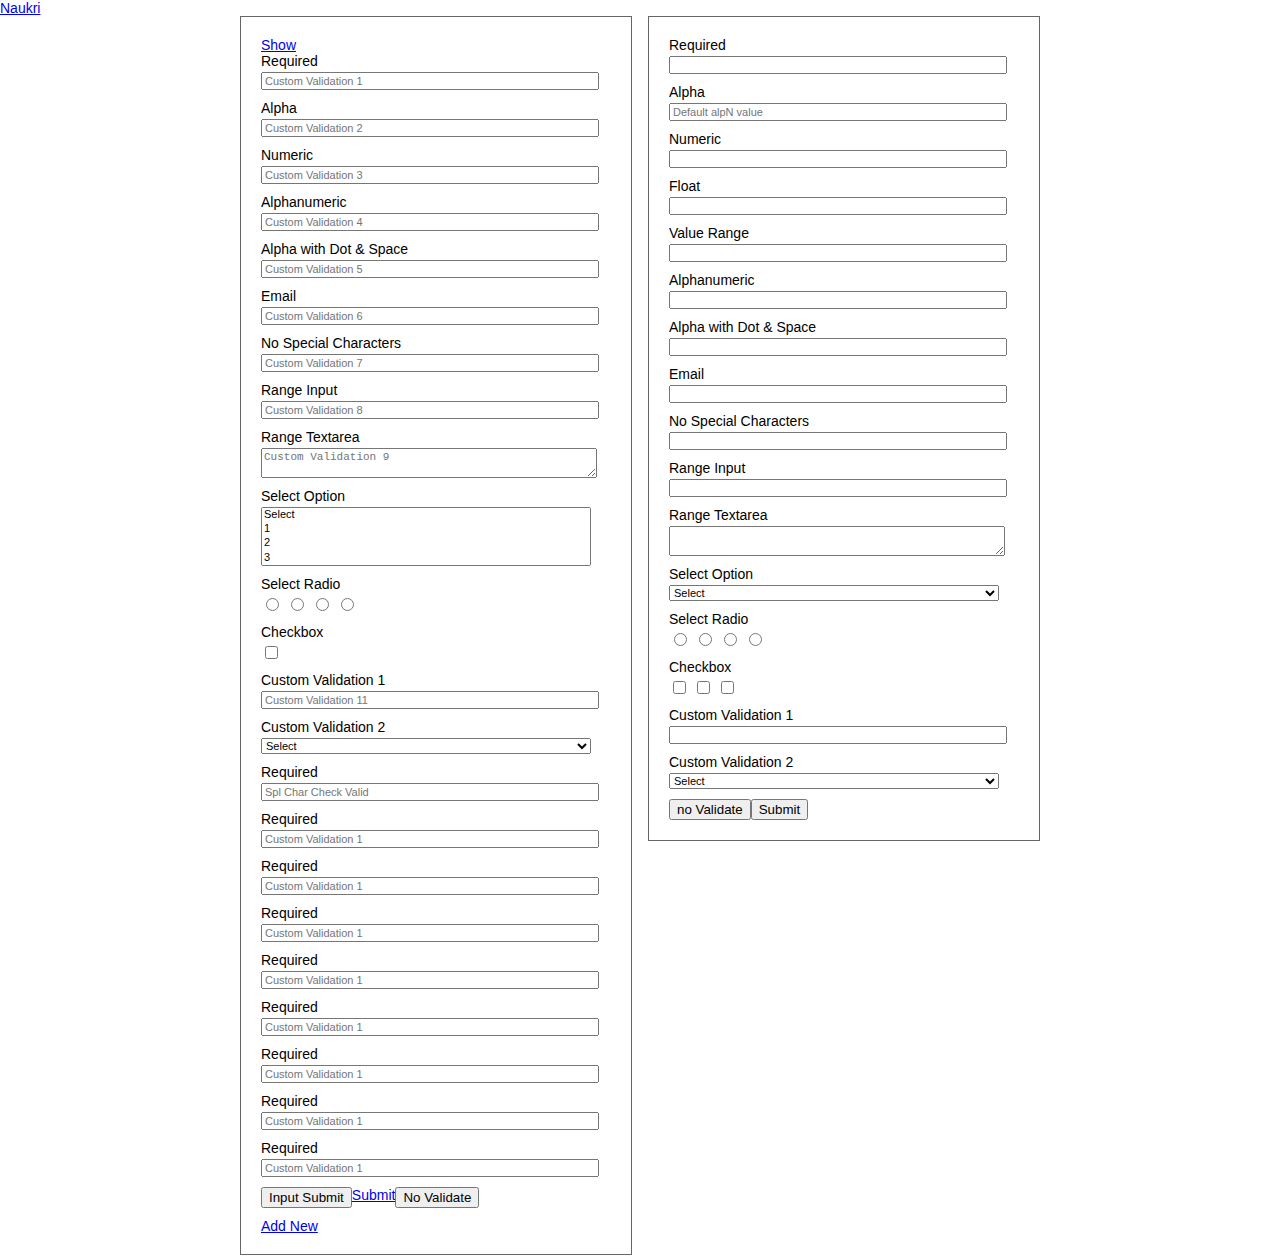
<file: index.html>
<!DOCTYPE html PUBLIC "-//W3C//DTD XHTML 1.0 Transitional//EN" "http://www.w3.org/TR/xhtml1/DTD/xhtml1-transitional.dtd">
<html xmlns="http://www.w3.org/1999/xhtml">
<head>
<meta http-equiv="Content-Type" content="text/html; charset=utf-8" />
<title>Common Validation 123</title>
<!-- saved from url=(0014)about:internet -->
<link rel="stylesheet" type="text/css" href="css/commonValidation.css" />
<script type="text/javascript" src="js/jquery-1.10.2.js"></script>
<script type="text/javascript" src="js/commonErrorList.js"></script>
<script type="text/javascript" src="js/commonValidationJQ_v1.js"></script>
<script type="text/javascript">
$(document).ready(function(){
	commonValidator.validate({
			//formNames : ['myFrm1','myFrm2'],
			formNames : 'myFrm1',
			errors : commonErrList,
			styles : {errorClass:'err',okClass:'ok',softMandClass:'softMand'},
			clearOnFocus : false,
			messageBox : {id:'msgBx',content: {customContent:'My custom content for the MsgBox',errorCount:'Total [errCount] errors found - Custom.',errorMessages:true}, hideOthers:false},
			inlineErrors : true,
			defaultEvents : ['blur','keyup'],
			submitButton : ['sBtnF1','sBtnF2'],
			fireDelay : 2000
		});
});
</script>
</head>

<body>
<a href="http://www.naukri.com">Naukri</a>
<div style="width:800px; margin:0 auto; overflow:hidden">
<div class="mgBox" id="msgBx">Errors</div>
<div class="mgBox" id="msgBx2">Message</div>

<form id="mF111" name="myFrm1" class="frm oh fl" action="track.php" method="post">
	<a href="#" id="sAnc">Show</a>
    <a href="#" id="hAnc" style="display:none">Hide</a>
    <div id="shCond" style="display:block">
        <div class="row">
            <label class="lbl" for="reqI">Required</label>
            <input class="inpTxt" type="text" id="reqI" name="reqN" rel="required:1001,num:1003,custom:3002" placeholder="Custom Validation 1"/>
            <i class="erLbl" id="reqI_err">Err</i>
        </div>
        <div class="row">
            <label class="lbl" for="alpI">Alpha</label>
            <input class="inpTxt" type="text" id="alpI" name="alpN" rel="required:1001,alpha:1002|keyup,blur" placeholder="Custom Validation 2"/>
            <i class="erLbl" id="alpI_err">Err</i>
        </div>
    </div>
     <div class="row">
    	<label class="lbl" for="numI">Numeric</label>
    	<input class="inpTxt" type="text" id="numI" name="numN" rel="num:1003" placeholder="Custom Validation 3"/>
        <i class="erLbl" id="numI_err">Err</i>
    </div>
    <div class="row">
    	<label class="lbl" for="alpnumI">Alphanumeric</label>
    	<input class="inpTxt" type="text" id="alpnumI" name="alpnumN" rel="softReq:1015,alphanum:1004|keyup,blur" placeholder="Custom Validation 4"/>
        <i class="erLbl" id="alpnumI_err">Err</i>
    </div>
    <div class="row">
    	<label class="lbl" for="alpdsI">Alpha with Dot &amp; Space</label>
    	<input class="inpTxt" type="text" id="alpdsI" name="alpdsN" rel="alphaDS:1005|keyup,blur" placeholder="Custom Validation 5"/>
        <i class="erLbl" id="alpdsI_err">Err</i>
    </div>
    <div class="row">
    	<label class="lbl" for="emailI">Email</label>
    	<input class="inpTxt" type="text" id="emailI" name="emailN" rel="email:1006|keyup,blur" placeholder="Custom Validation 6"/>
        <i class="erLbl" id="emailI_err">Err</i>
    </div>
    <div class="row">
    	<label class="lbl" for="splI">No Special Characters</label>
    	<input class="inpTxt" type="text" id="splI" name="splN" rel="specialChar:1007|keyup,blur" placeholder="Custom Validation 7"/>
        <i class="erLbl" id="splI_err">Err</i>
    </div>
    <div class="row">
    	<label class="lbl" for="rngI">Range Input</label>
    	<input class="inpTxt" type="text" id="rngI" name="rngN" minlength="5" maxlength="10" rel="softReq:1018,charRange:1008|keyup,blur" placeholder="Custom Validation 8"/>
        <i class="erLbl" id="rngI_err">Err</i>
    </div>
    <div class="row">
    	<label class="lbl" for="rngTI">Range Textarea</label>
    	<textarea class="txtAra" id="rngTI" name="rngTN" minlength="10" maxlength="15" rel="charRange:1009|keyup,blur" placeholder="Custom Validation 9"></textarea>
        <i class="erLbl" id="rngTI_err">Err</i>
    </div>
    <div class="row">
        <label class="lbl" for="optI">Select Option</label>
        <select class="selBox" id="optI" name="optN" rel="custom:2012|blur,change" multiple="multiple">
            <option value="-1">Select</option>
            <option value="1">1</option>
            <option value="2">2</option>
            <option value="3">3</option>
            <option value="4">4</option>
        </select>
        <i class="erLbl" id="optI_err">Err</i>
    </div>
    <div class="row">
        <label class="lbl">Select Radio</label>
        <input type="radio" name="a" rel="checked:1011|click,blur"/>
        <input type="radio" name="a" rel="checked:1011|click,blur"/>
        <input type="radio" name="a" rel="checked:1011|click,blur"/>
        <input type="radio" name="a" rel="checked:1011|click,blur"/>
        <i class="erLbl" id="a_err">Err</i>
    </div>
    <div class="row">
        <label class="lbl" for="cBxI">Checkbox</label>
        <input type="checkbox" id="cBxI" name="cBxN" rel="checked:1012|click,blur" placeholder="Custom Validation 10"/>
        <i class="erLbl" id="cBxI_err">Err</i>
    </div>
    <div class="row">
    	<label class="lbl" for="cst1I">Custom Validation 1</label>
    	<input class="inpTxt" type="text" id="cst1I" name="cst1N" rel="required:1013,num:1014,custom:2001,custom:2002|keyup,blur" placeholder="Custom Validation 11"/>
        <i class="erLbl" id="cst1I_err">Err</i>
    </div>
    <div class="row">
        <label class="lbl" for="opt1I">Custom Validation 2</label>
        <select class="selBox" id="opt1I" name="opt1N" rel="custom:2003|blur,change">
            <option>Select</option>
            <option>1</option>
            <option>2</option>
            <option>3</option>
            <option>4</option>
        </select>
        <i class="erLbl" id="opt1I_err">Err</i>
    </div>
    <div class="row">
        <label class="lbl" for="reqI11">Required</label>
        <input class="inpTxt" type="text" id="reqI11" name="reqN11" rel="specialChar:1007" placeholder="Spl Char Check Valid"/>
        <i class="erLbl" id="reqI11_err">Err</i>
    </div>
    <div class="row">
        <label class="lbl" for="reqI12">Required</label>
        <input class="inpTxt" type="text" id="reqI12" name="reqN12" rel="required:1001,num:1001" placeholder="Custom Validation 1"/>
        <i class="erLbl" id="reqI12_err">Err</i>
    </div>
    <div class="row">
        <label class="lbl" for="reqI13">Required</label>
        <input class="inpTxt" type="text" id="reqI13" name="reqN13" rel="required:1001,specialChar:1001" placeholder="Custom Validation 1"/>
        <i class="erLbl" id="reqI13_err">Err</i>
    </div>
    <div class="row">
        <label class="lbl" for="reqI14">Required</label>
        <input class="inpTxt" type="text" id="reqI14" name="reqN14" rel="float:1001" placeholder="Custom Validation 1"/>
        <i class="erLbl" id="reqI14_err">Err</i>
    </div>
    <div class="row">
        <label class="lbl" for="reqI15">Required</label>
        <input class="inpTxt" type="text" id="reqI15" name="reqN15" rel="required:1002" placeholder="Custom Validation 1"/>
        <i class="erLbl" id="reqI15_err">Err</i>
    </div>
    <div class="row">
        <label class="lbl" for="reqI16">Required</label>
        <input class="inpTxt" type="text" id="reqI16" name="reqN16" rel="required:1004" placeholder="Custom Validation 1"/>
        <i class="erLbl" id="reqI16_err">Err</i>
    </div>
    <div class="row">
        <label class="lbl" for="reqI17">Required</label>
        <input class="inpTxt" type="text" id="reqI17" name="reqN17" rel="required:1005" placeholder="Custom Validation 1"/>
        <i class="erLbl" id="reqI17_err">Err</i>
    </div>
    <div class="row">
        <label class="lbl" for="reqI18">Required</label>
        <input class="inpTxt" type="text" id="reqI18" name="reqN18" rel="required:1006" placeholder="Custom Validation 1"/>
        <i class="erLbl" id="reqI18_err">Err</i>
    </div>
    <div class="row">
        <label class="lbl" for="reqI19">Required</label>
        <input class="inpTxt" type="text" id="reqI19" name="reqN19" rel="required:1010" placeholder="Custom Validation 1"/>
        <i class="erLbl" id="reqI19_err">Err</i>
    </div>
    <div class="row">
    	<i class="erLbl" id="sctSbtId"></i>
        <input id="sBtnF0" class="fl" type="submit" value="Input Submit"/>
    	<a href="javascript:void(0)" id="sBtnF1" class="fl">Submit<a/>
        <input id="sBtnF2" class="fl" type="button" value="No Validate"  rel="noValidate"/>
    </div>
    <a href="#" id="addN">Add New</a>
</form>





<form name="myFrm2" class="frm oh fr" action="track.php" method="post">
    <div class="row">
    	<label class="lbl" for="reqI">Required</label>
    	<input class="inpTxt" type="text" id="reqI" name="reqN" rel="required:1001|keyup,blur"/>
        <i class="erLbl" id="reqI_err">Err</i>
    </div>
    <div class="row">
    	<label class="lbl" for="alpI">Alpha</label>
    	<input class="inpTxt" type="text" id="alpI" name="alpN" placeholder="Default alpN value" rel="alpha:1002|keyup,blur"/>
        <i class="erLbl" id="alpI_err">Err</i>
    </div>
     <div class="row">
    	<label class="lbl" for="numI">Numeric</label>
    	<input class="inpTxt" type="text" id="numI" name="numN" rel="num:1003|keyup,blur"/>
        <i class="erLbl" id="numI_err">Err</i>
    </div>
    <div class="row">
    	<label class="lbl" for="numI">Float</label>
    	<input class="inpTxt" type="text" id="fltI" name="fltN" rel="float:1019|keyup,blur"/>
        <i class="erLbl" id="fltI_err">Err</i>
    </div>
    <div class="row">
    	<label class="lbl" for="numI">Value Range</label>
    	<input class="inpTxt" type="text" id="rngVI" name="rngVN" minval="10" maxval="100" scope="in" rel="required:1001,float:1019,valRange:1020|keyup,blur"/>
        <i class="erLbl" id="rngVI_err">Err</i>
    </div>
    <div class="row">
    	<label class="lbl" for="alpnumI">Alphanumeric</label>
    	<input class="inpTxt" type="text" id="alpnumI" name="alpnumN" rel="alphanum:1004|keyup,blur"/>
        <i class="erLbl" id="alpnumI_err">Err</i>
    </div>
    <div class="row">
    	<label class="lbl" for="alpdsI">Alpha with Dot &amp; Space</label>
    	<input class="inpTxt" type="text" id="alpdsI" name="alpdsN" rel="alphaDS:1005|keyup,blur"/>
        <i class="erLbl" id="alpdsI_err">Err</i>
    </div>
    <div class="row">
    	<label class="lbl" for="emailI">Email</label>
    	<input class="inpTxt" type="text" id="emailI" name="emailN" rel="email:1006|keyup,blur"/>
        <i class="erLbl" id="emailI_err">Err</i>
    </div>
    <div class="row">
    	<label class="lbl" for="splI">No Special Characters</label>
    	<input class="inpTxt" type="text" id="splI" name="splN" rel="specialChar:1007|keyup,blur"/>
        <i class="erLbl" id="splI_err">Err</i>
    </div>
    <div class="row">
    	<label class="lbl" for="rngI">Range Input</label>
    	<input class="inpTxt" type="text" id="rngI" name="rngN" minL="5" maxL="10" scope="in" rel="charRange:1008|keyup,blur"/>
        <i class="erLbl" id="rngI_err">Err</i>
    </div>
    <div class="row">
    	<label class="lbl" for="rngTI">Range Textarea</label>
    	<textarea class="txtAra" id="rngTI" name="rngTN" minlength="10" maxL="15" rel="required:1001,charRange:1009|keyup,blur"></textarea>
        <i class="erLbl" id="rngTI_err">Err</i>
    </div>
    <div class="row">
        <label class="lbl" for="optI">Select Option</label>
        <select class="selBox" id="optI" name="optN" rel="selected:1010|blur,change">
            <option>Select</option>
            <option>1</option>
            <option>2</option>
            <option>3</option>
            <option>4</option>
        </select>
        <i class="erLbl" id="optI_err">Err</i>
    </div>
    <div class="row">
        <label class="lbl">Select Radio</label>
        <input class="radBtn" type="radio" name="a" rel="checked:1011|click,blur"/>
        <input class="radBtn" type="radio" name="a" rel="checked:1011|click,blur"/>
        <input class="radBtn" type="radio" name="a" rel="checked:1011|click,blur"/>
        <input class="radBtn" type="radio" name="a" rel="checked:1011|click,blur"/>
        <i class="erLbl" id="a_err">Err</i>
    </div>
    <div class="row">
        <label class="lbl" for="cBxI">Checkbox</label>
        <input type="checkbox" name="cBxN" rel="checked:1012|click,blur"/>
        <input type="checkbox" name="cBxN" rel="checked:1012|click,blur"/>
        <input type="checkbox" name="cBxN" rel="checked:1012|click,blur"/>
        <i class="erLbl" id="cBxN_err">Err</i>
    </div>
    <div class="row">
    	<label class="lbl" for="cst2I">Custom Validation 1</label>
    	<input class="inpTxt" type="text" id="cst2I" name="cst2N" rel="custom:2008|keyup,blur"/>
        <i class="erLbl" id="cst2IErrId">Err</i>
    </div>
    <div class="row">
        <label class="lbl" for="opt2I">Custom Validation 2</label>
        <select class="selBox" id="opt2I" name="opt2N" rel="custom:2007|blur,change">
            <option>Select</option>
            <option>1</option>
            <option>2</option>
            <option>3</option>
            <option>4</option>
        </select>
        <i class="erLbl" id="cstErrId">Err</i>
    </div>
    <input class="fl" type="button" value="no Validate" id="noV1"  rel="noValidate"/>
    <input class="fl" type="submit" value="Submit" name="checksbt" />
    <input type="hidden" id="hdN1" name="hdI1" value="" />
</form>
</div>
</body>
</html>
</file>
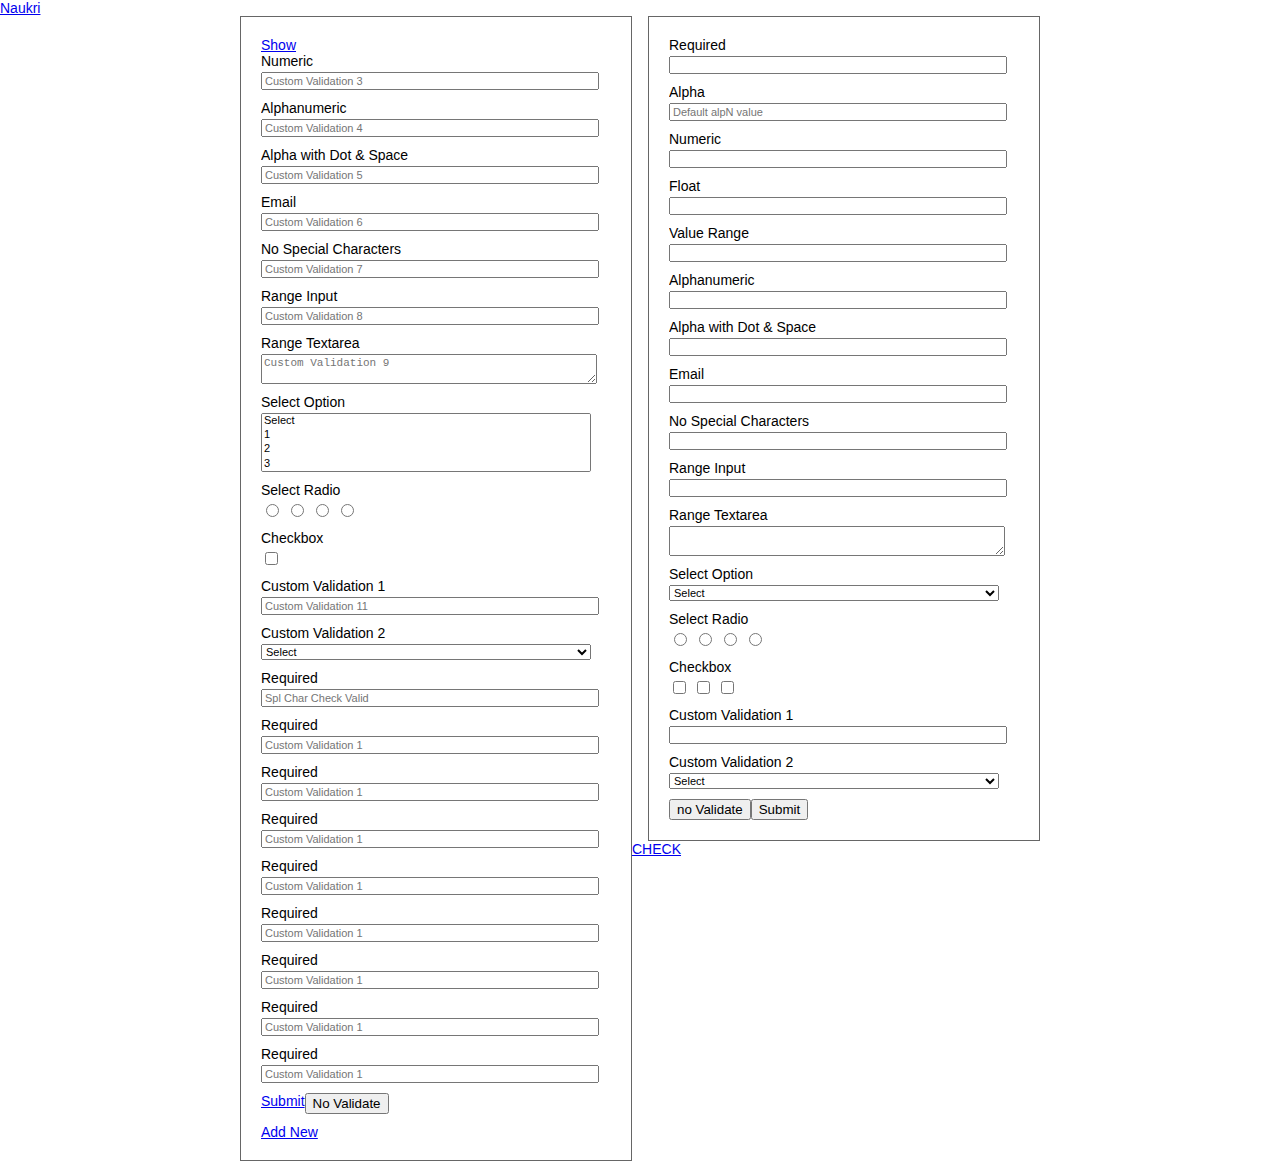
<file: v40 - isValidSrv/index.html>
<!DOCTYPE html PUBLIC "-//W3C//DTD XHTML 1.0 Transitional//EN" "http://www.w3.org/TR/xhtml1/DTD/xhtml1-transitional.dtd">
<html xmlns="http://www.w3.org/1999/xhtml">
<head>
<meta http-equiv="Content-Type" content="text/html; charset=utf-8" />
<title>Common Validation</title>
<!-- saved from url=(0014)about:internet -->
<link rel="stylesheet" type="text/css" href="css/commonValidation.css" />
<script type="text/javascript" src="js/naukri_framework_v1.3.js"></script>
<script type="text/javascript" src="js/commonErrorList.js"></script>
<script type="text/javascript" src="js/commonValidation_v40.js"></script>
<script type="text/javascript">
$n(document).ready(function(){
	//commonErrList[2009] = function(){if($n('#cst1I').val()<10){return 'Value can not be less than 10'}else{return false}};
	commonErrList[3001] = function(){rtn=false; if($n('#alpnumI').val()==''){rtn='Please fill the "Alphanumeric" field'};return {msg:rtn,id:'sctSbtId'}}
	
	function cVFnc(){
		commonValidator.validate({
			//formNames : ['myFrm1','myFrm2'],
			formNames : 'myFrm1',
			errors : commonErrList,
			styles : {errorClass:'err',okClass:'ok',softMandClass:'softMand'},
			clearOnFocus : false,
			messageBox : {id:'msgBx',content: {customContent:'My custom content for the MsgBox',errorCount:'Total [errCount] errors found - Custom.',errorMessages:true}, hideOthers:false},
			inlineErrors : true,
			defaultEvents : ['blur','keyup'],
			submitButton : ['sBtnF1','sBtnF2'],
			fireDelay : 2000
		});
	}
	cVFnc();
	
	$n('#sBtnF1').addEvent('click',function(){
		if(commonValidator.isValid('mF111')){
			commonValidator.sanitizeDefaultValues($n('#mF111').currObj());
			commonValidator.setDefaultValues($n('#mF111').currObj());
			console.log('Execute AJAX')
		}
		else{console.log('Dont do anything')}
	});
	
	$n('#chekVldds').addEvent('click',function(){
		console.log(commonValidator.isValid('reqI11'));
	});
	
	commonValidator.validate({
		//formNames : ['myFrm1','myFrm2'],
		formNames : 'myFrm2',
		errors : commonErrList,
		styles : {errorClass:'err',okClass:'ok',softMandClass:'softMand'},
		clearOnFocus : false,
		messageBox : {id:'msgBx2', hideOthers:true},
		inlineErrors : true,
		submitButton : 'noV1',
		fireDelay : 2000
	});
	
	$n('#sAnc').addEvent('click',function(){
		$n(this).hide();
		$n('#hAnc').show();
		$n('#shCond').show();
		commonValidator.showElement(['reqI','alpI']);
	});
	$n('#hAnc').addEvent('click',function(){
		$n(this).hide();
		$n('#sAnc').show();
		$n('#shCond').hide();
		commonValidator.hideElement(['reqI','alpI']);
	});
	commonValidator.hideElement(['reqI','alpI']);
	
	$n('#addN').addEvent('click',function(){
		var dT=$n('<div>').attr({'class':'row'});
		var inp=$n('<input>').attr({'class':'inpTxt',type:'text',id:'reqI111',name:'reqN111',rel:"required:1001",'placeholder':'Custom Validation 12'});
		var iT=$n('<i>').attr({id:'reqI111_err'});
		dT.append(inp).append(iT);
		$n('#mF111').append(dT);
		cVFnc();
	});
	
	
	
	
	commonValidator.fillVal({
		//'numI' : "Some Prefill Value"
	});
	
});
</script>
</head>

<body>
<a href="http://www.naukri.com">Naukri</a>
<div style="width:800px; margin:0 auto; overflow:hidden">
<div class="mgBox" id="msgBx">Errors</div>
<div class="mgBox" id="msgBx2">Message</div>

<form id="mF111" name="myFrm1" class="frm oh fl" action="track.php" method="post">
	<a href="#" id="sAnc">Show</a>
    <a href="#" id="hAnc" style="display:none">Hide</a>
    <div id="shCond" style="display:none">
        <div class="row">
            <label class="lbl" for="reqI">Required</label>
            <input class="inpTxt" type="text" id="reqI" name="reqN" rel="required:1001,num:1003,custom:3002" placeholder="Custom Validation 1"/>
            <i class="erLbl" id="reqI_err">Err</i>
        </div>
        <div class="row">
            <label class="lbl" for="alpI">Alpha</label>
            <input class="inpTxt" type="text" id="alpI" name="alpN" rel="required:1001,alpha:1002|keyup,blur" placeholder="Custom Validation 2"/>
            <i class="erLbl" id="alpI_err">Err</i>
        </div>
    </div>
     <div class="row">
    	<label class="lbl" for="numI">Numeric</label>
    	<input class="inpTxt" type="text" id="numI" name="numN" rel="custom:5001" placeholder="Custom Validation 3"/>
        <i class="erLbl" id="numI_err">Err</i>
    </div>
    <div class="row">
    	<label class="lbl" for="alpnumI">Alphanumeric</label>
    	<input class="inpTxt" type="text" id="alpnumI" name="alpnumN" rel="custom:5001" placeholder="Custom Validation 4"/>
        <i class="erLbl" id="alpnumI_err">Err</i>
    </div>
    <div class="row">
    	<label class="lbl" for="alpdsI">Alpha with Dot &amp; Space</label>
    	<input class="inpTxt" type="text" id="alpdsI" name="alpdsN" rel="alphaDS:1005|keyup,blur" placeholder="Custom Validation 5"/>
        <i class="erLbl" id="alpdsI_err">Err</i>
    </div>
    <div class="row">
    	<label class="lbl" for="emailI">Email</label>
    	<input class="inpTxt" type="text" id="emailI" name="emailN" rel="email:1006|keyup,blur" placeholder="Custom Validation 6"/>
        <i class="erLbl" id="emailI_err">Err</i>
    </div>
    <div class="row">
    	<label class="lbl" for="splI">No Special Characters</label>
    	<input class="inpTxt" type="text" id="splI" name="splN" rel="specialChar:1007|keyup,blur" placeholder="Custom Validation 7"/>
        <i class="erLbl" id="splI_err">Err</i>
    </div>
    <div class="row">
    	<label class="lbl" for="rngI">Range Input</label>
    	<input class="inpTxt" type="text" id="rngI" name="rngN" minlength="5" maxlength="10" rel="softReq:1018,charRange:1008|keyup,blur" placeholder="Custom Validation 8"/>
        <i class="erLbl" id="rngI_err">Err</i>
    </div>
    <div class="row">
    	<label class="lbl" for="rngTI">Range Textarea</label>
    	<textarea class="txtAra" id="rngTI" name="rngTN" minlength="10" maxlength="15" rel="charRange:1009|keyup,blur" placeholder="Custom Validation 9"></textarea>
        <i class="erLbl" id="rngTI_err">Err</i>
    </div>
    <div class="row">
        <label class="lbl" for="optI">Select Option</label>
        <select class="selBox" id="optI" name="optN" rel="custom:2012|blur,change" multiple="multiple">
            <option value="-1">Select</option>
            <option value="1">1</option>
            <option value="2">2</option>
            <option value="3">3</option>
            <option value="4">4</option>
        </select>
        <i class="erLbl" id="optI_err">Err</i>
    </div>
    <div class="row">
        <label class="lbl">Select Radio</label>
        <input type="radio" name="a" rel="checked:1011|click,blur"/>
        <input type="radio" name="a" rel="checked:1011|click,blur"/>
        <input type="radio" name="a" rel="checked:1011|click,blur"/>
        <input type="radio" name="a" rel="checked:1011|click,blur"/>
        <i class="erLbl" id="a_err">Err</i>
    </div>
    <div class="row">
        <label class="lbl" for="cBxI">Checkbox</label>
        <input type="checkbox" id="cBxI" name="cBxN" rel="checked:1012|click,blur" placeholder="Custom Validation 10"/>
        <i class="erLbl" id="cBxI_err">Err</i>
    </div>
    <div class="row">
    	<label class="lbl" for="cst1I">Custom Validation 1</label>
    	<input class="inpTxt" type="text" id="cst1I" name="cst1N" rel="required:1013,num:1014,custom:2001,custom:2002|keyup,blur" placeholder="Custom Validation 11"/>
        <i class="erLbl" id="cst1I_err">Err</i>
    </div>
    <div class="row">
        <label class="lbl" for="opt1I">Custom Validation 2</label>
        <select class="selBox" id="opt1I" name="opt1N" rel="custom:2003|blur,change">
            <option>Select</option>
            <option>1</option>
            <option>2</option>
            <option>3</option>
            <option>4</option>
        </select>
        <i class="erLbl" id="opt1I_err">Err</i>
    </div>
    <div class="row">
        <label class="lbl" for="reqI11">Required</label>
        <input class="inpTxt" type="text" id="reqI11" name="reqN11" rel="specialChar:1007" placeholder="Spl Char Check Valid"/>
        <i class="erLbl" id="reqI11_err">Err</i>
    </div>
    <div class="row">
        <label class="lbl" for="reqI12">Required</label>
        <input class="inpTxt" type="text" id="reqI12" name="reqN12" rel="required:1001,num:1001" placeholder="Custom Validation 1"/>
        <i class="erLbl" id="reqI12_err">Err</i>
    </div>
    <div class="row">
        <label class="lbl" for="reqI13">Required</label>
        <input class="inpTxt" type="text" id="reqI13" name="reqN13" rel="required:1001,specialChar:1001" placeholder="Custom Validation 1"/>
        <i class="erLbl" id="reqI13_err">Err</i>
    </div>
    <div class="row">
        <label class="lbl" for="reqI14">Required</label>
        <input class="inpTxt" type="text" id="reqI14" name="reqN14" rel="float:1001" placeholder="Custom Validation 1"/>
        <i class="erLbl" id="reqI14_err">Err</i>
    </div>
    <div class="row">
        <label class="lbl" for="reqI15">Required</label>
        <input class="inpTxt" type="text" id="reqI15" name="reqN15" rel="required:1002" placeholder="Custom Validation 1"/>
        <i class="erLbl" id="reqI15_err">Err</i>
    </div>
    <div class="row">
        <label class="lbl" for="reqI16">Required</label>
        <input class="inpTxt" type="text" id="reqI16" name="reqN16" rel="required:1004" placeholder="Custom Validation 1"/>
        <i class="erLbl" id="reqI16_err">Err</i>
    </div>
    <div class="row">
        <label class="lbl" for="reqI17">Required</label>
        <input class="inpTxt" type="text" id="reqI17" name="reqN17" rel="required:1005" placeholder="Custom Validation 1"/>
        <i class="erLbl" id="reqI17_err">Err</i>
    </div>
    <div class="row">
        <label class="lbl" for="reqI18">Required</label>
        <input class="inpTxt" type="text" id="reqI18" name="reqN18" rel="required:1006" placeholder="Custom Validation 1"/>
        <i class="erLbl" id="reqI18_err">Err</i>
    </div>
    <div class="row">
        <label class="lbl" for="reqI19">Required</label>
        <input class="inpTxt" type="text" id="reqI19" name="reqN19" rel="required:1010" placeholder="Custom Validation 1"/>
        <i class="erLbl" id="reqI19_err">Err</i>
    </div>
    <div class="row">
    	<i class="erLbl" id="sctSbtId"></i>
    	<a href="javascript:void(0)" id="sBtnF1" class="fl">Submit<a/>
        <input id="sBtnF2" class="fl" type="button" value="No Validate"  rel="noValidate"/>
    </div>
    <a href="#" id="addN">Add New</a>
</form>





<form name="myFrm2" class="frm oh fr" action="track.php" method="post">
    <div class="row">
    	<label class="lbl" for="reqI">Required</label>
    	<input class="inpTxt" type="text" id="reqI" name="reqN" rel="required:1001|keyup,blur"/>
        <i class="erLbl" id="reqI_err">Err</i>
    </div>
    <div class="row">
    	<label class="lbl" for="alpI">Alpha</label>
    	<input class="inpTxt" type="text" id="alpI" name="alpN" placeholder="Default alpN value" rel="alpha:1002|keyup,blur"/>
        <i class="erLbl" id="alpI_err">Err</i>
    </div>
     <div class="row">
    	<label class="lbl" for="numI">Numeric</label>
    	<input class="inpTxt" type="text" id="numI" name="numN" rel="num:1003|keyup,blur"/>
        <i class="erLbl" id="numI_err">Err</i>
    </div>
    <div class="row">
    	<label class="lbl" for="numI">Float</label>
    	<input class="inpTxt" type="text" id="fltI" name="fltN" rel="float:1019|keyup,blur"/>
        <i class="erLbl" id="fltI_err">Err</i>
    </div>
    <div class="row">
    	<label class="lbl" for="numI">Value Range</label>
    	<input class="inpTxt" type="text" id="rngVI" name="rngVN" minval="10" maxval="100" scope="in" rel="required:1001,float:1019,valRange:1020|keyup,blur"/>
        <i class="erLbl" id="rngVI_err">Err</i>
    </div>
    <div class="row">
    	<label class="lbl" for="alpnumI">Alphanumeric</label>
    	<input class="inpTxt" type="text" id="alpnumI" name="alpnumN" rel="alphanum:1004|keyup,blur"/>
        <i class="erLbl" id="alpnumI_err">Err</i>
    </div>
    <div class="row">
    	<label class="lbl" for="alpdsI">Alpha with Dot &amp; Space</label>
    	<input class="inpTxt" type="text" id="alpdsI" name="alpdsN" rel="alphaDS:1005|keyup,blur"/>
        <i class="erLbl" id="alpdsI_err">Err</i>
    </div>
    <div class="row">
    	<label class="lbl" for="emailI">Email</label>
    	<input class="inpTxt" type="text" id="emailI" name="emailN" rel="email:1006|keyup,blur"/>
        <i class="erLbl" id="emailI_err">Err</i>
    </div>
    <div class="row">
    	<label class="lbl" for="splI">No Special Characters</label>
    	<input class="inpTxt" type="text" id="splI" name="splN" rel="specialChar:1007|keyup,blur"/>
        <i class="erLbl" id="splI_err">Err</i>
    </div>
    <div class="row">
    	<label class="lbl" for="rngI">Range Input</label>
    	<input class="inpTxt" type="text" id="rngI" name="rngN" minL="5" maxL="10" scope="in" rel="charRange:1008|keyup,blur"/>
        <i class="erLbl" id="rngI_err">Err</i>
    </div>
    <div class="row">
    	<label class="lbl" for="rngTI">Range Textarea</label>
    	<textarea class="txtAra" id="rngTI" name="rngTN" minlength="10" maxL="15" rel="required:1001,charRange:1009|keyup,blur"></textarea>
        <i class="erLbl" id="rngTI_err">Err</i>
    </div>
    <div class="row">
        <label class="lbl" for="optI">Select Option</label>
        <select class="selBox" id="optI" name="optN" rel="selected:1010|blur,change">
            <option>Select</option>
            <option>1</option>
            <option>2</option>
            <option>3</option>
            <option>4</option>
        </select>
        <i class="erLbl" id="optI_err">Err</i>
    </div>
    <div class="row">
        <label class="lbl">Select Radio</label>
        <input class="radBtn" type="radio" name="a" rel="checked:1011|click,blur"/>
        <input class="radBtn" type="radio" name="a" rel="checked:1011|click,blur"/>
        <input class="radBtn" type="radio" name="a" rel="checked:1011|click,blur"/>
        <input class="radBtn" type="radio" name="a" rel="checked:1011|click,blur"/>
        <i class="erLbl" id="a_err">Err</i>
    </div>
    <div class="row">
        <label class="lbl" for="cBxI">Checkbox</label>
        <input type="checkbox" name="cBxN" rel="checked:1012|click,blur"/>
        <input type="checkbox" name="cBxN" rel="checked:1012|click,blur"/>
        <input type="checkbox" name="cBxN" rel="checked:1012|click,blur"/>
        <i class="erLbl" id="cBxN_err">Err</i>
    </div>
    <div class="row">
    	<label class="lbl" for="cst2I">Custom Validation 1</label>
    	<input class="inpTxt" type="text" id="cst2I" name="cst2N" rel="custom:2008|keyup,blur"/>
        <i class="erLbl" id="cst2IErrId">Err</i>
    </div>
    <div class="row">
        <label class="lbl" for="opt2I">Custom Validation 2</label>
        <select class="selBox" id="opt2I" name="opt2N" rel="custom:2007|blur,change">
            <option>Select</option>
            <option>1</option>
            <option>2</option>
            <option>3</option>
            <option>4</option>
        </select>
        <i class="erLbl" id="cstErrId">Err</i>
    </div>
    <input class="fl" type="button" value="no Validate" id="noV1"  rel="noValidate"/>
    <input class="fl" type="submit" value="Submit" name="checksbt" />
    <input type="hidden" id="hdN1" name="hdI1" value="" />
</form>
<br /><br />
<a href="javascript:void(0)" id="chekVldds">CHECK</a>
</div>
</body>
</html>
</file>
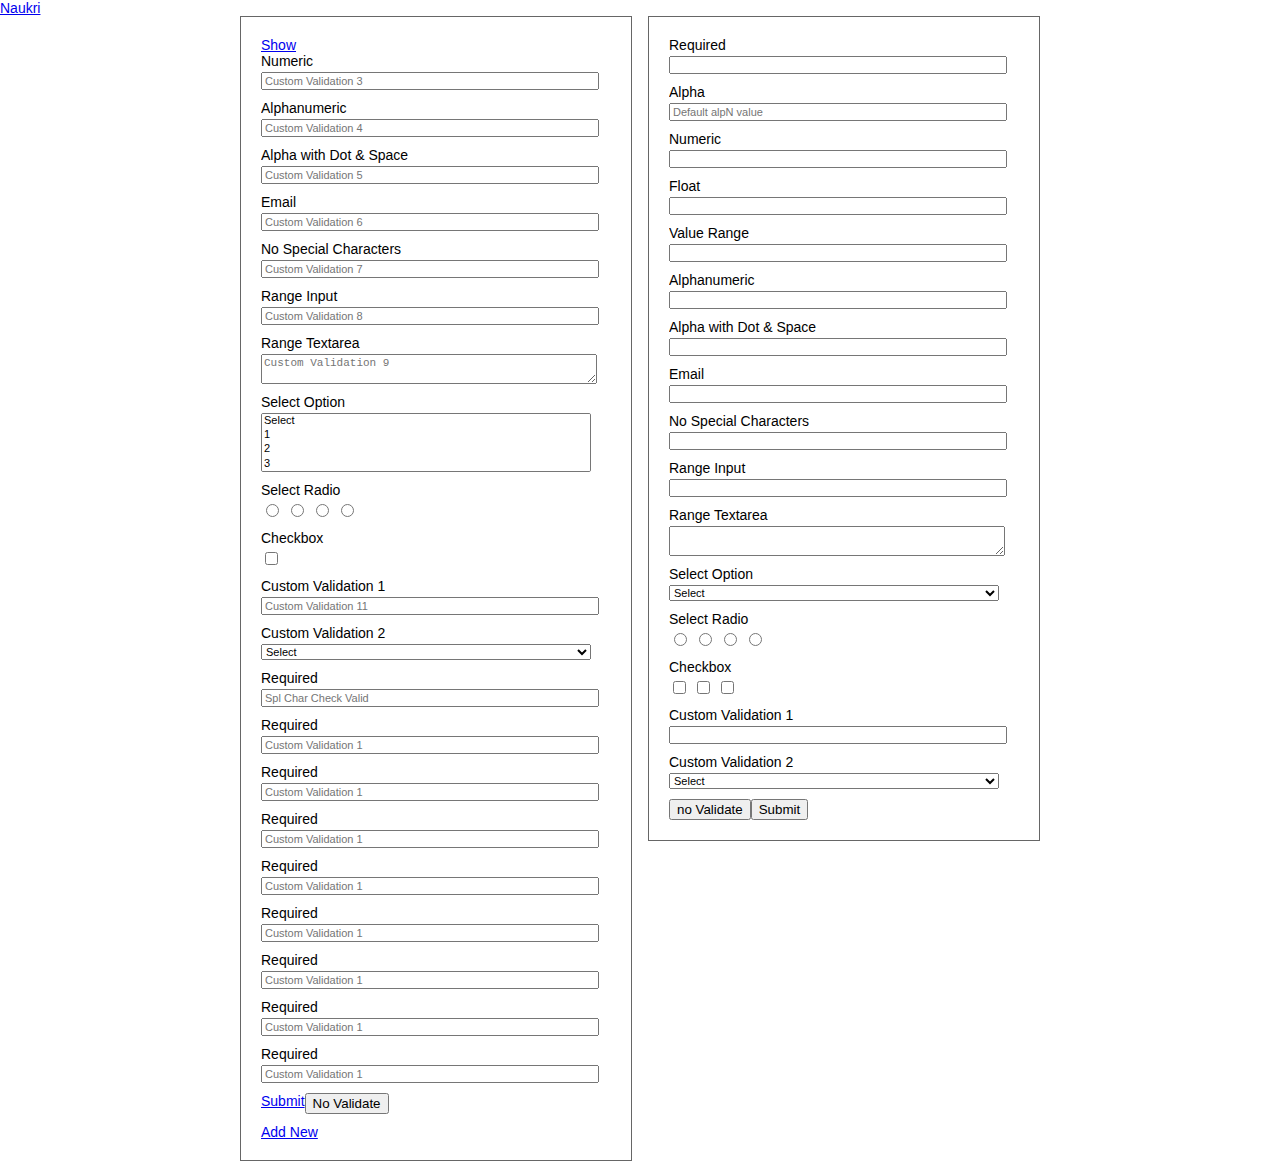
<file: jQuery version/v1/index.html>
<!DOCTYPE html PUBLIC "-//W3C//DTD XHTML 1.0 Transitional//EN" "http://www.w3.org/TR/xhtml1/DTD/xhtml1-transitional.dtd">
<html xmlns="http://www.w3.org/1999/xhtml">
<head>
<meta http-equiv="Content-Type" content="text/html; charset=utf-8" />
<title>Common Validation</title>
<!-- saved from url=(0014)about:internet -->
<link rel="stylesheet" type="text/css" href="css/commonValidation.css" />
<script type="text/javascript" src="js/jquery-1.10.2.js"></script>
<script type="text/javascript" src="js/commonErrorList.js"></script>
<script type="text/javascript" src="js/ncValidate_v1.js"></script>
<script type="text/javascript">
$(document).ready(function(){
});
</script>
</head>

<body>
<a href="http://www.naukri.com">Naukri</a>
<div style="width:800px; margin:0 auto; overflow:hidden">
<div class="mgBox" id="msgBx">Errors</div>
<div class="mgBox" id="msgBx2">Message</div>

<form id="mF111" name="myFrm1" class="frm oh fl" action="track.php" method="post">
	<a href="#" id="sAnc">Show</a>
    <a href="#" id="hAnc" style="display:none">Hide</a>
    <div id="shCond" style="display:none">
        <div class="row">
            <label class="lbl" for="reqI">Required</label>
            <input class="inpTxt" type="text" id="reqI" name="reqN" rel="required:1001,num:1003,custom:3002" placeholder="Custom Validation 1"/>
            <i class="erLbl" id="reqI_err">Err</i>
        </div>
        <div class="row">
            <label class="lbl" for="alpI">Alpha</label>
            <input class="inpTxt" type="text" id="alpI" name="alpN" rel="required:1001,alpha:1002|keyup,blur" placeholder="Custom Validation 2"/>
            <i class="erLbl" id="alpI_err">Err</i>
        </div>
    </div>
     <div class="row">
    	<label class="lbl" for="numI">Numeric</label>
    	<input class="inpTxt" type="text" id="numI" name="numN" rel="num:1003" placeholder="Custom Validation 3"/>
        <i class="erLbl" id="numI_err">Err</i>
    </div>
    <div class="row">
    	<label class="lbl" for="alpnumI">Alphanumeric</label>
    	<input class="inpTxt" type="text" id="alpnumI" name="alpnumN" rel="softReq:1015,alphanum:1004|keyup,blur" placeholder="Custom Validation 4"/>
        <i class="erLbl" id="alpnumI_err">Err</i>
    </div>
    <div class="row">
    	<label class="lbl" for="alpdsI">Alpha with Dot &amp; Space</label>
    	<input class="inpTxt" type="text" id="alpdsI" name="alpdsN" rel="alphaDS:1005|keyup,blur" placeholder="Custom Validation 5"/>
        <i class="erLbl" id="alpdsI_err">Err</i>
    </div>
    <div class="row">
    	<label class="lbl" for="emailI">Email</label>
    	<input class="inpTxt" type="text" id="emailI" name="emailN" rel="email:1006|keyup,blur" placeholder="Custom Validation 6"/>
        <i class="erLbl" id="emailI_err">Err</i>
    </div>
    <div class="row">
    	<label class="lbl" for="splI">No Special Characters</label>
    	<input class="inpTxt" type="text" id="splI" name="splN" rel="specialChar:1007|keyup,blur" placeholder="Custom Validation 7"/>
        <i class="erLbl" id="splI_err">Err</i>
    </div>
    <div class="row">
    	<label class="lbl" for="rngI">Range Input</label>
    	<input class="inpTxt" type="text" id="rngI" name="rngN" minlength="5" maxlength="10" rel="softReq:1018,charRange:1008|keyup,blur" placeholder="Custom Validation 8"/>
        <i class="erLbl" id="rngI_err">Err</i>
    </div>
    <div class="row">
    	<label class="lbl" for="rngTI">Range Textarea</label>
    	<textarea class="txtAra" id="rngTI" name="rngTN" minlength="10" maxlength="15" rel="charRange:1009|keyup,blur" placeholder="Custom Validation 9"></textarea>
        <i class="erLbl" id="rngTI_err">Err</i>
    </div>
    <div class="row">
        <label class="lbl" for="optI">Select Option</label>
        <select class="selBox" id="optI" name="optN" rel="custom:2012|blur,change" multiple="multiple">
            <option value="-1">Select</option>
            <option value="1">1</option>
            <option value="2">2</option>
            <option value="3">3</option>
            <option value="4">4</option>
        </select>
        <i class="erLbl" id="optI_err">Err</i>
    </div>
    <div class="row">
        <label class="lbl">Select Radio</label>
        <input type="radio" name="a" rel="checked:1011|click,blur"/>
        <input type="radio" name="a" rel="checked:1011|click,blur"/>
        <input type="radio" name="a" rel="checked:1011|click,blur"/>
        <input type="radio" name="a" rel="checked:1011|click,blur"/>
        <i class="erLbl" id="a_err">Err</i>
    </div>
    <div class="row">
        <label class="lbl" for="cBxI">Checkbox</label>
        <input type="checkbox" id="cBxI" name="cBxN" rel="checked:1012|click,blur" placeholder="Custom Validation 10"/>
        <i class="erLbl" id="cBxI_err">Err</i>
    </div>
    <div class="row">
    	<label class="lbl" for="cst1I">Custom Validation 1</label>
    	<input class="inpTxt" type="text" id="cst1I" name="cst1N" rel="required:1013,num:1014,custom:2001,custom:2002|keyup,blur" placeholder="Custom Validation 11"/>
        <i class="erLbl" id="cst1I_err">Err</i>
    </div>
    <div class="row">
        <label class="lbl" for="opt1I">Custom Validation 2</label>
        <select class="selBox" id="opt1I" name="opt1N" rel="custom:2003|blur,change">
            <option>Select</option>
            <option>1</option>
            <option>2</option>
            <option>3</option>
            <option>4</option>
        </select>
        <i class="erLbl" id="opt1I_err">Err</i>
    </div>
    <div class="row">
        <label class="lbl" for="reqI11">Required</label>
        <input class="inpTxt" type="text" id="reqI11" name="reqN11" rel="specialChar:1007" placeholder="Spl Char Check Valid"/>
        <i class="erLbl" id="reqI11_err">Err</i>
    </div>
    <div class="row">
        <label class="lbl" for="reqI12">Required</label>
        <input class="inpTxt" type="text" id="reqI12" name="reqN12" rel="required:1001,num:1001" placeholder="Custom Validation 1"/>
        <i class="erLbl" id="reqI12_err">Err</i>
    </div>
    <div class="row">
        <label class="lbl" for="reqI13">Required</label>
        <input class="inpTxt" type="text" id="reqI13" name="reqN13" rel="required:1001,specialChar:1001" placeholder="Custom Validation 1"/>
        <i class="erLbl" id="reqI13_err">Err</i>
    </div>
    <div class="row">
        <label class="lbl" for="reqI14">Required</label>
        <input class="inpTxt" type="text" id="reqI14" name="reqN14" rel="float:1001" placeholder="Custom Validation 1"/>
        <i class="erLbl" id="reqI14_err">Err</i>
    </div>
    <div class="row">
        <label class="lbl" for="reqI15">Required</label>
        <input class="inpTxt" type="text" id="reqI15" name="reqN15" rel="required:1002" placeholder="Custom Validation 1"/>
        <i class="erLbl" id="reqI15_err">Err</i>
    </div>
    <div class="row">
        <label class="lbl" for="reqI16">Required</label>
        <input class="inpTxt" type="text" id="reqI16" name="reqN16" rel="required:1004" placeholder="Custom Validation 1"/>
        <i class="erLbl" id="reqI16_err">Err</i>
    </div>
    <div class="row">
        <label class="lbl" for="reqI17">Required</label>
        <input class="inpTxt" type="text" id="reqI17" name="reqN17" rel="required:1005" placeholder="Custom Validation 1"/>
        <i class="erLbl" id="reqI17_err">Err</i>
    </div>
    <div class="row">
        <label class="lbl" for="reqI18">Required</label>
        <input class="inpTxt" type="text" id="reqI18" name="reqN18" rel="required:1006" placeholder="Custom Validation 1"/>
        <i class="erLbl" id="reqI18_err">Err</i>
    </div>
    <div class="row">
        <label class="lbl" for="reqI19">Required</label>
        <input class="inpTxt" type="text" id="reqI19" name="reqN19" rel="required:1010" placeholder="Custom Validation 1"/>
        <i class="erLbl" id="reqI19_err">Err</i>
    </div>
    <div class="row">
    	<i class="erLbl" id="sctSbtId"></i>
    	<a href="javascript:void(0)" id="sBtnF1" class="fl">Submit<a/>
        <input id="sBtnF2" class="fl" type="button" value="No Validate"  rel="noValidate"/>
    </div>
    <a href="#" id="addN">Add New</a>
</form>





<form name="myFrm2" class="frm oh fr" action="track.php" method="post">
    <div class="row">
    	<label class="lbl" for="reqI">Required</label>
    	<input class="inpTxt" type="text" id="reqI" name="reqN" rel="required:1001|keyup,blur"/>
        <i class="erLbl" id="reqI_err">Err</i>
    </div>
    <div class="row">
    	<label class="lbl" for="alpI">Alpha</label>
    	<input class="inpTxt" type="text" id="alpI" name="alpN" placeholder="Default alpN value" rel="alpha:1002|keyup,blur"/>
        <i class="erLbl" id="alpI_err">Err</i>
    </div>
     <div class="row">
    	<label class="lbl" for="numI">Numeric</label>
    	<input class="inpTxt" type="text" id="numI" name="numN" rel="num:1003|keyup,blur"/>
        <i class="erLbl" id="numI_err">Err</i>
    </div>
    <div class="row">
    	<label class="lbl" for="numI">Float</label>
    	<input class="inpTxt" type="text" id="fltI" name="fltN" rel="float:1019|keyup,blur"/>
        <i class="erLbl" id="fltI_err">Err</i>
    </div>
    <div class="row">
    	<label class="lbl" for="numI">Value Range</label>
    	<input class="inpTxt" type="text" id="rngVI" name="rngVN" minval="10" maxval="100" scope="in" rel="required:1001,float:1019,valRange:1020|keyup,blur"/>
        <i class="erLbl" id="rngVI_err">Err</i>
    </div>
    <div class="row">
    	<label class="lbl" for="alpnumI">Alphanumeric</label>
    	<input class="inpTxt" type="text" id="alpnumI" name="alpnumN" rel="alphanum:1004|keyup,blur"/>
        <i class="erLbl" id="alpnumI_err">Err</i>
    </div>
    <div class="row">
    	<label class="lbl" for="alpdsI">Alpha with Dot &amp; Space</label>
    	<input class="inpTxt" type="text" id="alpdsI" name="alpdsN" rel="alphaDS:1005|keyup,blur"/>
        <i class="erLbl" id="alpdsI_err">Err</i>
    </div>
    <div class="row">
    	<label class="lbl" for="emailI">Email</label>
    	<input class="inpTxt" type="text" id="emailI" name="emailN" rel="email:1006|keyup,blur"/>
        <i class="erLbl" id="emailI_err">Err</i>
    </div>
    <div class="row">
    	<label class="lbl" for="splI">No Special Characters</label>
    	<input class="inpTxt" type="text" id="splI" name="splN" rel="specialChar:1007|keyup,blur"/>
        <i class="erLbl" id="splI_err">Err</i>
    </div>
    <div class="row">
    	<label class="lbl" for="rngI">Range Input</label>
    	<input class="inpTxt" type="text" id="rngI" name="rngN" minL="5" maxL="10" scope="in" rel="charRange:1008|keyup,blur"/>
        <i class="erLbl" id="rngI_err">Err</i>
    </div>
    <div class="row">
    	<label class="lbl" for="rngTI">Range Textarea</label>
    	<textarea class="txtAra" id="rngTI" name="rngTN" minlength="10" maxL="15" rel="required:1001,charRange:1009|keyup,blur"></textarea>
        <i class="erLbl" id="rngTI_err">Err</i>
    </div>
    <div class="row">
        <label class="lbl" for="optI">Select Option</label>
        <select class="selBox" id="optI" name="optN" rel="selected:1010|blur,change">
            <option>Select</option>
            <option>1</option>
            <option>2</option>
            <option>3</option>
            <option>4</option>
        </select>
        <i class="erLbl" id="optI_err">Err</i>
    </div>
    <div class="row">
        <label class="lbl">Select Radio</label>
        <input class="radBtn" type="radio" name="a" rel="checked:1011|click,blur"/>
        <input class="radBtn" type="radio" name="a" rel="checked:1011|click,blur"/>
        <input class="radBtn" type="radio" name="a" rel="checked:1011|click,blur"/>
        <input class="radBtn" type="radio" name="a" rel="checked:1011|click,blur"/>
        <i class="erLbl" id="a_err">Err</i>
    </div>
    <div class="row">
        <label class="lbl" for="cBxI">Checkbox</label>
        <input type="checkbox" name="cBxN" rel="checked:1012|click,blur"/>
        <input type="checkbox" name="cBxN" rel="checked:1012|click,blur"/>
        <input type="checkbox" name="cBxN" rel="checked:1012|click,blur"/>
        <i class="erLbl" id="cBxN_err">Err</i>
    </div>
    <div class="row">
    	<label class="lbl" for="cst2I">Custom Validation 1</label>
    	<input class="inpTxt" type="text" id="cst2I" name="cst2N" rel="custom:2008|keyup,blur"/>
        <i class="erLbl" id="cst2IErrId">Err</i>
    </div>
    <div class="row">
        <label class="lbl" for="opt2I">Custom Validation 2</label>
        <select class="selBox" id="opt2I" name="opt2N" rel="custom:2007|blur,change">
            <option>Select</option>
            <option>1</option>
            <option>2</option>
            <option>3</option>
            <option>4</option>
        </select>
        <i class="erLbl" id="cstErrId">Err</i>
    </div>
    <input class="fl" type="button" value="no Validate" id="noV1"  rel="noValidate"/>
    <input class="fl" type="submit" value="Submit" name="checksbt" />
    <input type="hidden" id="hdN1" name="hdI1" value="" />
</form>
</div>
</body>
</html>
</file>
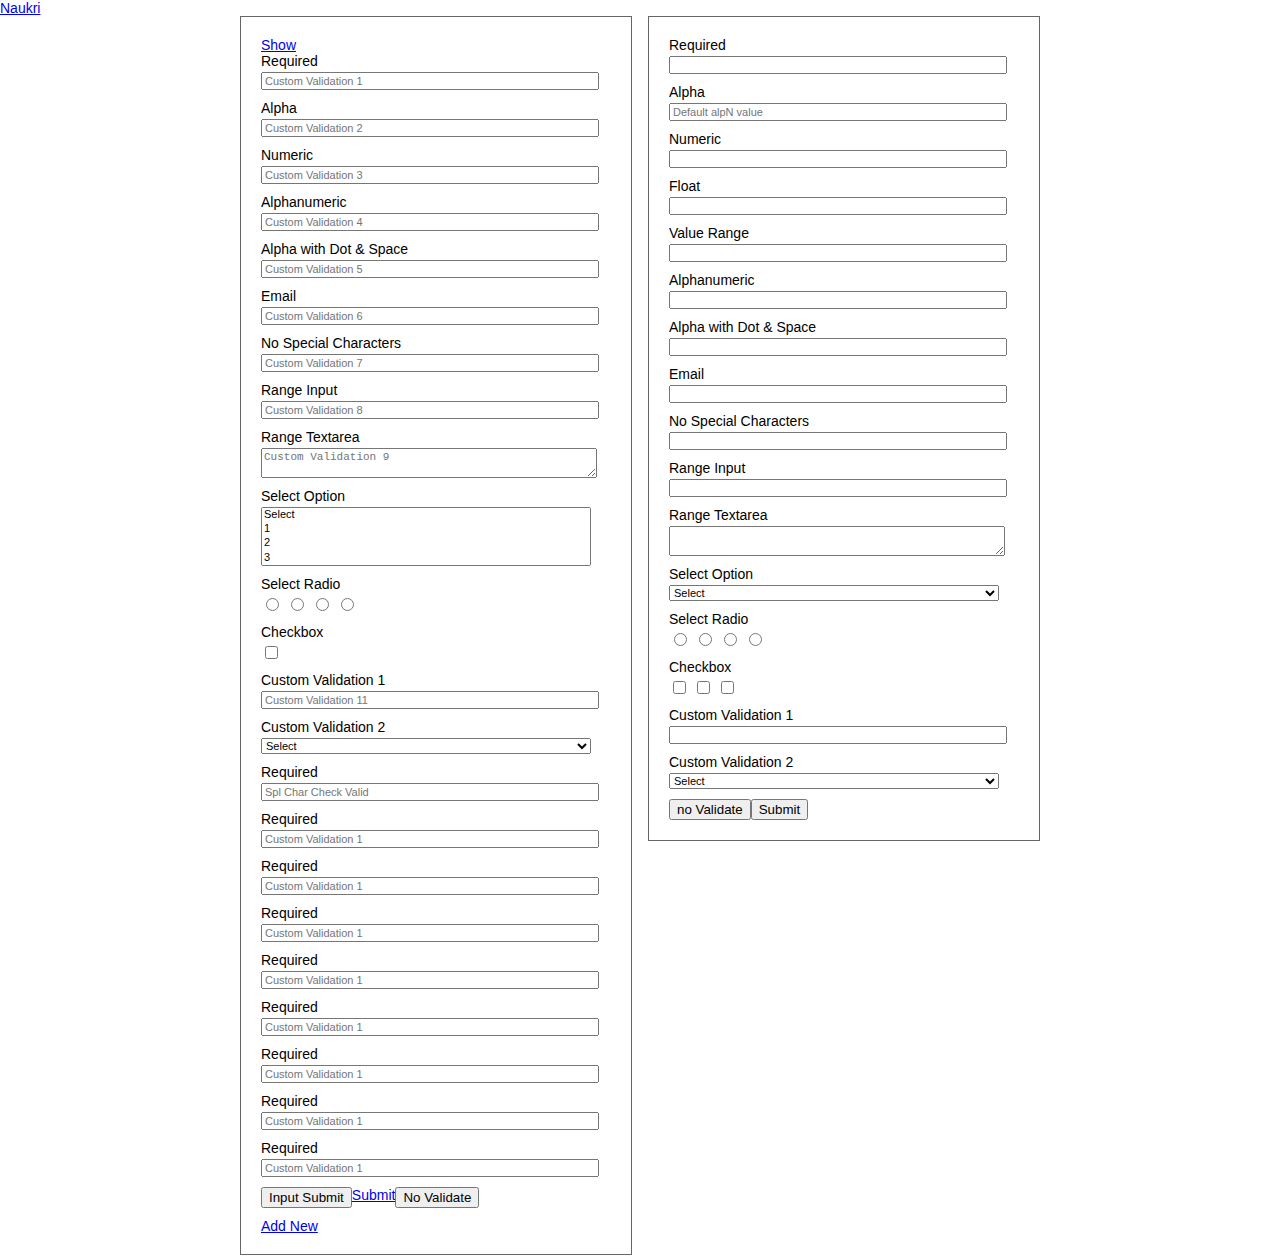
<file: jQuery version/v2/index.html>
<!DOCTYPE html PUBLIC "-//W3C//DTD XHTML 1.0 Transitional//EN" "http://www.w3.org/TR/xhtml1/DTD/xhtml1-transitional.dtd">
<html xmlns="http://www.w3.org/1999/xhtml">
<head>
<meta http-equiv="Content-Type" content="text/html; charset=utf-8" />
<title>Common Validation</title>
<!-- saved from url=(0014)about:internet -->
<link rel="stylesheet" type="text/css" href="css/commonValidation.css" />
<script type="text/javascript" src="js/jquery-1.10.2.js"></script>
<script type="text/javascript" src="js/commonErrorList.js"></script>
<script type="text/javascript" src="js/commonValidationJQ_v1.js"></script>
<script type="text/javascript">
$(document).ready(function(){
	commonValidator.validate({
			//formNames : ['myFrm1','myFrm2'],
			formNames : 'myFrm1',
			errors : commonErrList,
			styles : {errorClass:'err',okClass:'ok',softMandClass:'softMand'},
			clearOnFocus : false,
			messageBox : {id:'msgBx',content: {customContent:'My custom content for the MsgBox',errorCount:'Total [errCount] errors found - Custom.',errorMessages:true}, hideOthers:false},
			inlineErrors : true,
			defaultEvents : ['blur','keyup'],
			submitButton : ['sBtnF1','sBtnF2'],
			fireDelay : 2000
		});
});
</script>
</head>

<body>
<a href="http://www.naukri.com">Naukri</a>
<div style="width:800px; margin:0 auto; overflow:hidden">
<div class="mgBox" id="msgBx">Errors</div>
<div class="mgBox" id="msgBx2">Message</div>

<form id="mF111" name="myFrm1" class="frm oh fl" action="track.php" method="post">
	<a href="#" id="sAnc">Show</a>
    <a href="#" id="hAnc" style="display:none">Hide</a>
    <div id="shCond" style="display:block">
        <div class="row">
            <label class="lbl" for="reqI">Required</label>
            <input class="inpTxt" type="text" id="reqI" name="reqN" rel="required:1001,num:1003,custom:3002" placeholder="Custom Validation 1"/>
            <i class="erLbl" id="reqI_err">Err</i>
        </div>
        <div class="row">
            <label class="lbl" for="alpI">Alpha</label>
            <input class="inpTxt" type="text" id="alpI" name="alpN" rel="required:1001,alpha:1002|keyup,blur" placeholder="Custom Validation 2"/>
            <i class="erLbl" id="alpI_err">Err</i>
        </div>
    </div>
     <div class="row">
    	<label class="lbl" for="numI">Numeric</label>
    	<input class="inpTxt" type="text" id="numI" name="numN" rel="num:1003" placeholder="Custom Validation 3"/>
        <i class="erLbl" id="numI_err">Err</i>
    </div>
    <div class="row">
    	<label class="lbl" for="alpnumI">Alphanumeric</label>
    	<input class="inpTxt" type="text" id="alpnumI" name="alpnumN" rel="softReq:1015,alphanum:1004|keyup,blur" placeholder="Custom Validation 4"/>
        <i class="erLbl" id="alpnumI_err">Err</i>
    </div>
    <div class="row">
    	<label class="lbl" for="alpdsI">Alpha with Dot &amp; Space</label>
    	<input class="inpTxt" type="text" id="alpdsI" name="alpdsN" rel="alphaDS:1005|keyup,blur" placeholder="Custom Validation 5"/>
        <i class="erLbl" id="alpdsI_err">Err</i>
    </div>
    <div class="row">
    	<label class="lbl" for="emailI">Email</label>
    	<input class="inpTxt" type="text" id="emailI" name="emailN" rel="email:1006|keyup,blur" placeholder="Custom Validation 6"/>
        <i class="erLbl" id="emailI_err">Err</i>
    </div>
    <div class="row">
    	<label class="lbl" for="splI">No Special Characters</label>
    	<input class="inpTxt" type="text" id="splI" name="splN" rel="specialChar:1007|keyup,blur" placeholder="Custom Validation 7"/>
        <i class="erLbl" id="splI_err">Err</i>
    </div>
    <div class="row">
    	<label class="lbl" for="rngI">Range Input</label>
    	<input class="inpTxt" type="text" id="rngI" name="rngN" minlength="5" maxlength="10" rel="softReq:1018,charRange:1008|keyup,blur" placeholder="Custom Validation 8"/>
        <i class="erLbl" id="rngI_err">Err</i>
    </div>
    <div class="row">
    	<label class="lbl" for="rngTI">Range Textarea</label>
    	<textarea class="txtAra" id="rngTI" name="rngTN" minlength="10" maxlength="15" rel="charRange:1009|keyup,blur" placeholder="Custom Validation 9"></textarea>
        <i class="erLbl" id="rngTI_err">Err</i>
    </div>
    <div class="row">
        <label class="lbl" for="optI">Select Option</label>
        <select class="selBox" id="optI" name="optN" rel="custom:2012|blur,change" multiple="multiple">
            <option value="-1">Select</option>
            <option value="1">1</option>
            <option value="2">2</option>
            <option value="3">3</option>
            <option value="4">4</option>
        </select>
        <i class="erLbl" id="optI_err">Err</i>
    </div>
    <div class="row">
        <label class="lbl">Select Radio</label>
        <input type="radio" name="a" rel="checked:1011|click,blur"/>
        <input type="radio" name="a" rel="checked:1011|click,blur"/>
        <input type="radio" name="a" rel="checked:1011|click,blur"/>
        <input type="radio" name="a" rel="checked:1011|click,blur"/>
        <i class="erLbl" id="a_err">Err</i>
    </div>
    <div class="row">
        <label class="lbl" for="cBxI">Checkbox</label>
        <input type="checkbox" id="cBxI" name="cBxN" rel="checked:1012|click,blur" placeholder="Custom Validation 10"/>
        <i class="erLbl" id="cBxI_err">Err</i>
    </div>
    <div class="row">
    	<label class="lbl" for="cst1I">Custom Validation 1</label>
    	<input class="inpTxt" type="text" id="cst1I" name="cst1N" rel="required:1013,num:1014,custom:2001,custom:2002|keyup,blur" placeholder="Custom Validation 11"/>
        <i class="erLbl" id="cst1I_err">Err</i>
    </div>
    <div class="row">
        <label class="lbl" for="opt1I">Custom Validation 2</label>
        <select class="selBox" id="opt1I" name="opt1N" rel="custom:2003|blur,change">
            <option>Select</option>
            <option>1</option>
            <option>2</option>
            <option>3</option>
            <option>4</option>
        </select>
        <i class="erLbl" id="opt1I_err">Err</i>
    </div>
    <div class="row">
        <label class="lbl" for="reqI11">Required</label>
        <input class="inpTxt" type="text" id="reqI11" name="reqN11" rel="specialChar:1007" placeholder="Spl Char Check Valid"/>
        <i class="erLbl" id="reqI11_err">Err</i>
    </div>
    <div class="row">
        <label class="lbl" for="reqI12">Required</label>
        <input class="inpTxt" type="text" id="reqI12" name="reqN12" rel="required:1001,num:1001" placeholder="Custom Validation 1"/>
        <i class="erLbl" id="reqI12_err">Err</i>
    </div>
    <div class="row">
        <label class="lbl" for="reqI13">Required</label>
        <input class="inpTxt" type="text" id="reqI13" name="reqN13" rel="required:1001,specialChar:1001" placeholder="Custom Validation 1"/>
        <i class="erLbl" id="reqI13_err">Err</i>
    </div>
    <div class="row">
        <label class="lbl" for="reqI14">Required</label>
        <input class="inpTxt" type="text" id="reqI14" name="reqN14" rel="float:1001" placeholder="Custom Validation 1"/>
        <i class="erLbl" id="reqI14_err">Err</i>
    </div>
    <div class="row">
        <label class="lbl" for="reqI15">Required</label>
        <input class="inpTxt" type="text" id="reqI15" name="reqN15" rel="required:1002" placeholder="Custom Validation 1"/>
        <i class="erLbl" id="reqI15_err">Err</i>
    </div>
    <div class="row">
        <label class="lbl" for="reqI16">Required</label>
        <input class="inpTxt" type="text" id="reqI16" name="reqN16" rel="required:1004" placeholder="Custom Validation 1"/>
        <i class="erLbl" id="reqI16_err">Err</i>
    </div>
    <div class="row">
        <label class="lbl" for="reqI17">Required</label>
        <input class="inpTxt" type="text" id="reqI17" name="reqN17" rel="required:1005" placeholder="Custom Validation 1"/>
        <i class="erLbl" id="reqI17_err">Err</i>
    </div>
    <div class="row">
        <label class="lbl" for="reqI18">Required</label>
        <input class="inpTxt" type="text" id="reqI18" name="reqN18" rel="required:1006" placeholder="Custom Validation 1"/>
        <i class="erLbl" id="reqI18_err">Err</i>
    </div>
    <div class="row">
        <label class="lbl" for="reqI19">Required</label>
        <input class="inpTxt" type="text" id="reqI19" name="reqN19" rel="required:1010" placeholder="Custom Validation 1"/>
        <i class="erLbl" id="reqI19_err">Err</i>
    </div>
    <div class="row">
    	<i class="erLbl" id="sctSbtId"></i>
        <input id="sBtnF0" class="fl" type="submit" value="Input Submit"/>
    	<a href="javascript:void(0)" id="sBtnF1" class="fl">Submit<a/>
        <input id="sBtnF2" class="fl" type="button" value="No Validate"  rel="noValidate"/>
    </div>
    <a href="#" id="addN">Add New</a>
</form>





<form name="myFrm2" class="frm oh fr" action="track.php" method="post">
    <div class="row">
    	<label class="lbl" for="reqI">Required</label>
    	<input class="inpTxt" type="text" id="reqI" name="reqN" rel="required:1001|keyup,blur"/>
        <i class="erLbl" id="reqI_err">Err</i>
    </div>
    <div class="row">
    	<label class="lbl" for="alpI">Alpha</label>
    	<input class="inpTxt" type="text" id="alpI" name="alpN" placeholder="Default alpN value" rel="alpha:1002|keyup,blur"/>
        <i class="erLbl" id="alpI_err">Err</i>
    </div>
     <div class="row">
    	<label class="lbl" for="numI">Numeric</label>
    	<input class="inpTxt" type="text" id="numI" name="numN" rel="num:1003|keyup,blur"/>
        <i class="erLbl" id="numI_err">Err</i>
    </div>
    <div class="row">
    	<label class="lbl" for="numI">Float</label>
    	<input class="inpTxt" type="text" id="fltI" name="fltN" rel="float:1019|keyup,blur"/>
        <i class="erLbl" id="fltI_err">Err</i>
    </div>
    <div class="row">
    	<label class="lbl" for="numI">Value Range</label>
    	<input class="inpTxt" type="text" id="rngVI" name="rngVN" minval="10" maxval="100" scope="in" rel="required:1001,float:1019,valRange:1020|keyup,blur"/>
        <i class="erLbl" id="rngVI_err">Err</i>
    </div>
    <div class="row">
    	<label class="lbl" for="alpnumI">Alphanumeric</label>
    	<input class="inpTxt" type="text" id="alpnumI" name="alpnumN" rel="alphanum:1004|keyup,blur"/>
        <i class="erLbl" id="alpnumI_err">Err</i>
    </div>
    <div class="row">
    	<label class="lbl" for="alpdsI">Alpha with Dot &amp; Space</label>
    	<input class="inpTxt" type="text" id="alpdsI" name="alpdsN" rel="alphaDS:1005|keyup,blur"/>
        <i class="erLbl" id="alpdsI_err">Err</i>
    </div>
    <div class="row">
    	<label class="lbl" for="emailI">Email</label>
    	<input class="inpTxt" type="text" id="emailI" name="emailN" rel="email:1006|keyup,blur"/>
        <i class="erLbl" id="emailI_err">Err</i>
    </div>
    <div class="row">
    	<label class="lbl" for="splI">No Special Characters</label>
    	<input class="inpTxt" type="text" id="splI" name="splN" rel="specialChar:1007|keyup,blur"/>
        <i class="erLbl" id="splI_err">Err</i>
    </div>
    <div class="row">
    	<label class="lbl" for="rngI">Range Input</label>
    	<input class="inpTxt" type="text" id="rngI" name="rngN" minL="5" maxL="10" scope="in" rel="charRange:1008|keyup,blur"/>
        <i class="erLbl" id="rngI_err">Err</i>
    </div>
    <div class="row">
    	<label class="lbl" for="rngTI">Range Textarea</label>
    	<textarea class="txtAra" id="rngTI" name="rngTN" minlength="10" maxL="15" rel="required:1001,charRange:1009|keyup,blur"></textarea>
        <i class="erLbl" id="rngTI_err">Err</i>
    </div>
    <div class="row">
        <label class="lbl" for="optI">Select Option</label>
        <select class="selBox" id="optI" name="optN" rel="selected:1010|blur,change">
            <option>Select</option>
            <option>1</option>
            <option>2</option>
            <option>3</option>
            <option>4</option>
        </select>
        <i class="erLbl" id="optI_err">Err</i>
    </div>
    <div class="row">
        <label class="lbl">Select Radio</label>
        <input class="radBtn" type="radio" name="a" rel="checked:1011|click,blur"/>
        <input class="radBtn" type="radio" name="a" rel="checked:1011|click,blur"/>
        <input class="radBtn" type="radio" name="a" rel="checked:1011|click,blur"/>
        <input class="radBtn" type="radio" name="a" rel="checked:1011|click,blur"/>
        <i class="erLbl" id="a_err">Err</i>
    </div>
    <div class="row">
        <label class="lbl" for="cBxI">Checkbox</label>
        <input type="checkbox" name="cBxN" rel="checked:1012|click,blur"/>
        <input type="checkbox" name="cBxN" rel="checked:1012|click,blur"/>
        <input type="checkbox" name="cBxN" rel="checked:1012|click,blur"/>
        <i class="erLbl" id="cBxN_err">Err</i>
    </div>
    <div class="row">
    	<label class="lbl" for="cst2I">Custom Validation 1</label>
    	<input class="inpTxt" type="text" id="cst2I" name="cst2N" rel="custom:2008|keyup,blur"/>
        <i class="erLbl" id="cst2IErrId">Err</i>
    </div>
    <div class="row">
        <label class="lbl" for="opt2I">Custom Validation 2</label>
        <select class="selBox" id="opt2I" name="opt2N" rel="custom:2007|blur,change">
            <option>Select</option>
            <option>1</option>
            <option>2</option>
            <option>3</option>
            <option>4</option>
        </select>
        <i class="erLbl" id="cstErrId">Err</i>
    </div>
    <input class="fl" type="button" value="no Validate" id="noV1"  rel="noValidate"/>
    <input class="fl" type="submit" value="Submit" name="checksbt" />
    <input type="hidden" id="hdN1" name="hdI1" value="" />
</form>
</div>
</body>
</html>
</file>
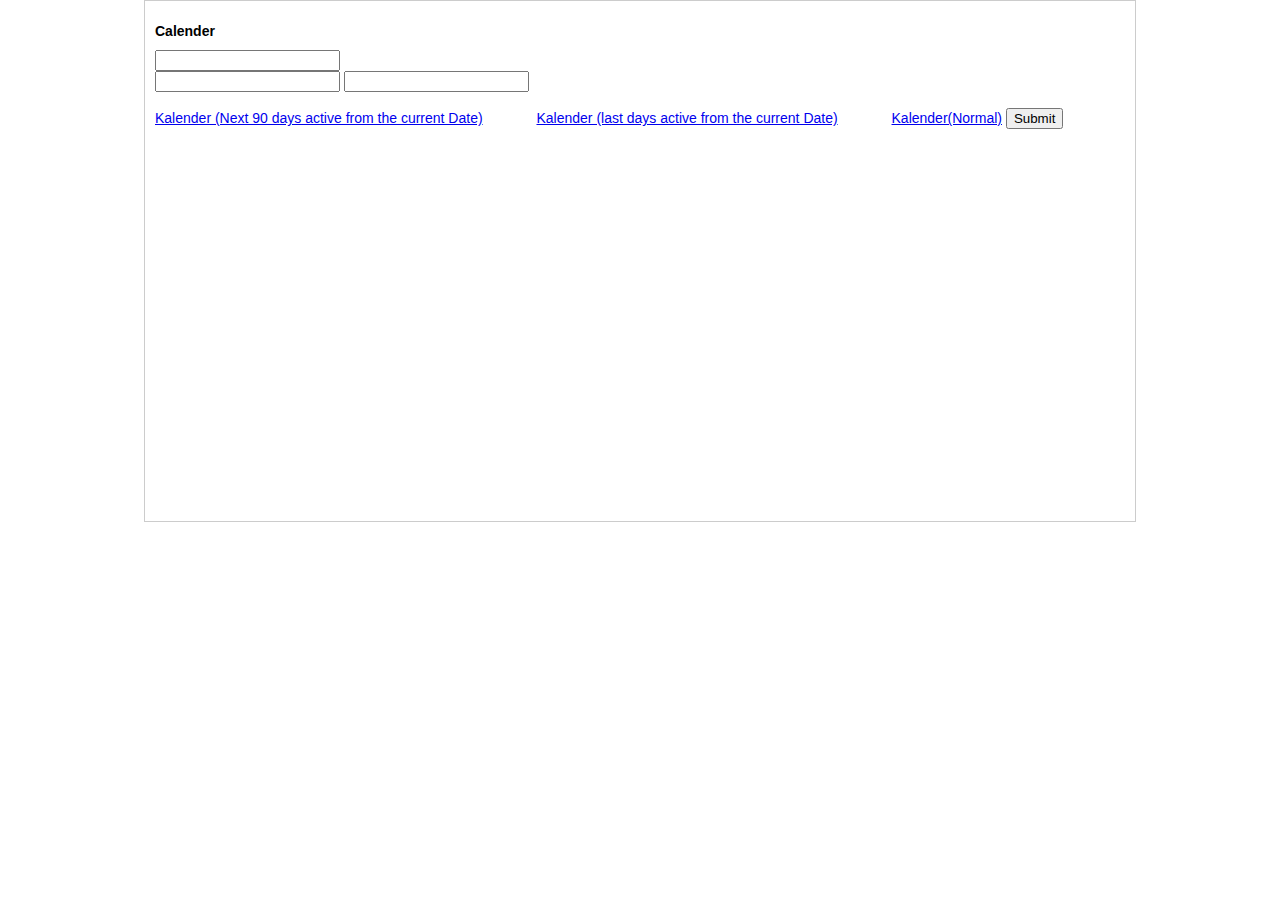
<file: v40 - isValidSrv/JAN-2013/index.html>
<!DOCTYPE html PUBLIC "-//W3C//DTD XHTML 1.0 Transitional//EN" "http://www.w3.org/TR/xhtml1/DTD/xhtml1-transitional.dtd">
<html xmlns="http://www.w3.org/1999/xhtml">
<head>
<meta http-equiv="Content-Type" content="text/html; charset=utf-8" />
<head>	
		<style>
			.nav{float:left;padding:4px 10px;border:1px solid #ccc;font:bold 12px arial;cursor:pointer}
			.yr{width:60px;text-align:center;cursor:default}
			 ul,li,body,table{font:normal 12px arial;padding:0;margin:0;list-style:none}
			.calen{border:1px solid #ccc}
			 h2{font-size:14px}
			.calen{clear:both; border:1px solid #ccc}
			.calen tr{margin:1px}
			.calen td{padding:7px;text-align:center}
			.calen th{padding:7px;text-align:center;color:#fff; background:blue;}
			.calen2{clear:both;border:1px solid #ccc}	
			.calen2 td{padding:7px;text-align:center;}
			.calen2 th{padding:7px;text-align:center;color:#fff; background:red}
			.navigate{display:block}
			.navigate li{list-style:none;display:inline-block;padding:3px 5px} 
			.navigate li a{color:#666; font-weight:bold;text-decoration:none;cursor:pointer}
			.navigate li.bold{font:bold 13px arial;width:90px}
			.days{clear:both;display:block}
			.disable{color:#ccc;cursor:default}
			.currDate{background:blue;color:#fff}
			.blank{background:#fff}
			.blank{background:#fff}
			.act{color:#000;cursor:pointer}
			.days li{list-style:none;display:inline-block;;padding:5px 10px;background:blue;color:#fff;}
			.calenR{background:#fff;width:200px}
			.calenA{border:1px solid #ccc;position:absolute;background:#fff;z-index:1000}
			.cls{clear:both}
		</style>
        <link rel="stylesheet" type="text/css" href="../css/commonValidation.css" />
		<script type="text/ecmascript" src="../js/naukri_framework_v1.1-min.js"></script>
		<script type="text/ecmascript" src="calenMin.js"></script>
        <script type="text/javascript" src="../js/commonValidation_v40.js"></script>
        <script type="text/javascript" src="../js/commonErrorList.js"></script>
        <script type="text/javascript">
		$n(document).ready(function(){
			commonValidator.validate({
				formNames : 'cForm',
				defaultEvents : ['blur','keyup','change']
			});
		})
        </script>
	</head>
	<body>
<div style="width:970px; border:1px solid #ccc;margin:0 auto;height:500px;PADDING:10PX">
		

	
	<h2>Calender</h2>
    <form name="cForm" method="get" action="http://www.naukri.com">
	<input type="text"  id="show" rel="required:1001,specialChar:1007" />
    <i id="show_err" class="erLbl"></i><br />
	<input type="text"  id="show1" />
	<input type="text"  id="show2" /></BR></BR>
	<a href="javascript:void(0);" onClick="objCalen.show(event);" id="t1" style="margin-left:00px;display:inline-block" rel="calenCont1">Kalender (Next 90 days active from the current Date)</a>
	<a href="javascript:void(0);" onClick="objCalen1.show(event);" id="t2" style="margin-left:50px;display:inline-block" rel="calenCont2" >Kalender (last days active from the current Date)</a>
	
	<a href="javascript:void(0);" onClick="objCalen2.show(event);" id="t3" style="margin-left:50px;display:inline-block"  rel="calenCont3">Kalender(Normal)</a>
	
		
		
	
		
		
		
<!--- calendar container starts-->

	
<!--- calendar container starts-->

		<script>
			var objCalen = new calender({currEl:'t1',tabClass:'calen2',contId:'calenCont1',tabId : 'tab1',activeF:true,activeB:false,totalDays:90,format:'mdy',showDate:'show',sep:'/',parentCont:'parentCont',dateDisplay:'display',calenCont:'calenCont'});
			var objCalen1 = new calender({currEl:'t2',tabClass:'calen',contId:'calenCont2',tabId : 'tab2',activeF:false,activeB:true,totalDays:90,format:'ymd',showDate:'show1',sep:'/',parentCont:'parentCont',dateDisplay:'display',calenCont:'calenCont'});
			var objCalen2 = new calender({currEl:'t3',tabClass:'calen2',contId:'calenCont3',tabId : 'tab3',currEle:this,activeF:false,activeB:false,totalDays:90,format:'ymd',showDate:'show2',sep:'/',parentCont:'parentCont',dateDisplay:'display',calenCont:'calenCont'});
			
		</script>
        <input type="submit" value="Submit" />
        </form>
		</div>
	</body>
</html>
</file>
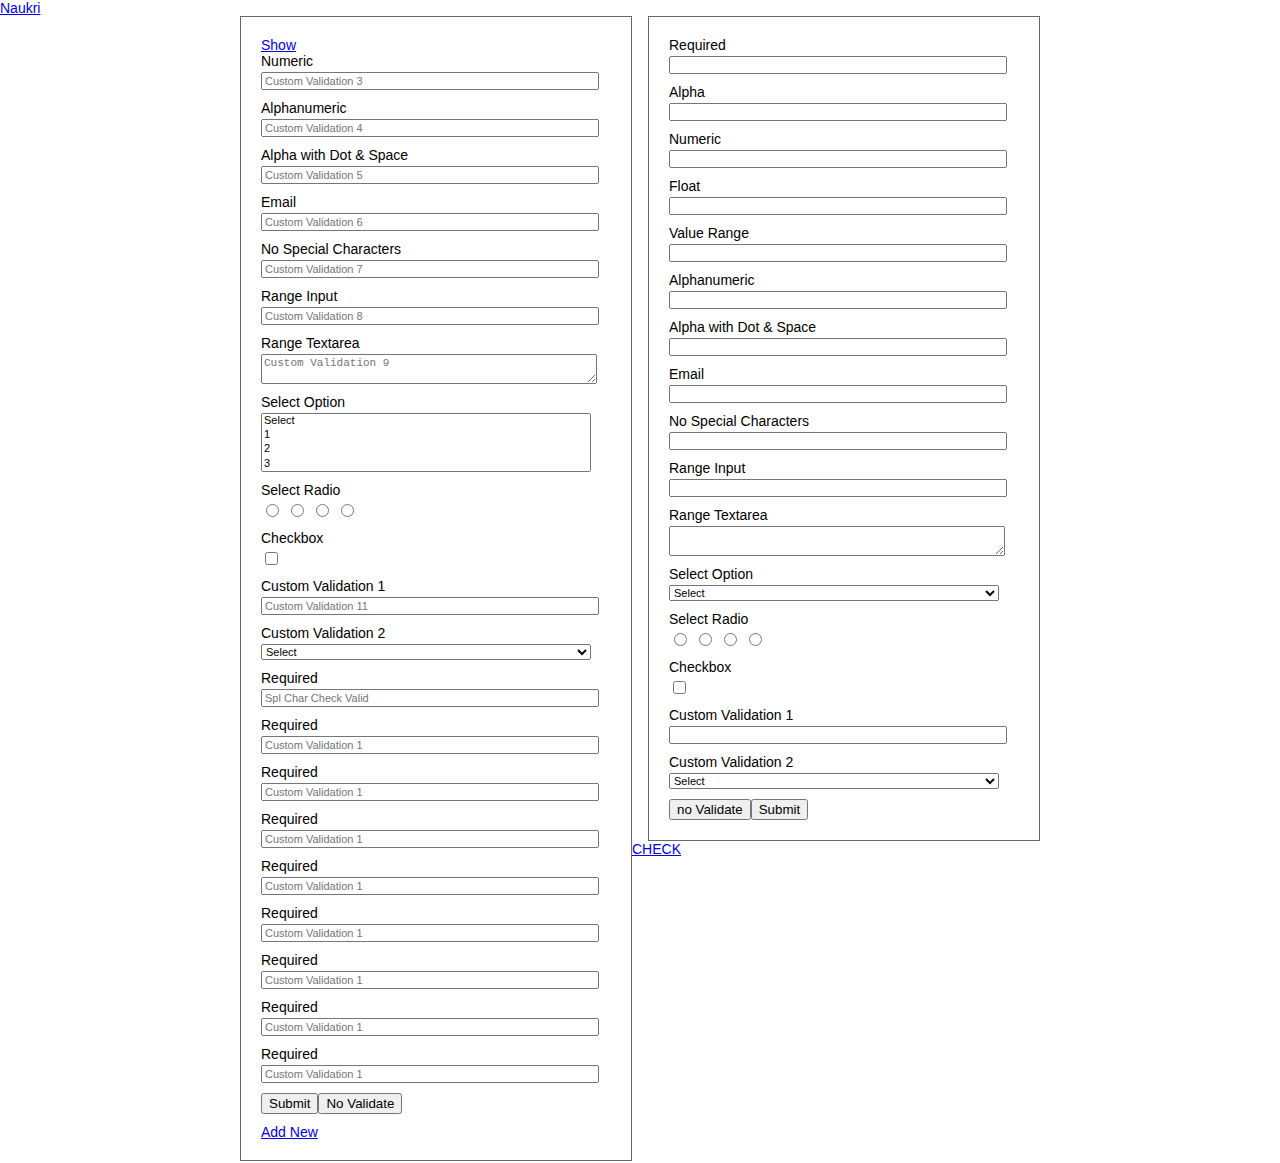
<file: With NUI-2.0/nui2_v1/index.html>
<!DOCTYPE html PUBLIC "-//W3C//DTD XHTML 1.0 Transitional//EN" "http://www.w3.org/TR/xhtml1/DTD/xhtml1-transitional.dtd">
<html xmlns="http://www.w3.org/1999/xhtml">
<head>
<meta http-equiv="Content-Type" content="text/html; charset=utf-8" />
<title>Common Validation</title>
<!-- saved from url=(0014)about:internet -->
<link rel="stylesheet" type="text/css" href="css/commonValidation.css" />
<script type="text/javascript" src="js/nui2.0_wrapper.js"></script>
<script type="text/javascript" src="js/commonErrorList.js"></script>
<script type="text/javascript" src="js/commonValidation_nui2_v1.js"></script>
<script type="text/javascript">
$n(document).ready(function(){
	//commonErrList[2009] = function(){if($n('#cst1I').val()<10){return 'Value can not be less than 10'}else{return false}};
	commonErrList[3001] = function(){rtn=false; if($n('#alpnumI').val()==''){rtn='Please fill the "Alphanumeric" field'};return {msg:rtn,id:'sctSbtId'}}
	
	function cVFnc(){
		commonValidator.validate({
			//formNames : ['myFrm1','myFrm2'],
			formNames : 'myFrm1',
			errors : commonErrList,
			styles : {errorClass:'err',okClass:'ok',softMandClass:'softMand'},
			clearOnFocus : false,
			messageBox : {id:'msgBx',content: {customContent:'My custom content for the MsgBox',errorCount:'Total [errCount] errors found - Custom.',errorMessages:true}, hideOthers:false},
			inlineErrors : true,
			defaultEvents : ['blur','keyup'],
			submitButton : ['sBtnF1','sBtnF2']
		});
	}
	cVFnc();
	
	$n('#sBtnF1').addEvent('click',function(){
		if(commonValidator.isValid('mF111')){alert('Execute AJAX')}
		else{alert('Dont do anything')}
	});
	
	$n('#chekVldds').addEvent('click',function(){
		console.log(commonValidator.isValid('reqI11'));
	});
	
	commonValidator.validate({
		//formNames : ['myFrm1','myFrm2'],
		formNames : 'myFrm2',
		errors : commonErrList,
		styles : {errorClass:'err',okClass:'ok',softMandClass:'softMand'},
		clearOnFocus : false,
		messageBox : {id:'msgBx2', hideOthers:true},
		inlineErrors : true,
		submitButton : 'noV1'
	});
	
	$n('#sAnc').addEvent('click',function(){
		$n(this).hide();
		$n('#hAnc').show();
		$n('#shCond').show();
		commonValidator.showElement(['reqI','alpI']);
	});
	$n('#hAnc').addEvent('click',function(){
		$n(this).hide();
		$n('#sAnc').show();
		$n('#shCond').hide();
		commonValidator.hideElement(['reqI','alpI']);
	});
	commonValidator.hideElement(['reqI','alpI']);
	
	$n('#addN').addEvent('click',function(){
		var dT=$n('<div>').attr({'class':'row'});
		var inp=$n('<input>').attr({'class':'inpTxt',type:'text',id:'reqI111',name:'reqN111',rel:"required:1001",'placeholder':'Custom Validation 12'});
		var iT=$n('<i>').attr({id:'reqI111_err'});
		dT.append(inp).append(iT);
		$n('#mF111').append(dT);
		cVFnc();
	});
	
});
</script>
</head>

<body>
<a href="http://www.naukri.com">Naukri</a>
<div style="width:800px; margin:0 auto; overflow:hidden">
<div class="mgBox" id="msgBx">Errors</div>
<div class="mgBox" id="msgBx2">Message</div>

<form id="mF111" name="myFrm1" class="frm oh fl" action="index.html" method="post">
	<a href="#" id="sAnc">Show</a>
    <a href="#" id="hAnc" style="display:none">Hide</a>
    <div id="shCond" style="display:none">
        <div class="row">
            <label class="lbl" for="reqI">Required</label>
            <input class="inpTxt" type="text" id="reqI" name="reqN" rel="required:1001,num:1003,custom:3002" placeholder="Custom Validation 1"/>
            <i class="erLbl" id="reqI_err">Err</i>
        </div>
        <div class="row">
            <label class="lbl" for="alpI">Alpha</label>
            <input class="inpTxt" type="text" id="alpI" name="alpN" rel="required:1001,alpha:1002|keyup,blur" placeholder="Custom Validation 2"/>
            <i class="erLbl" id="alpI_err">Err</i>
        </div>
    </div>
     <div class="row">
    	<label class="lbl" for="numI">Numeric</label>
    	<input class="inpTxt" type="text" id="numI" name="numN" rel="num:1003" placeholder="Custom Validation 3"/>
        <i class="erLbl" id="numI_err">Err</i>
    </div>
    <div class="row">
    	<label class="lbl" for="alpnumI">Alphanumeric</label>
    	<input class="inpTxt" type="text" id="alpnumI" name="alpnumN" rel="softReq:1015,alphanum:1004|keyup,blur" placeholder="Custom Validation 4"/>
        <i class="erLbl" id="alpnumI_err">Err</i>
    </div>
    <div class="row">
    	<label class="lbl" for="alpdsI">Alpha with Dot &amp; Space</label>
    	<input class="inpTxt" type="text" id="alpdsI" name="alpdsN" rel="alphaDS:1005|keyup,blur" placeholder="Custom Validation 5"/>
        <i class="erLbl" id="alpdsI_err">Err</i>
    </div>
    <div class="row">
    	<label class="lbl" for="emailI">Email</label>
    	<input class="inpTxt" type="text" id="emailI" name="emailN" rel="email:1006|keyup,blur" placeholder="Custom Validation 6"/>
        <i class="erLbl" id="emailI_err">Err</i>
    </div>
    <div class="row">
    	<label class="lbl" for="splI">No Special Characters</label>
    	<input class="inpTxt" type="text" id="splI" name="splN" rel="specialChar:1007|keyup,blur" placeholder="Custom Validation 7"/>
        <i class="erLbl" id="splI_err">Err</i>
    </div>
    <div class="row">
    	<label class="lbl" for="rngI">Range Input</label>
    	<input class="inpTxt" type="text" id="rngI" name="rngN" minlength="5" maxlength="10" rel="softReq:1018,charRange:1008|keyup,blur" placeholder="Custom Validation 8"/>
        <i class="erLbl" id="rngI_err">Err</i>
    </div>
    <div class="row">
    	<label class="lbl" for="rngTI">Range Textarea</label>
    	<textarea class="txtAra" id="rngTI" name="rngTN" minlength="10" maxlength="15" rel="charRange:1009|keyup,blur" placeholder="Custom Validation 9"></textarea>
        <i class="erLbl" id="rngTI_err">Err</i>
    </div>
    <div class="row">
        <label class="lbl" for="optI">Select Option</label>
        <select class="selBox" id="optI" name="optN" rel="custom:2012|blur,change" multiple="multiple">
            <option value="-1">Select</option>
            <option value="1">1</option>
            <option value="2">2</option>
            <option value="3">3</option>
            <option value="4">4</option>
        </select>
        <i class="erLbl" id="optI_err">Err</i>
    </div>
    <div class="row">
        <label class="lbl">Select Radio</label>
        <input type="radio" name="a" rel="checked:1011|click,blur"/>
        <input type="radio" name="a" rel="checked:1011|click,blur"/>
        <input type="radio" name="a" rel="checked:1011|click,blur"/>
        <input type="radio" name="a" rel="checked:1011|click,blur"/>
        <i class="erLbl" id="a_err">Err</i>
    </div>
    <div class="row">
        <label class="lbl" for="cBxI">Checkbox</label>
        <input type="checkbox" id="cBxI" name="cBxN" rel="checked:1012|click,blur" placeholder="Custom Validation 10"/>
        <i class="erLbl" id="cBxI_err">Err</i>
    </div>
    <div class="row">
    	<label class="lbl" for="cst1I">Custom Validation 1</label>
    	<input class="inpTxt" type="text" id="cst1I" name="cst1N" rel="required:1013,num:1014,custom:2001,custom:2002|keyup,blur" placeholder="Custom Validation 11"/>
        <i class="erLbl" id="cst1I_err">Err</i>
    </div>
    <div class="row">
        <label class="lbl" for="opt1I">Custom Validation 2</label>
        <select class="selBox" id="opt1I" name="opt1N" rel="custom:2003|blur,change">
            <option>Select</option>
            <option>1</option>
            <option>2</option>
            <option>3</option>
            <option>4</option>
        </select>
        <i class="erLbl" id="opt1I_err">Err</i>
    </div>
    <div class="row">
        <label class="lbl" for="reqI11">Required</label>
        <input class="inpTxt" type="text" id="reqI11" name="reqN11" rel="specialChar:1007" placeholder="Spl Char Check Valid"/>
        <i class="erLbl" id="reqI11_err">Err</i>
    </div>
    <div class="row">
        <label class="lbl" for="reqI12">Required</label>
        <input class="inpTxt" type="text" id="reqI12" name="reqN12" rel="required:1001,num:1001" placeholder="Custom Validation 1"/>
        <i class="erLbl" id="reqI12_err">Err</i>
    </div>
    <div class="row">
        <label class="lbl" for="reqI13">Required</label>
        <input class="inpTxt" type="text" id="reqI13" name="reqN13" rel="required:1001,specialChar:1001" placeholder="Custom Validation 1"/>
        <i class="erLbl" id="reqI13_err">Err</i>
    </div>
    <div class="row">
        <label class="lbl" for="reqI14">Required</label>
        <input class="inpTxt" type="text" id="reqI14" name="reqN14" rel="float:1001" placeholder="Custom Validation 1"/>
        <i class="erLbl" id="reqI14_err">Err</i>
    </div>
    <div class="row">
        <label class="lbl" for="reqI15">Required</label>
        <input class="inpTxt" type="text" id="reqI15" name="reqN15" rel="required:1002" placeholder="Custom Validation 1"/>
        <i class="erLbl" id="reqI15_err">Err</i>
    </div>
    <div class="row">
        <label class="lbl" for="reqI16">Required</label>
        <input class="inpTxt" type="text" id="reqI16" name="reqN16" rel="required:1004" placeholder="Custom Validation 1"/>
        <i class="erLbl" id="reqI16_err">Err</i>
    </div>
    <div class="row">
        <label class="lbl" for="reqI17">Required</label>
        <input class="inpTxt" type="text" id="reqI17" name="reqN17" rel="required:1005" placeholder="Custom Validation 1"/>
        <i class="erLbl" id="reqI17_err">Err</i>
    </div>
    <div class="row">
        <label class="lbl" for="reqI18">Required</label>
        <input class="inpTxt" type="text" id="reqI18" name="reqN18" rel="required:1006" placeholder="Custom Validation 1"/>
        <i class="erLbl" id="reqI18_err">Err</i>
    </div>
    <div class="row">
        <label class="lbl" for="reqI19">Required</label>
        <input class="inpTxt" type="text" id="reqI19" name="reqN19" rel="required:1010" placeholder="Custom Validation 1"/>
        <i class="erLbl" id="reqI19_err">Err</i>
    </div>
    <div class="row">
    	<i class="erLbl" id="sctSbtId"></i>
    	<input id="sBtnF1" class="fl" type="button" value="Submit"/>
        <input id="sBtnF2" class="fl" type="button" value="No Validate"  rel="noValidate"/>
    </div>
    <a href="#" id="addN">Add New</a>
</form>





<form name="myFrm2" class="frm oh fr" action="index.html" method="post">
    <div class="row">
    	<label class="lbl" for="reqI">Required</label>
    	<input class="inpTxt" type="text" id="reqI" name="reqN" rel="required:1001|keyup,blur"/>
        <i class="erLbl" id="reqI_err">Err</i>
    </div>
    <div class="row">
    	<label class="lbl" for="alpI">Alpha</label>
    	<input class="inpTxt" type="text" id="alpI" name="alpN" rel="alpha:1002|keyup,blur"/>
        <i class="erLbl" id="alpI_err">Err</i>
    </div>
     <div class="row">
    	<label class="lbl" for="numI">Numeric</label>
    	<input class="inpTxt" type="text" id="numI" name="numN" rel="num:1003|keyup,blur"/>
        <i class="erLbl" id="numI_err">Err</i>
    </div>
    <div class="row">
    	<label class="lbl" for="numI">Float</label>
    	<input class="inpTxt" type="text" id="fltI" name="fltN" rel="float:1019|keyup,blur"/>
        <i class="erLbl" id="fltI_err">Err</i>
    </div>
    <div class="row">
    	<label class="lbl" for="numI">Value Range</label>
    	<input class="inpTxt" type="text" id="rngVI" name="rngVN" minval="10" maxval="100" scope="in" rel="required:1001,float:1019,valRange:1020|keyup,blur"/>
        <i class="erLbl" id="rngVI_err">Err</i>
    </div>
    <div class="row">
    	<label class="lbl" for="alpnumI">Alphanumeric</label>
    	<input class="inpTxt" type="text" id="alpnumI" name="alpnumN" rel="alphanum:1004|keyup,blur"/>
        <i class="erLbl" id="alpnumI_err">Err</i>
    </div>
    <div class="row">
    	<label class="lbl" for="alpdsI">Alpha with Dot &amp; Space</label>
    	<input class="inpTxt" type="text" id="alpdsI" name="alpdsN" rel="alphaDS:1005|keyup,blur"/>
        <i class="erLbl" id="alpdsI_err">Err</i>
    </div>
    <div class="row">
    	<label class="lbl" for="emailI">Email</label>
    	<input class="inpTxt" type="text" id="emailI" name="emailN" rel="email:1006|keyup,blur"/>
        <i class="erLbl" id="emailI_err">Err</i>
    </div>
    <div class="row">
    	<label class="lbl" for="splI">No Special Characters</label>
    	<input class="inpTxt" type="text" id="splI" name="splN" rel="specialChar:1007|keyup,blur"/>
        <i class="erLbl" id="splI_err">Err</i>
    </div>
    <div class="row">
    	<label class="lbl" for="rngI">Range Input</label>
    	<input class="inpTxt" type="text" id="rngI" name="rngN" minL="5" maxL="10" scope="in" rel="charRange:1008|keyup,blur"/>
        <i class="erLbl" id="rngI_err">Err</i>
    </div>
    <div class="row">
    	<label class="lbl" for="rngTI">Range Textarea</label>
    	<textarea class="txtAra" id="rngTI" name="rngTN" minlength="10" maxL="15" rel="required:1001,charRange:1009|keyup,blur"></textarea>
        <i class="erLbl" id="rngTI_err">Err</i>
    </div>
    <div class="row">
        <label class="lbl" for="optI">Select Option</label>
        <select class="selBox" id="optI" name="optN" rel="selected:1010|blur,change">
            <option>Select</option>
            <option>1</option>
            <option>2</option>
            <option>3</option>
            <option>4</option>
        </select>
        <i class="erLbl" id="optI_err">Err</i>
    </div>
    <div class="row">
        <label class="lbl">Select Radio</label>
        <input class="radBtn" type="radio" name="a" rel="checked:1011|click,blur"/>
        <input class="radBtn" type="radio" name="a" rel="checked:1011|click,blur"/>
        <input class="radBtn" type="radio" name="a" rel="checked:1011|click,blur"/>
        <input class="radBtn" type="radio" name="a" rel="checked:1011|click,blur"/>
        <i class="erLbl" id="a_err">Err</i>
    </div>
    <div class="row">
        <label class="lbl" for="cBxI">Checkbox</label>
        <input type="checkbox" id="cBxI" name="cBxN" rel="checked:1012|click,blur"/>
        <i class="erLbl" id="cBxI_err">Err</i>
    </div>
    <div class="row">
    	<label class="lbl" for="cst2I">Custom Validation 1</label>
    	<input class="inpTxt" type="text" id="cst2I" name="cst2N" rel="custom:2008|keyup,blur"/>
        <i class="erLbl" id="cst2IErrId">Err</i>
    </div>
    <div class="row">
        <label class="lbl" for="opt2I">Custom Validation 2</label>
        <select class="selBox" id="opt2I" name="opt2N" rel="custom:2007|blur,change">
            <option>Select</option>
            <option>1</option>
            <option>2</option>
            <option>3</option>
            <option>4</option>
        </select>
        <i class="erLbl" id="cstErrId">Err</i>
    </div>
    <input class="fl" type="button" value="no Validate" id="noV1"  rel="noValidate"/>
    <input class="fl" type="submit" value="Submit" />
    <input type="hidden" id="hdN1" name="hdI1" value="" />
</form>
<br /><br />
<a href="javascript:void(0)" id="chekVldds">CHECK</a>
</div>
</body>
</html>
</file>
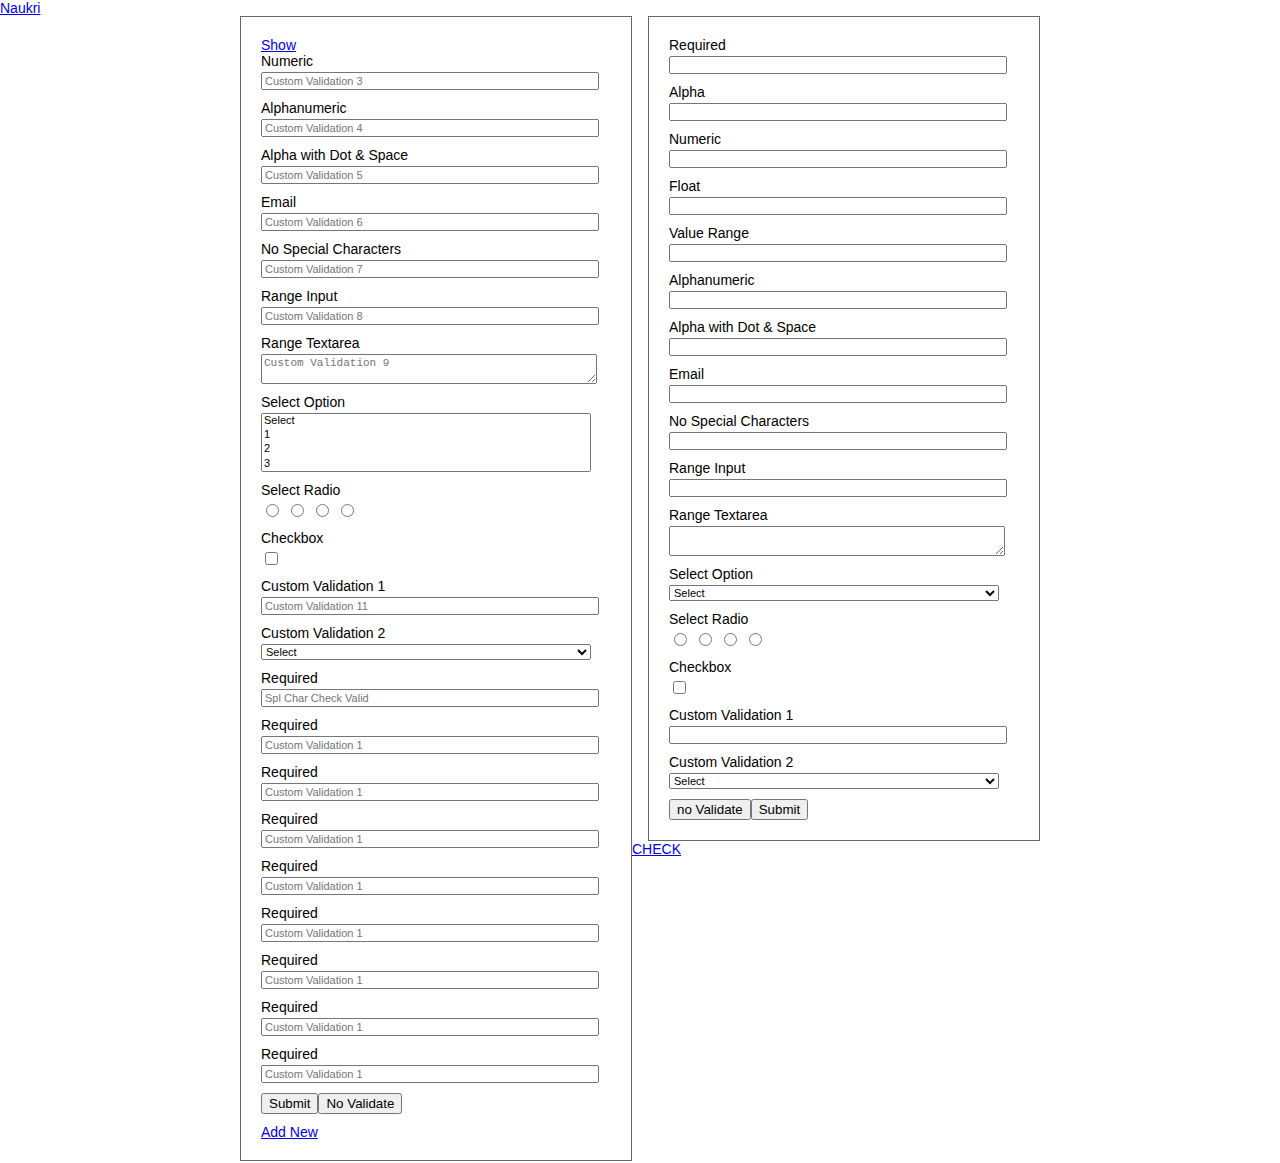
<file: With NUI-2.0/nui2_v2/index.html>
<!DOCTYPE html PUBLIC "-//W3C//DTD XHTML 1.0 Transitional//EN" "http://www.w3.org/TR/xhtml1/DTD/xhtml1-transitional.dtd">
<html xmlns="http://www.w3.org/1999/xhtml">
<head>
<meta http-equiv="Content-Type" content="text/html; charset=utf-8" />
<title>Common Validation</title>
<!-- saved from url=(0014)about:internet -->
<link rel="stylesheet" type="text/css" href="css/commonValidation.css" />
<script type="text/javascript" src="js/nui2.0_wrapper.js"></script>
<script type="text/javascript" src="js/commonErrorList.js"></script>
<script type="text/javascript" src="js/commonValidation_nui2_v1.js"></script>
<script type="text/javascript">
$n(document).ready(function(){
	//commonErrList[2009] = function(){if($n('#cst1I').val()<10){return 'Value can not be less than 10'}else{return false}};
	commonErrList[3001] = function(){rtn=false; if($n('#alpnumI').val()==''){rtn='Please fill the "Alphanumeric" field'};return {msg:rtn,id:'sctSbtId'}}
	
	function cVFnc(){
		commonValidator.validate({
			//formNames : ['myFrm1','myFrm2'],
			formNames : 'myFrm1',
			errors : commonErrList,
			styles : {errorClass:'err',okClass:'ok',softMandClass:'softMand'},
			clearOnFocus : false,
			messageBox : {id:'msgBx',content: {customContent:'My custom content for the MsgBox',errorCount:'Total [errCount] errors found - Custom.',errorMessages:true}, hideOthers:false},
			inlineErrors : true,
			defaultEvents : ['blur','keyup'],
			submitButton : ['sBtnF1','sBtnF2'],
			fireDelay : 2000
		});
	}
	cVFnc();
	
	$n('#sBtnF1').addEvent('click',function(){
		if(commonValidator.isValid('mF111')){alert('Execute AJAX')}
		else{alert('Dont do anything')}
	});
	
	$n('#chekVldds').addEvent('click',function(){
		console.log(commonValidator.isValid('reqI11'));
	});
	
	commonValidator.validate({
		//formNames : ['myFrm1','myFrm2'],
		formNames : 'myFrm2',
		errors : commonErrList,
		styles : {errorClass:'err',okClass:'ok',softMandClass:'softMand'},
		clearOnFocus : false,
		messageBox : {id:'msgBx2', hideOthers:true},
		inlineErrors : true,
		submitButton : 'noV1',
		fireDelay : 2000
	});
	
	$n('#sAnc').addEvent('click',function(){
		$n(this).hide();
		$n('#hAnc').show();
		$n('#shCond').show();
		commonValidator.showElement(['reqI','alpI']);
	});
	$n('#hAnc').addEvent('click',function(){
		$n(this).hide();
		$n('#sAnc').show();
		$n('#shCond').hide();
		commonValidator.hideElement(['reqI','alpI']);
	});
	commonValidator.hideElement(['reqI','alpI']);
	
	$n('#addN').addEvent('click',function(){
		var dT=$n('<div>').attr({'class':'row'});
		var inp=$n('<input>').attr({'class':'inpTxt',type:'text',id:'reqI111',name:'reqN111',rel:"required:1001",'placeholder':'Custom Validation 12'});
		var iT=$n('<i>').attr({id:'reqI111_err'});
		dT.append(inp).append(iT);
		$n('#mF111').append(dT);
		cVFnc();
	});
	
});
</script>
</head>

<body>
<a href="http://www.naukri.com">Naukri</a>
<div style="width:800px; margin:0 auto; overflow:hidden">
<div class="mgBox" id="msgBx">Errors</div>
<div class="mgBox" id="msgBx2">Message</div>

<form id="mF111" name="myFrm1" class="frm oh fl" action="index.html" method="post">
	<a href="#" id="sAnc">Show</a>
    <a href="#" id="hAnc" style="display:none">Hide</a>
    <div id="shCond" style="display:none">
        <div class="row">
            <label class="lbl" for="reqI">Required</label>
            <input class="inpTxt" type="text" id="reqI" name="reqN" rel="required:1001,num:1003,custom:3002" placeholder="Custom Validation 1"/>
            <i class="erLbl" id="reqI_err">Err</i>
        </div>
        <div class="row">
            <label class="lbl" for="alpI">Alpha</label>
            <input class="inpTxt" type="text" id="alpI" name="alpN" rel="required:1001,alpha:1002|keyup,blur" placeholder="Custom Validation 2"/>
            <i class="erLbl" id="alpI_err">Err</i>
        </div>
    </div>
     <div class="row">
    	<label class="lbl" for="numI">Numeric</label>
    	<input class="inpTxt" type="text" id="numI" name="numN" rel="num:1003" placeholder="Custom Validation 3"/>
        <i class="erLbl" id="numI_err">Err</i>
    </div>
    <div class="row">
    	<label class="lbl" for="alpnumI">Alphanumeric</label>
    	<input class="inpTxt" type="text" id="alpnumI" name="alpnumN" rel="softReq:1015,alphanum:1004|keyup,blur" placeholder="Custom Validation 4"/>
        <i class="erLbl" id="alpnumI_err">Err</i>
    </div>
    <div class="row">
    	<label class="lbl" for="alpdsI">Alpha with Dot &amp; Space</label>
    	<input class="inpTxt" type="text" id="alpdsI" name="alpdsN" rel="alphaDS:1005|keyup,blur" placeholder="Custom Validation 5"/>
        <i class="erLbl" id="alpdsI_err">Err</i>
    </div>
    <div class="row">
    	<label class="lbl" for="emailI">Email</label>
    	<input class="inpTxt" type="text" id="emailI" name="emailN" rel="email:1006|keyup,blur" placeholder="Custom Validation 6"/>
        <i class="erLbl" id="emailI_err">Err</i>
    </div>
    <div class="row">
    	<label class="lbl" for="splI">No Special Characters</label>
    	<input class="inpTxt" type="text" id="splI" name="splN" rel="specialChar:1007|keyup,blur" placeholder="Custom Validation 7"/>
        <i class="erLbl" id="splI_err">Err</i>
    </div>
    <div class="row">
    	<label class="lbl" for="rngI">Range Input</label>
    	<input class="inpTxt" type="text" id="rngI" name="rngN" minlength="5" maxlength="10" rel="softReq:1018,charRange:1008|keyup,blur" placeholder="Custom Validation 8"/>
        <i class="erLbl" id="rngI_err">Err</i>
    </div>
    <div class="row">
    	<label class="lbl" for="rngTI">Range Textarea</label>
    	<textarea class="txtAra" id="rngTI" name="rngTN" minlength="10" maxlength="15" rel="charRange:1009|keyup,blur" placeholder="Custom Validation 9"></textarea>
        <i class="erLbl" id="rngTI_err">Err</i>
    </div>
    <div class="row">
        <label class="lbl" for="optI">Select Option</label>
        <select class="selBox" id="optI" name="optN" rel="custom:2012|blur,change" multiple="multiple">
            <option value="-1">Select</option>
            <option value="1">1</option>
            <option value="2">2</option>
            <option value="3">3</option>
            <option value="4">4</option>
        </select>
        <i class="erLbl" id="optI_err">Err</i>
    </div>
    <div class="row">
        <label class="lbl">Select Radio</label>
        <input type="radio" name="a" rel="checked:1011|click,blur"/>
        <input type="radio" name="a" rel="checked:1011|click,blur"/>
        <input type="radio" name="a" rel="checked:1011|click,blur"/>
        <input type="radio" name="a" rel="checked:1011|click,blur"/>
        <i class="erLbl" id="a_err">Err</i>
    </div>
    <div class="row">
        <label class="lbl" for="cBxI">Checkbox</label>
        <input type="checkbox" id="cBxI" name="cBxN" rel="checked:1012|click,blur" placeholder="Custom Validation 10"/>
        <i class="erLbl" id="cBxI_err">Err</i>
    </div>
    <div class="row">
    	<label class="lbl" for="cst1I">Custom Validation 1</label>
    	<input class="inpTxt" type="text" id="cst1I" name="cst1N" rel="required:1013,num:1014,custom:2001,custom:2002|keyup,blur" placeholder="Custom Validation 11"/>
        <i class="erLbl" id="cst1I_err">Err</i>
    </div>
    <div class="row">
        <label class="lbl" for="opt1I">Custom Validation 2</label>
        <select class="selBox" id="opt1I" name="opt1N" rel="custom:2003|blur,change">
            <option>Select</option>
            <option>1</option>
            <option>2</option>
            <option>3</option>
            <option>4</option>
        </select>
        <i class="erLbl" id="opt1I_err">Err</i>
    </div>
    <div class="row">
        <label class="lbl" for="reqI11">Required</label>
        <input class="inpTxt" type="text" id="reqI11" name="reqN11" rel="specialChar:1007" placeholder="Spl Char Check Valid"/>
        <i class="erLbl" id="reqI11_err">Err</i>
    </div>
    <div class="row">
        <label class="lbl" for="reqI12">Required</label>
        <input class="inpTxt" type="text" id="reqI12" name="reqN12" rel="required:1001,num:1001" placeholder="Custom Validation 1"/>
        <i class="erLbl" id="reqI12_err">Err</i>
    </div>
    <div class="row">
        <label class="lbl" for="reqI13">Required</label>
        <input class="inpTxt" type="text" id="reqI13" name="reqN13" rel="required:1001,specialChar:1001" placeholder="Custom Validation 1"/>
        <i class="erLbl" id="reqI13_err">Err</i>
    </div>
    <div class="row">
        <label class="lbl" for="reqI14">Required</label>
        <input class="inpTxt" type="text" id="reqI14" name="reqN14" rel="float:1001" placeholder="Custom Validation 1"/>
        <i class="erLbl" id="reqI14_err">Err</i>
    </div>
    <div class="row">
        <label class="lbl" for="reqI15">Required</label>
        <input class="inpTxt" type="text" id="reqI15" name="reqN15" rel="required:1002" placeholder="Custom Validation 1"/>
        <i class="erLbl" id="reqI15_err">Err</i>
    </div>
    <div class="row">
        <label class="lbl" for="reqI16">Required</label>
        <input class="inpTxt" type="text" id="reqI16" name="reqN16" rel="required:1004" placeholder="Custom Validation 1"/>
        <i class="erLbl" id="reqI16_err">Err</i>
    </div>
    <div class="row">
        <label class="lbl" for="reqI17">Required</label>
        <input class="inpTxt" type="text" id="reqI17" name="reqN17" rel="required:1005" placeholder="Custom Validation 1"/>
        <i class="erLbl" id="reqI17_err">Err</i>
    </div>
    <div class="row">
        <label class="lbl" for="reqI18">Required</label>
        <input class="inpTxt" type="text" id="reqI18" name="reqN18" rel="required:1006" placeholder="Custom Validation 1"/>
        <i class="erLbl" id="reqI18_err">Err</i>
    </div>
    <div class="row">
        <label class="lbl" for="reqI19">Required</label>
        <input class="inpTxt" type="text" id="reqI19" name="reqN19" rel="required:1010" placeholder="Custom Validation 1"/>
        <i class="erLbl" id="reqI19_err">Err</i>
    </div>
    <div class="row">
    	<i class="erLbl" id="sctSbtId"></i>
    	<input id="sBtnF1" class="fl" type="button" value="Submit"/>
        <input id="sBtnF2" class="fl" type="button" value="No Validate"  rel="noValidate"/>
    </div>
    <a href="#" id="addN">Add New</a>
</form>





<form name="myFrm2" class="frm oh fr" action="index.html" method="post">
    <div class="row">
    	<label class="lbl" for="reqI">Required</label>
    	<input class="inpTxt" type="text" id="reqI" name="reqN" rel="required:1001|keyup,blur"/>
        <i class="erLbl" id="reqI_err">Err</i>
    </div>
    <div class="row">
    	<label class="lbl" for="alpI">Alpha</label>
    	<input class="inpTxt" type="text" id="alpI" name="alpN" rel="alpha:1002|keyup,blur"/>
        <i class="erLbl" id="alpI_err">Err</i>
    </div>
     <div class="row">
    	<label class="lbl" for="numI">Numeric</label>
    	<input class="inpTxt" type="text" id="numI" name="numN" rel="num:1003|keyup,blur"/>
        <i class="erLbl" id="numI_err">Err</i>
    </div>
    <div class="row">
    	<label class="lbl" for="numI">Float</label>
    	<input class="inpTxt" type="text" id="fltI" name="fltN" rel="float:1019|keyup,blur"/>
        <i class="erLbl" id="fltI_err">Err</i>
    </div>
    <div class="row">
    	<label class="lbl" for="numI">Value Range</label>
    	<input class="inpTxt" type="text" id="rngVI" name="rngVN" minval="10" maxval="100" scope="in" rel="required:1001,float:1019,valRange:1020|keyup,blur"/>
        <i class="erLbl" id="rngVI_err">Err</i>
    </div>
    <div class="row">
    	<label class="lbl" for="alpnumI">Alphanumeric</label>
    	<input class="inpTxt" type="text" id="alpnumI" name="alpnumN" rel="alphanum:1004|keyup,blur"/>
        <i class="erLbl" id="alpnumI_err">Err</i>
    </div>
    <div class="row">
    	<label class="lbl" for="alpdsI">Alpha with Dot &amp; Space</label>
    	<input class="inpTxt" type="text" id="alpdsI" name="alpdsN" rel="alphaDS:1005|keyup,blur"/>
        <i class="erLbl" id="alpdsI_err">Err</i>
    </div>
    <div class="row">
    	<label class="lbl" for="emailI">Email</label>
    	<input class="inpTxt" type="text" id="emailI" name="emailN" rel="email:1006|keyup,blur"/>
        <i class="erLbl" id="emailI_err">Err</i>
    </div>
    <div class="row">
    	<label class="lbl" for="splI">No Special Characters</label>
    	<input class="inpTxt" type="text" id="splI" name="splN" rel="specialChar:1007|keyup,blur"/>
        <i class="erLbl" id="splI_err">Err</i>
    </div>
    <div class="row">
    	<label class="lbl" for="rngI">Range Input</label>
    	<input class="inpTxt" type="text" id="rngI" name="rngN" minL="5" maxL="10" scope="in" rel="charRange:1008|keyup,blur"/>
        <i class="erLbl" id="rngI_err">Err</i>
    </div>
    <div class="row">
    	<label class="lbl" for="rngTI">Range Textarea</label>
    	<textarea class="txtAra" id="rngTI" name="rngTN" minlength="10" maxL="15" rel="required:1001,charRange:1009|keyup,blur"></textarea>
        <i class="erLbl" id="rngTI_err">Err</i>
    </div>
    <div class="row">
        <label class="lbl" for="optI">Select Option</label>
        <select class="selBox" id="optI" name="optN" rel="selected:1010|blur,change">
            <option>Select</option>
            <option>1</option>
            <option>2</option>
            <option>3</option>
            <option>4</option>
        </select>
        <i class="erLbl" id="optI_err">Err</i>
    </div>
    <div class="row">
        <label class="lbl">Select Radio</label>
        <input class="radBtn" type="radio" name="a" rel="checked:1011|click,blur"/>
        <input class="radBtn" type="radio" name="a" rel="checked:1011|click,blur"/>
        <input class="radBtn" type="radio" name="a" rel="checked:1011|click,blur"/>
        <input class="radBtn" type="radio" name="a" rel="checked:1011|click,blur"/>
        <i class="erLbl" id="a_err">Err</i>
    </div>
    <div class="row">
        <label class="lbl" for="cBxI">Checkbox</label>
        <input type="checkbox" id="cBxI" name="cBxN" rel="checked:1012|click,blur"/>
        <i class="erLbl" id="cBxI_err">Err</i>
    </div>
    <div class="row">
    	<label class="lbl" for="cst2I">Custom Validation 1</label>
    	<input class="inpTxt" type="text" id="cst2I" name="cst2N" rel="custom:2008|keyup,blur"/>
        <i class="erLbl" id="cst2IErrId">Err</i>
    </div>
    <div class="row">
        <label class="lbl" for="opt2I">Custom Validation 2</label>
        <select class="selBox" id="opt2I" name="opt2N" rel="custom:2007|blur,change">
            <option>Select</option>
            <option>1</option>
            <option>2</option>
            <option>3</option>
            <option>4</option>
        </select>
        <i class="erLbl" id="cstErrId">Err</i>
    </div>
    <input class="fl" type="button" value="no Validate" id="noV1"  rel="noValidate"/>
    <input class="fl" type="submit" value="Submit" />
    <input type="hidden" id="hdN1" name="hdI1" value="" />
</form>
<br /><br />
<a href="javascript:void(0)" id="chekVldds">CHECK</a>
</div>
</body>
</html>
</file>
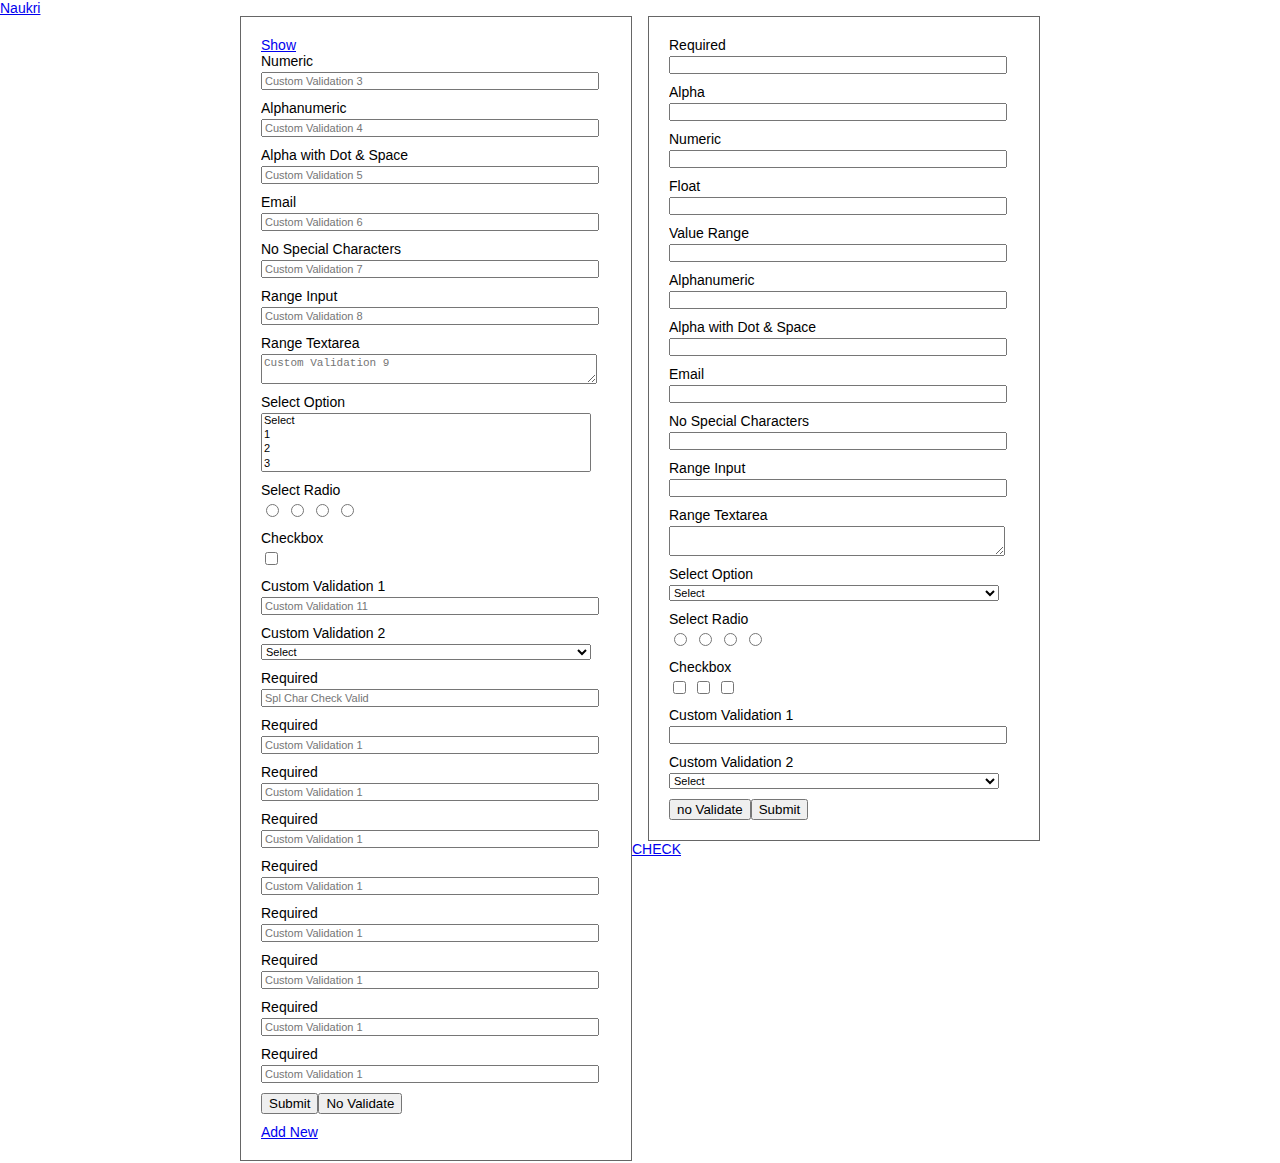
<file: With NUI-2.0/nui2_v3/index.html>
<!DOCTYPE html PUBLIC "-//W3C//DTD XHTML 1.0 Transitional//EN" "http://www.w3.org/TR/xhtml1/DTD/xhtml1-transitional.dtd">
<html xmlns="http://www.w3.org/1999/xhtml">
<head>
<meta http-equiv="Content-Type" content="text/html; charset=utf-8" />
<title>Common Validation</title>
<!-- saved from url=(0014)about:internet -->
<link rel="stylesheet" type="text/css" href="css/commonValidation.css" />
<script type="text/javascript" src="js/nui2.0_wrapper.js"></script>
<script type="text/javascript" src="js/commonErrorList.js"></script>
<script type="text/javascript" src="js/commonValidation_nui2_v3.js"></script>
<script type="text/javascript">
$n(document).ready(function(){
	//commonErrList[2009] = function(){if($n('#cst1I').val()<10){return 'Value can not be less than 10'}else{return false}};
	commonErrList[3001] = function(){rtn=false; if($n('#alpnumI').val()==''){rtn='Please fill the "Alphanumeric" field'};return {msg:rtn,id:'sctSbtId'}}
	
	function cVFnc(){
		commonValidator.validate({
			//formNames : ['myFrm1','myFrm2'],
			formNames : 'myFrm1',
			errors : commonErrList,
			styles : {errorClass:'err',okClass:'ok',softMandClass:'softMand'},
			clearOnFocus : false,
			messageBox : {id:'msgBx',content: {customContent:'My custom content for the MsgBox',errorCount:'Total [errCount] errors found - Custom.',errorMessages:true}, hideOthers:false},
			inlineErrors : true,
			defaultEvents : ['blur','keyup'],
			submitButton : ['sBtnF1','sBtnF2'],
			fireDelay : 2000
		});
	}
	cVFnc();
	
	$n('#sBtnF1').addEvent('click',function(){
		if(commonValidator.isValid('mF111')){alert('Execute AJAX')}
		else{alert('Dont do anything')}
	});
	
	$n('#chekVldds').addEvent('click',function(){
		console.log(commonValidator.isValid('reqI11'));
	});
	
	commonValidator.validate({
		//formNames : ['myFrm1','myFrm2'],
		formNames : 'myFrm2',
		errors : commonErrList,
		styles : {errorClass:'err',okClass:'ok',softMandClass:'softMand'},
		clearOnFocus : false,
		messageBox : {id:'msgBx2', hideOthers:true},
		inlineErrors : true,
		submitButton : 'noV1',
		fireDelay : 2000
	});
	
	$n('#sAnc').addEvent('click',function(){
		$n(this).hide();
		$n('#hAnc').show();
		$n('#shCond').show();
		commonValidator.showElement(['reqI','alpI']);
	});
	$n('#hAnc').addEvent('click',function(){
		$n(this).hide();
		$n('#sAnc').show();
		$n('#shCond').hide();
		commonValidator.hideElement(['reqI','alpI']);
	});
	commonValidator.hideElement(['reqI','alpI']);
	
	$n('#addN').addEvent('click',function(){
		var dT=$n('<div>').attr({'class':'row'});
		var inp=$n('<input>').attr({'class':'inpTxt',type:'text',id:'reqI111',name:'reqN111',rel:"required:1001",'placeholder':'Custom Validation 12'});
		var iT=$n('<i>').attr({id:'reqI111_err'});
		dT.append(inp).append(iT);
		$n('#mF111').append(dT);
		cVFnc();
	});
	
});
</script>
</head>

<body>
<a href="http://www.naukri.com">Naukri</a>
<div style="width:800px; margin:0 auto; overflow:hidden">
<div class="mgBox" id="msgBx">Errors</div>
<div class="mgBox" id="msgBx2">Message</div>

<form id="mF111" name="myFrm1" class="frm oh fl" action="index.html" method="post">
	<a href="#" id="sAnc">Show</a>
    <a href="#" id="hAnc" style="display:none">Hide</a>
    <div id="shCond" style="display:none">
        <div class="row">
            <label class="lbl" for="reqI">Required</label>
            <input class="inpTxt" type="text" id="reqI" name="reqN" rel="required:1001,num:1003,custom:3002" placeholder="Custom Validation 1"/>
            <i class="erLbl" id="reqI_err">Err</i>
        </div>
        <div class="row">
            <label class="lbl" for="alpI">Alpha</label>
            <input class="inpTxt" type="text" id="alpI" name="alpN" rel="required:1001,alpha:1002|keyup,blur" placeholder="Custom Validation 2"/>
            <i class="erLbl" id="alpI_err">Err</i>
        </div>
    </div>
     <div class="row">
    	<label class="lbl" for="numI">Numeric</label>
    	<input class="inpTxt" type="text" id="numI" name="numN" rel="num:1003" placeholder="Custom Validation 3"/>
        <i class="erLbl" id="numI_err">Err</i>
    </div>
    <div class="row">
    	<label class="lbl" for="alpnumI">Alphanumeric</label>
    	<input class="inpTxt" type="text" id="alpnumI" name="alpnumN" rel="softReq:1015,alphanum:1004|keyup,blur" placeholder="Custom Validation 4"/>
        <i class="erLbl" id="alpnumI_err">Err</i>
    </div>
    <div class="row">
    	<label class="lbl" for="alpdsI">Alpha with Dot &amp; Space</label>
    	<input class="inpTxt" type="text" id="alpdsI" name="alpdsN" rel="alphaDS:1005|keyup,blur" placeholder="Custom Validation 5"/>
        <i class="erLbl" id="alpdsI_err">Err</i>
    </div>
    <div class="row">
    	<label class="lbl" for="emailI">Email</label>
    	<input class="inpTxt" type="text" id="emailI" name="emailN" rel="email:1006|keyup,blur" placeholder="Custom Validation 6"/>
        <i class="erLbl" id="emailI_err">Err</i>
    </div>
    <div class="row">
    	<label class="lbl" for="splI">No Special Characters</label>
    	<input class="inpTxt" type="text" id="splI" name="splN" rel="specialChar:1007|keyup,blur" placeholder="Custom Validation 7"/>
        <i class="erLbl" id="splI_err">Err</i>
    </div>
    <div class="row">
    	<label class="lbl" for="rngI">Range Input</label>
    	<input class="inpTxt" type="text" id="rngI" name="rngN" minlength="5" maxlength="10" rel="softReq:1018,charRange:1008|keyup,blur" placeholder="Custom Validation 8"/>
        <i class="erLbl" id="rngI_err">Err</i>
    </div>
    <div class="row">
    	<label class="lbl" for="rngTI">Range Textarea</label>
    	<textarea class="txtAra" id="rngTI" name="rngTN" minlength="10" maxlength="15" rel="charRange:1009|keyup,blur" placeholder="Custom Validation 9"></textarea>
        <i class="erLbl" id="rngTI_err">Err</i>
    </div>
    <div class="row">
        <label class="lbl" for="optI">Select Option</label>
        <select class="selBox" id="optI" name="optN" rel="custom:2012|blur,change" multiple="multiple">
            <option value="-1">Select</option>
            <option value="1">1</option>
            <option value="2">2</option>
            <option value="3">3</option>
            <option value="4">4</option>
        </select>
        <i class="erLbl" id="optI_err">Err</i>
    </div>
    <div class="row">
        <label class="lbl">Select Radio</label>
        <input type="radio" name="a" rel="checked:1011|click,blur"/>
        <input type="radio" name="a" rel="checked:1011|click,blur"/>
        <input type="radio" name="a" rel="checked:1011|click,blur"/>
        <input type="radio" name="a" rel="checked:1011|click,blur"/>
        <i class="erLbl" id="a_err">Err</i>
    </div>
    <div class="row">
        <label class="lbl" for="cBxI">Checkbox</label>
        <input type="checkbox" id="cBxI" name="cBxN" rel="checked:1012|click,blur" placeholder="Custom Validation 10"/>
        <i class="erLbl" id="cBxI_err">Err</i>
    </div>
    <div class="row">
    	<label class="lbl" for="cst1I">Custom Validation 1</label>
    	<input class="inpTxt" type="text" id="cst1I" name="cst1N" rel="required:1013,num:1014,custom:2001,custom:2002|keyup,blur" placeholder="Custom Validation 11"/>
        <i class="erLbl" id="cst1I_err">Err</i>
    </div>
    <div class="row">
        <label class="lbl" for="opt1I">Custom Validation 2</label>
        <select class="selBox" id="opt1I" name="opt1N" rel="custom:2003|blur,change">
            <option>Select</option>
            <option>1</option>
            <option>2</option>
            <option>3</option>
            <option>4</option>
        </select>
        <i class="erLbl" id="opt1I_err">Err</i>
    </div>
    <div class="row">
        <label class="lbl" for="reqI11">Required</label>
        <input class="inpTxt" type="text" id="reqI11" name="reqN11" rel="specialChar:1007" placeholder="Spl Char Check Valid"/>
        <i class="erLbl" id="reqI11_err">Err</i>
    </div>
    <div class="row">
        <label class="lbl" for="reqI12">Required</label>
        <input class="inpTxt" type="text" id="reqI12" name="reqN12" rel="required:1001,num:1001" placeholder="Custom Validation 1"/>
        <i class="erLbl" id="reqI12_err">Err</i>
    </div>
    <div class="row">
        <label class="lbl" for="reqI13">Required</label>
        <input class="inpTxt" type="text" id="reqI13" name="reqN13" rel="required:1001,specialChar:1001" placeholder="Custom Validation 1"/>
        <i class="erLbl" id="reqI13_err">Err</i>
    </div>
    <div class="row">
        <label class="lbl" for="reqI14">Required</label>
        <input class="inpTxt" type="text" id="reqI14" name="reqN14" rel="float:1001" placeholder="Custom Validation 1"/>
        <i class="erLbl" id="reqI14_err">Err</i>
    </div>
    <div class="row">
        <label class="lbl" for="reqI15">Required</label>
        <input class="inpTxt" type="text" id="reqI15" name="reqN15" rel="required:1002" placeholder="Custom Validation 1"/>
        <i class="erLbl" id="reqI15_err">Err</i>
    </div>
    <div class="row">
        <label class="lbl" for="reqI16">Required</label>
        <input class="inpTxt" type="text" id="reqI16" name="reqN16" rel="required:1004" placeholder="Custom Validation 1"/>
        <i class="erLbl" id="reqI16_err">Err</i>
    </div>
    <div class="row">
        <label class="lbl" for="reqI17">Required</label>
        <input class="inpTxt" type="text" id="reqI17" name="reqN17" rel="required:1005" placeholder="Custom Validation 1"/>
        <i class="erLbl" id="reqI17_err">Err</i>
    </div>
    <div class="row">
        <label class="lbl" for="reqI18">Required</label>
        <input class="inpTxt" type="text" id="reqI18" name="reqN18" rel="required:1006" placeholder="Custom Validation 1"/>
        <i class="erLbl" id="reqI18_err">Err</i>
    </div>
    <div class="row">
        <label class="lbl" for="reqI19">Required</label>
        <input class="inpTxt" type="text" id="reqI19" name="reqN19" rel="required:1010" placeholder="Custom Validation 1"/>
        <i class="erLbl" id="reqI19_err">Err</i>
    </div>
    <div class="row">
    	<i class="erLbl" id="sctSbtId"></i>
    	<input id="sBtnF1" class="fl" type="button" value="Submit"/>
        <input id="sBtnF2" class="fl" type="button" value="No Validate"  rel="noValidate"/>
    </div>
    <a href="#" id="addN">Add New</a>
</form>





<form name="myFrm2" class="frm oh fr" action="index.html" method="post">
    <div class="row">
    	<label class="lbl" for="reqI">Required</label>
    	<input class="inpTxt" type="text" id="reqI" name="reqN" rel="required:1001|keyup,blur"/>
        <i class="erLbl" id="reqI_err">Err</i>
    </div>
    <div class="row">
    	<label class="lbl" for="alpI">Alpha</label>
    	<input class="inpTxt" type="text" id="alpI" name="alpN" rel="alpha:1002|keyup,blur"/>
        <i class="erLbl" id="alpI_err">Err</i>
    </div>
     <div class="row">
    	<label class="lbl" for="numI">Numeric</label>
    	<input class="inpTxt" type="text" id="numI" name="numN" rel="num:1003|keyup,blur"/>
        <i class="erLbl" id="numI_err">Err</i>
    </div>
    <div class="row">
    	<label class="lbl" for="numI">Float</label>
    	<input class="inpTxt" type="text" id="fltI" name="fltN" rel="float:1019|keyup,blur"/>
        <i class="erLbl" id="fltI_err">Err</i>
    </div>
    <div class="row">
    	<label class="lbl" for="numI">Value Range</label>
    	<input class="inpTxt" type="text" id="rngVI" name="rngVN" minval="10" maxval="100" scope="in" rel="required:1001,float:1019,valRange:1020|keyup,blur"/>
        <i class="erLbl" id="rngVI_err">Err</i>
    </div>
    <div class="row">
    	<label class="lbl" for="alpnumI">Alphanumeric</label>
    	<input class="inpTxt" type="text" id="alpnumI" name="alpnumN" rel="alphanum:1004|keyup,blur"/>
        <i class="erLbl" id="alpnumI_err">Err</i>
    </div>
    <div class="row">
    	<label class="lbl" for="alpdsI">Alpha with Dot &amp; Space</label>
    	<input class="inpTxt" type="text" id="alpdsI" name="alpdsN" rel="alphaDS:1005|keyup,blur"/>
        <i class="erLbl" id="alpdsI_err">Err</i>
    </div>
    <div class="row">
    	<label class="lbl" for="emailI">Email</label>
    	<input class="inpTxt" type="text" id="emailI" name="emailN" rel="email:1006|keyup,blur"/>
        <i class="erLbl" id="emailI_err">Err</i>
    </div>
    <div class="row">
    	<label class="lbl" for="splI">No Special Characters</label>
    	<input class="inpTxt" type="text" id="splI" name="splN" rel="specialChar:1007|keyup,blur"/>
        <i class="erLbl" id="splI_err">Err</i>
    </div>
    <div class="row">
    	<label class="lbl" for="rngI">Range Input</label>
    	<input class="inpTxt" type="text" id="rngI" name="rngN" minL="5" maxL="10" scope="in" rel="charRange:1008|keyup,blur"/>
        <i class="erLbl" id="rngI_err">Err</i>
    </div>
    <div class="row">
    	<label class="lbl" for="rngTI">Range Textarea</label>
    	<textarea class="txtAra" id="rngTI" name="rngTN" minlength="10" maxL="15" rel="required:1001,charRange:1009|keyup,blur"></textarea>
        <i class="erLbl" id="rngTI_err">Err</i>
    </div>
    <div class="row">
        <label class="lbl" for="optI">Select Option</label>
        <select class="selBox" id="optI" name="optN" rel="selected:1010|blur,change">
            <option>Select</option>
            <option>1</option>
            <option>2</option>
            <option>3</option>
            <option>4</option>
        </select>
        <i class="erLbl" id="optI_err">Err</i>
    </div>
    <div class="row">
        <label class="lbl">Select Radio</label>
        <input class="radBtn" type="radio" name="a" rel="checked:1011|click,blur"/>
        <input class="radBtn" type="radio" name="a" rel="checked:1011|click,blur"/>
        <input class="radBtn" type="radio" name="a" rel="checked:1011|click,blur"/>
        <input class="radBtn" type="radio" name="a" rel="checked:1011|click,blur"/>
        <i class="erLbl" id="a_err">Err</i>
    </div>
    <div class="row">
        <label class="lbl" for="cBxI">Checkbox</label>
        <input type="checkbox" name="cBxN" rel="checked:1012|click,blur"/>
        <input type="checkbox" name="cBxN" rel="checked:1012|click,blur"/>
        <input type="checkbox" name="cBxN" rel="checked:1012|click,blur"/>
        <i class="erLbl" id="cBxN_err">Err</i>
    </div>
    <div class="row">
    	<label class="lbl" for="cst2I">Custom Validation 1</label>
    	<input class="inpTxt" type="text" id="cst2I" name="cst2N" rel="custom:2008|keyup,blur"/>
        <i class="erLbl" id="cst2IErrId">Err</i>
    </div>
    <div class="row">
        <label class="lbl" for="opt2I">Custom Validation 2</label>
        <select class="selBox" id="opt2I" name="opt2N" rel="custom:2007|blur,change">
            <option>Select</option>
            <option>1</option>
            <option>2</option>
            <option>3</option>
            <option>4</option>
        </select>
        <i class="erLbl" id="cstErrId">Err</i>
    </div>
    <input class="fl" type="button" value="no Validate" id="noV1"  rel="noValidate"/>
    <input class="fl" type="submit" value="Submit" />
    <input type="hidden" id="hdN1" name="hdI1" value="" />
</form>
<br /><br />
<a href="javascript:void(0)" id="chekVldds">CHECK</a>
</div>
</body>
</html>
</file>
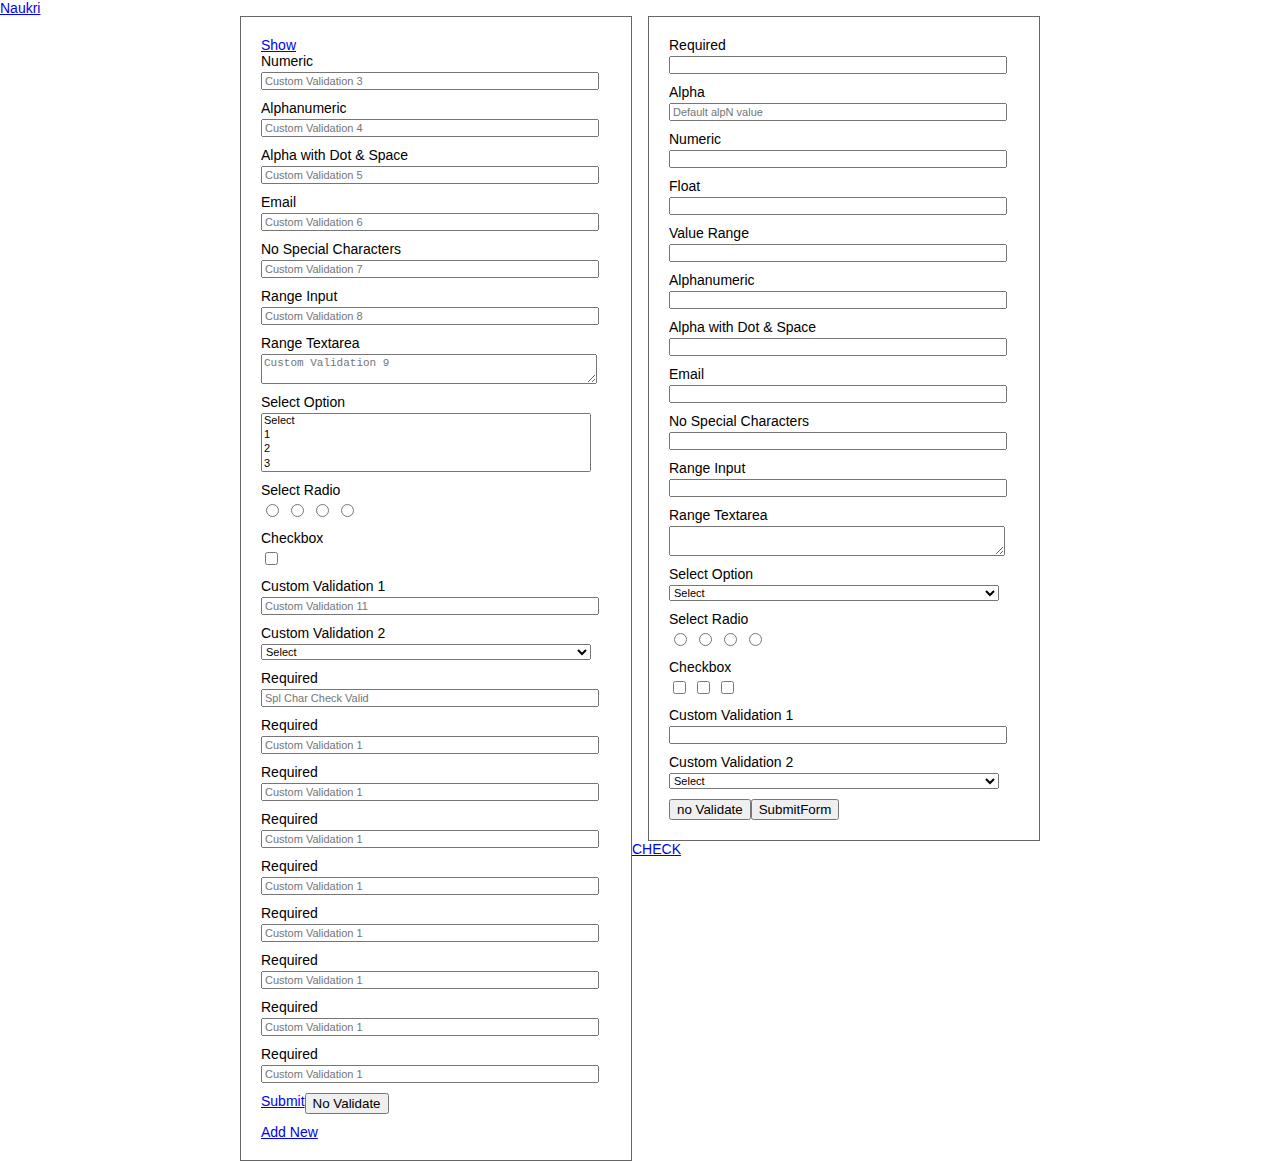
<file: With NUI-2.0/nui2_v4 - isValidSrv/index.html>
<!DOCTYPE html PUBLIC "-//W3C//DTD XHTML 1.0 Transitional//EN" "http://www.w3.org/TR/xhtml1/DTD/xhtml1-transitional.dtd">
<html xmlns="http://www.w3.org/1999/xhtml">
<head>
<meta http-equiv="Content-Type" content="text/html; charset=utf-8" />
<title>Common Validation</title>
<!-- saved from url=(0014)about:internet -->
<link rel="stylesheet" type="text/css" href="css/commonValidation.css" />
<script type="text/javascript" src="js/nui2.0.js"></script>
<script type="text/javascript" src="js/commonErrorList.js"></script>
<script type="text/javascript" src="js/commonValidation_v40.js"></script>
<script type="text/javascript">
$n(document).ready(function(){
	//commonErrList[2009] = function(){if($n('#cst1I').val()<10){return 'Value can not be less than 10'}else{return false}};
	commonErrList[3001] = function(){rtn=false; if($n('#alpnumI').val()==''){rtn='Please fill the "Alphanumeric" field'};return {msg:rtn,id:'sctSbtId'}}
	
	function cVFnc(){
		commonValidator.validate({
			//formNames : ['myFrm1','myFrm2'],
			formNames : 'myFrm1',
			errors : commonErrList,
			styles : {errorClass:'err',okClass:'ok',softMandClass:'softMand'},
			clearOnFocus : false,
			messageBox : {id:'msgBx',content: {customContent:'My custom content for the MsgBox',errorCount:'Total [errCount] errors found - Custom.',errorMessages:true}, hideOthers:false},
			inlineErrors : true,
			defaultEvents : ['blur','keyup'],
			submitButton : ['sBtnF1','sBtnF2'],
			fireDelay : 2000
		});
	}
	cVFnc();
	
	$n('#sBtnF1').addEvent('click',function(){
		if(commonValidator.isValid('mF111')){
			commonValidator.sanitizeDefaultValues($n('#mF111').currObj());
			commonValidator.setDefaultValues($n('#mF111').currObj());
			console.log('Execute AJAX')
		}
		else{console.log('Dont do anything')}
	});
	
	$n('#chekVldds').addEvent('click',function(){
		console.log(commonValidator.isValid('reqI11'));
	});
	
	commonValidator.validate({
		//formNames : ['myFrm1','myFrm2'],
		formNames : 'myFrm2',
		errors : commonErrList,
		styles : {errorClass:'err',okClass:'ok',softMandClass:'softMand'},
		clearOnFocus : false,
		messageBox : {id:'msgBx2', hideOthers:true},
		inlineErrors : false,
		submitButton : 'noV1',
		fireDelay : 0
	});
	
	$n('#sAnc').addEvent('click',function(){
		$n(this).hide();
		$n('#hAnc').show();
		$n('#shCond').show();
		commonValidator.showElement(['reqI','alpI']);
	});
	$n('#hAnc').addEvent('click',function(){
		$n(this).hide();
		$n('#sAnc').show();
		$n('#shCond').hide();
		commonValidator.hideElement(['reqI','alpI']);
	});
	commonValidator.hideElement(['reqI','alpI']);
	
	$n('#addN').addEvent('click',function(){
		var dT=$n('<div>').attr({'class':'row'});
		var inp=$n('<input>').attr({'class':'inpTxt',type:'text',id:'reqI111',name:'reqN111',rel:"required:1001",'placeholder':'Custom Validation 12'});
		var iT=$n('<i>').attr({id:'reqI111_err'});
		dT.append(inp).append(iT);
		$n('#mF111').append(dT);
		cVFnc();
	});
	
	
	
	
	commonValidator.fillVal({
		//'numI' : "Some Prefill Value"
	});
	
});
</script>
</head>

<body>
<a href="http://www.naukri.com">Naukri</a>
<div style="width:800px; margin:0 auto; overflow:hidden">
<div class="mgBox" id="msgBx">Errors</div>
<div class="mgBox" id="msgBx2">Message</div>

<form id="mF111" name="myFrm1" class="frm oh fl" action="track.php" method="post">
	<a href="#" id="sAnc">Show</a>
    <a href="#" id="hAnc" style="display:none">Hide</a>
    <div id="shCond" style="display:none">
        <div class="row">
            <label class="lbl" for="reqI">Required</label>
            <input class="inpTxt" type="text" id="reqI" name="reqN" rel="required:1001,num:1003,custom:3002" placeholder="Custom Validation 1"/>
            <i class="erLbl" id="reqI_err">Err</i>
        </div>
        <div class="row">
            <label class="lbl" for="alpI">Alpha</label>
            <input class="inpTxt" type="text" id="alpI" name="alpN" rel="required:1001,alpha:1002|keyup,blur" placeholder="Custom Validation 2"/>
            <i class="erLbl" id="alpI_err">Err</i>
        </div>
    </div>
     <div class="row">
    	<label class="lbl" for="numI">Numeric</label>
    	<input class="inpTxt" type="text" id="numI" name="numN" rel="custom:5001" placeholder="Custom Validation 3"/>
        <i class="erLbl" id="numI_err">Err</i>
    </div>
    <div class="row">
    	<label class="lbl" for="alpnumI">Alphanumeric</label>
    	<input class="inpTxt" type="text" id="alpnumI" name="alpnumN" rel="custom:5001" placeholder="Custom Validation 4"/>
        <i class="erLbl" id="alpnumI_err">Err</i>
    </div>
    <div class="row">
    	<label class="lbl" for="alpdsI">Alpha with Dot &amp; Space</label>
    	<input class="inpTxt" type="text" id="alpdsI" name="alpdsN" rel="alphaDS:1005|keyup,blur" placeholder="Custom Validation 5"/>
        <i class="erLbl" id="alpdsI_err">Err</i>
    </div>
    <div class="row">
    	<label class="lbl" for="emailI">Email</label>
    	<input class="inpTxt" type="text" id="emailI" name="emailN" rel="email:1006|keyup,blur" placeholder="Custom Validation 6"/>
        <i class="erLbl" id="emailI_err">Err</i>
    </div>
    <div class="row">
    	<label class="lbl" for="splI">No Special Characters</label>
    	<input class="inpTxt" type="text" id="splI" name="splN" rel="specialChar:1007|keyup,blur" placeholder="Custom Validation 7"/>
        <i class="erLbl" id="splI_err">Err</i>
    </div>
    <div class="row">
    	<label class="lbl" for="rngI">Range Input</label>
    	<input class="inpTxt" type="text" id="rngI" name="rngN" minlength="5" maxlength="10" rel="softReq:1018,charRange:1008|keyup,blur" placeholder="Custom Validation 8"/>
        <i class="erLbl" id="rngI_err">Err</i>
    </div>
    <div class="row">
    	<label class="lbl" for="rngTI">Range Textarea</label>
    	<textarea class="txtAra" id="rngTI" name="rngTN" minlength="10" maxlength="15" rel="charRange:1009|keyup,blur" placeholder="Custom Validation 9"></textarea>
        <i class="erLbl" id="rngTI_err">Err</i>
    </div>
    <div class="row">
        <label class="lbl" for="optI">Select Option</label>
        <select class="selBox" id="optI" name="optN" rel="custom:2012|blur,change" multiple="multiple">
            <option value="-1">Select</option>
            <option value="1">1</option>
            <option value="2">2</option>
            <option value="3">3</option>
            <option value="4">4</option>
        </select>
        <i class="erLbl" id="optI_err">Err</i>
    </div>
    <div class="row">
        <label class="lbl">Select Radio</label>
        <input type="radio" name="a" rel="checked:1011|click,blur"/>
        <input type="radio" name="a" rel="checked:1011|click,blur"/>
        <input type="radio" name="a" rel="checked:1011|click,blur"/>
        <input type="radio" name="a" rel="checked:1011|click,blur"/>
        <i class="erLbl" id="a_err">Err</i>
    </div>
    <div class="row">
        <label class="lbl" for="cBxI">Checkbox</label>
        <input type="checkbox" id="cBxI" name="cBxN" rel="checked:1012|click,blur" placeholder="Custom Validation 10"/>
        <i class="erLbl" id="cBxI_err">Err</i>
    </div>
    <div class="row">
    	<label class="lbl" for="cst1I">Custom Validation 1</label>
    	<input class="inpTxt" type="text" id="cst1I" name="cst1N" rel="required:1013,num:1014,custom:2001,custom:2002|keyup,blur" placeholder="Custom Validation 11"/>
        <i class="erLbl" id="cst1I_err">Err</i>
    </div>
    <div class="row">
        <label class="lbl" for="opt1I">Custom Validation 2</label>
        <select class="selBox" id="opt1I" name="opt1N" rel="custom:2003|blur,change">
            <option>Select</option>
            <option>1</option>
            <option>2</option>
            <option>3</option>
            <option>4</option>
        </select>
        <i class="erLbl" id="opt1I_err">Err</i>
    </div>
    <div class="row">
        <label class="lbl" for="reqI11">Required</label>
        <input class="inpTxt" type="text" id="reqI11" name="reqN11" rel="specialChar:1007" placeholder="Spl Char Check Valid"/>
        <i class="erLbl" id="reqI11_err">Err</i>
    </div>
    <div class="row">
        <label class="lbl" for="reqI12">Required</label>
        <input class="inpTxt" type="text" id="reqI12" name="reqN12" rel="required:1001,num:1001" placeholder="Custom Validation 1"/>
        <i class="erLbl" id="reqI12_err">Err</i>
    </div>
    <div class="row">
        <label class="lbl" for="reqI13">Required</label>
        <input class="inpTxt" type="text" id="reqI13" name="reqN13" rel="required:1001,specialChar:1001" placeholder="Custom Validation 1"/>
        <i class="erLbl" id="reqI13_err">Err</i>
    </div>
    <div class="row">
        <label class="lbl" for="reqI14">Required</label>
        <input class="inpTxt" type="text" id="reqI14" name="reqN14" rel="float:1001" placeholder="Custom Validation 1"/>
        <i class="erLbl" id="reqI14_err">Err</i>
    </div>
    <div class="row">
        <label class="lbl" for="reqI15">Required</label>
        <input class="inpTxt" type="text" id="reqI15" name="reqN15" rel="required:1002" placeholder="Custom Validation 1"/>
        <i class="erLbl" id="reqI15_err">Err</i>
    </div>
    <div class="row">
        <label class="lbl" for="reqI16">Required</label>
        <input class="inpTxt" type="text" id="reqI16" name="reqN16" rel="required:1004" placeholder="Custom Validation 1"/>
        <i class="erLbl" id="reqI16_err">Err</i>
    </div>
    <div class="row">
        <label class="lbl" for="reqI17">Required</label>
        <input class="inpTxt" type="text" id="reqI17" name="reqN17" rel="required:1005" placeholder="Custom Validation 1"/>
        <i class="erLbl" id="reqI17_err">Err</i>
    </div>
    <div class="row">
        <label class="lbl" for="reqI18">Required</label>
        <input class="inpTxt" type="text" id="reqI18" name="reqN18" rel="required:1006" placeholder="Custom Validation 1"/>
        <i class="erLbl" id="reqI18_err">Err</i>
    </div>
    <div class="row">
        <label class="lbl" for="reqI19">Required</label>
        <input class="inpTxt" type="text" id="reqI19" name="reqN19" rel="required:1010" placeholder="Custom Validation 1"/>
        <i class="erLbl" id="reqI19_err">Err</i>
    </div>
    <div class="row">
    	<i class="erLbl" id="sctSbtId"></i>
    	<a href="javascript:void(0)" id="sBtnF1" class="fl">Submit<a/>
        <input id="sBtnF2" class="fl" type="button" value="No Validate"  rel="noValidate"/>
    </div>
    <a href="#" id="addN">Add New</a>
</form>





<form name="myFrm2" class="frm oh fr" action="track.php" method="post">
    <div class="row">
    	<label class="lbl" for="reqI">Required</label>
    	<input class="inpTxt" type="text" id="reqIT" name="reqNT" rel="required:1001|keyup,blur"/>
        <i class="erLbl" id="reqIT_err">Err</i>
    </div>
    <div class="row">
    	<label class="lbl" for="alpI">Alpha</label>
    	<input class="inpTxt" type="text" id="alpIT" name="alpNT" placeholder="Default alpN value" rel="alpha:1002|keyup,blur"/>
        <i class="erLbl" id="alpIT_err">Err</i>
    </div>
     <div class="row">
    	<label class="lbl" for="numI">Numeric</label>
    	<input class="inpTxt" type="text" id="numI" name="numN" rel="num:1003|keyup,blur"/>
        <i class="erLbl" id="numI_err">Err</i>
    </div>
    <div class="row">
    	<label class="lbl" for="numI">Float</label>
    	<input class="inpTxt" type="text" id="fltI" name="fltN" rel="float:1019|keyup,blur"/>
        <i class="erLbl" id="fltI_err">Err</i>
    </div>
    <div class="row">
    	<label class="lbl" for="numI">Value Range</label>
    	<input class="inpTxt" type="text" id="rngVI" name="rngVN" minval="10" maxval="100" scope="in" rel="required:1001,float:1019,valRange:1020|keyup,blur"/>
        <i class="erLbl" id="rngVI_err">Err</i>
    </div>
    <div class="row">
    	<label class="lbl" for="alpnumI">Alphanumeric</label>
    	<input class="inpTxt" type="text" id="alpnumI" name="alpnumN" rel="alphanum:1004|keyup,blur"/>
        <i class="erLbl" id="alpnumI_err">Err</i>
    </div>
    <div class="row">
    	<label class="lbl" for="alpdsI">Alpha with Dot &amp; Space</label>
    	<input class="inpTxt" type="text" id="alpdsI" name="alpdsN" rel="alphaDS:1005|keyup,blur"/>
        <i class="erLbl" id="alpdsI_err">Err</i>
    </div>
    <div class="row">
    	<label class="lbl" for="emailI">Email</label>
    	<input class="inpTxt" type="text" id="emailI" name="emailN" rel="email:1006|keyup,blur"/>
        <i class="erLbl" id="emailI_err">Err</i>
    </div>
    <div class="row">
    	<label class="lbl" for="splI">No Special Characters</label>
    	<input class="inpTxt" type="text" id="splI" name="splN" rel="specialChar:1007|keyup,blur"/>
        <i class="erLbl" id="splI_err">Err</i>
    </div>
    <div class="row">
    	<label class="lbl" for="rngI">Range Input</label>
    	<input class="inpTxt" type="text" id="rngI" name="rngN" minL="5" maxL="10" scope="in" rel="charRange:1008|keyup,blur"/>
        <i class="erLbl" id="rngI_err">Err</i>
    </div>
    <div class="row">
    	<label class="lbl" for="rngTI">Range Textarea</label>
    	<textarea class="txtAra" id="rngTI" name="rngTN" minlength="10" maxL="15" rel="required:1001,charRange:1009|keyup,blur"></textarea>
        <i class="erLbl" id="rngTI_err">Err</i>
    </div>
    <div class="row">
        <label class="lbl" for="optI">Select Option</label>
        <select class="selBox" id="optI" name="optN" rel="selected:1010|blur,change">
            <option>Select</option>
            <option>1</option>
            <option>2</option>
            <option>3</option>
            <option>4</option>
        </select>
        <i class="erLbl" id="optI_err">Err</i>
    </div>
    <div class="row">
        <label class="lbl">Select Radio</label>
        <input class="radBtn" type="radio" name="a" rel="checked:1011|click,blur"/>
        <input class="radBtn" type="radio" name="a" rel="checked:1011|click,blur"/>
        <input class="radBtn" type="radio" name="a" rel="checked:1011|click,blur"/>
        <input class="radBtn" type="radio" name="a" rel="checked:1011|click,blur"/>
        <i class="erLbl" id="a_err">Err</i>
    </div>
    <div class="row">
        <label class="lbl" for="cBxI">Checkbox</label>
        <input type="checkbox" name="cBxN" rel="checked:1012|click,blur"/>
        <input type="checkbox" name="cBxN" rel="checked:1012|click,blur"/>
        <input type="checkbox" name="cBxN" rel="checked:1012|click,blur"/>
        <i class="erLbl" id="cBxN_err">Err</i>
    </div>
    <div class="row">
    	<label class="lbl" for="cst2I">Custom Validation 1</label>
    	<input class="inpTxt" type="text" id="cst2I" name="cst2N" rel="custom:2008|keyup,blur"/>
        <i class="erLbl" id="cst2IErrId">Err</i>
    </div>
    <div class="row">
        <label class="lbl" for="opt2I">Custom Validation 2</label>
        <select class="selBox" id="opt2I" name="opt2N" rel="custom:2007|blur,change">
            <option>Select</option>
            <option>1</option>
            <option>2</option>
            <option>3</option>
            <option>4</option>
        </select>
        <i class="erLbl" id="cstErrId">Err</i>
    </div>
    <input class="fl" type="button" value="no Validate" id="noV1"  rel="noValidate"/>
    <input class="fl" type="submit" value="SubmitForm" name="checksbt" />
    <input type="hidden" id="hdN1" name="hdI1" value="" />
</form>
<br /><br />
<a href="javascript:void(0)" id="chekVldds">CHECK</a>
</div>
</body>
</html>
</file>
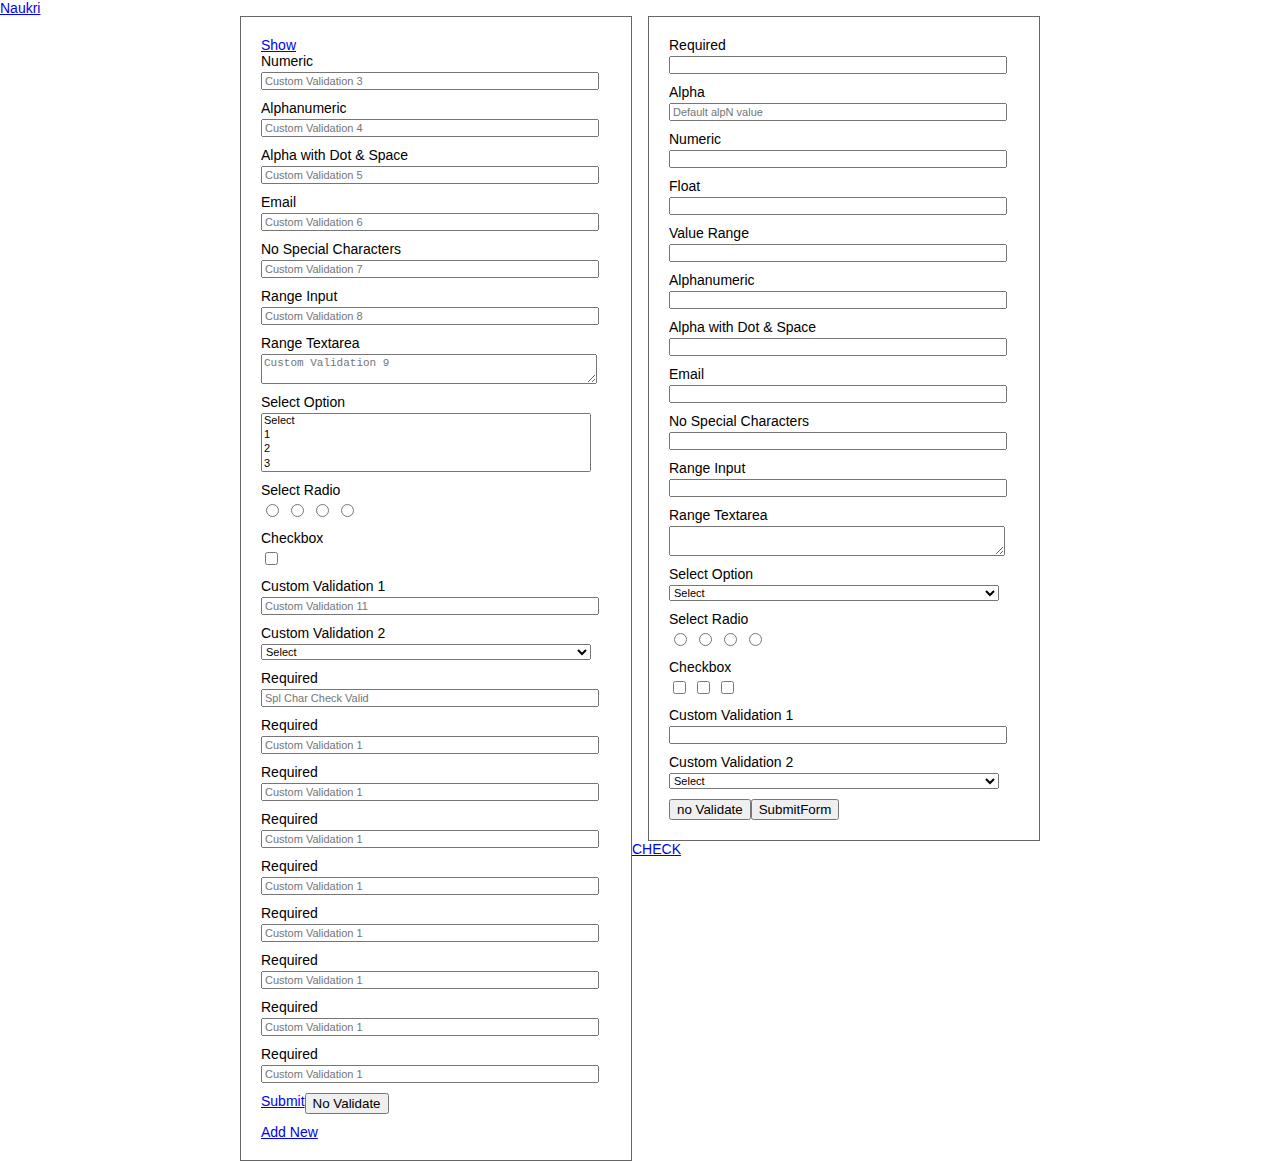
<file: jQuery version/jQuery_With_isValidSrv/jq_v1_isValidSrv/index.html>
<!DOCTYPE html PUBLIC "-//W3C//DTD XHTML 1.0 Transitional//EN" "http://www.w3.org/TR/xhtml1/DTD/xhtml1-transitional.dtd">
<html xmlns="http://www.w3.org/1999/xhtml">
<head>
<meta http-equiv="Content-Type" content="text/html; charset=utf-8" />
<title>Common Validation</title>
<!-- saved from url=(0014)about:internet -->
<link rel="stylesheet" type="text/css" href="css/commonValidation.css" />
<!--<script type="text/javascript" src="js/nui2.0.js"></script>-->
<script type="text/javascript" src="js/jquery-1.11.0.js"></script>
<script type="text/javascript" src="js/commonErrorList.js"></script>
<script type="text/javascript" src="js/commonValidation_JQ_v1.js"></script>
<script type="text/javascript">
$(document).ready(function(){
	//commonErrList[2009] = function(){if($n('#cst1I').val()<10){return 'Value can not be less than 10'}else{return false}};
	commonErrList[3001] = function(){rtn=false; if($('#alpnumI').val()==''){rtn='Please fill the "Alphanumeric" field'};return {msg:rtn,id:'sctSbtId'}}
	
	function cVFnc(){
		commonValidator.validate({
			//formNames : ['myFrm1','myFrm2'],
			formNames : 'myFrm1',
			errors : commonErrList,
			styles : {errorClass:'err',okClass:'ok',softMandClass:'softMand'},
			clearOnFocus : false,
			messageBox : {id:'msgBx',content: {customContent:'My custom content for the MsgBox',errorCount:'Total [errCount] errors found - Custom.',errorMessages:true}, hideOthers:false},
			inlineErrors : true,
			defaultEvents : ['blur','keyup'],
			submitButton : ['sBtnF1','sBtnF2'],
			fireDelay : 2000
		});
	}
	cVFnc();
	
	$('#sBtnF1').on('click',function(){
		if(commonValidator.isValid('mF111')){
			commonValidator.sanitizeDefaultValues($('#mF111').currObj());
			commonValidator.setDefaultValues($('#mF111').currObj());
			console.log('Execute AJAX')
		}
		else{console.log('Dont do anything')}
	});
	
	$('#chekVldds').on('click',function(){
		console.log(commonValidator.isValid('reqI11'));
	});
	
	commonValidator.validate({
		//formNames : ['myFrm1','myFrm2'],
		formNames : 'myFrm2',
		errors : commonErrList,
		styles : {errorClass:'err',okClass:'ok',softMandClass:'softMand'},
		clearOnFocus : false,
		messageBox : {id:'msgBx2', hideOthers:true},
		inlineErrors : true,
		submitButton : 'noV1',
		fireDelay : 0
	});
	
	$('#sAnc').on('click',function(){
		$(this).hide();
		$('#hAnc').show();
		$('#shCond').show();
		commonValidator.showElement(['reqI','alpI']);
	});
	$('#hAnc').on('click',function(){
		$(this).hide();
		$('#sAnc').show();
		$('#shCond').hide();
		commonValidator.hideElement(['reqI','alpI']);
	});
	commonValidator.hideElement(['reqI','alpI']);
	
	$('#addN').on('click',function(){
		var dT=$('<div>').attr({'class':'row'});
		var inp=$('<input>').attr({'class':'inpTxt',type:'text',id:'reqI111',name:'reqN111',rel:"required:1001",'placeholder':'Custom Validation 12'});
		var iT=$('<i>').attr({id:'reqI111_err'});
		dT.append(inp).append(iT);
		$('#mF111').append(dT);
		cVFnc();
	});
	
	
	
	
	commonValidator.fillVal({
		//'numI' : "Some Prefill Value"
	});
	
});
</script>
</head>

<body>
<a href="http://www.naukri.com">Naukri</a>
<div style="width:800px; margin:0 auto; overflow:hidden">
<div class="mgBox" id="msgBx">Errors</div>
<div class="mgBox" id="msgBx2">Message</div>

<form id="mF111" name="myFrm1" class="frm oh fl" action="track.php" method="post">
	<a href="#" id="sAnc">Show</a>
    <a href="#" id="hAnc" style="display:none">Hide</a>
    <div id="shCond" style="display:none">
        <div class="row">
            <label class="lbl" for="reqI">Required</label>
            <input class="inpTxt" type="text" id="reqI" name="reqN" rel="required:1001,num:1003,custom:3002" placeholder="Custom Validation 1"/>
            <i class="erLbl" id="reqI_err">Err</i>
        </div>
        <div class="row">
            <label class="lbl" for="alpI">Alpha</label>
            <input class="inpTxt" type="text" id="alpI" name="alpN" rel="required:1001,alpha:1002|keyup,blur" placeholder="Custom Validation 2"/>
            <i class="erLbl" id="alpI_err">Err</i>
        </div>
    </div>
     <div class="row">
    	<label class="lbl" for="numI">Numeric</label>
    	<input class="inpTxt" type="text" id="numI" name="numN" rel="custom:5001" placeholder="Custom Validation 3"/>
        <i class="erLbl" id="numI_err">Err</i>
    </div>
    <div class="row">
    	<label class="lbl" for="alpnumI">Alphanumeric</label>
    	<input class="inpTxt" type="text" id="alpnumI" name="alpnumN" rel="custom:5001" placeholder="Custom Validation 4"/>
        <i class="erLbl" id="alpnumI_err">Err</i>
    </div>
    <div class="row">
    	<label class="lbl" for="alpdsI">Alpha with Dot &amp; Space</label>
    	<input class="inpTxt" type="text" id="alpdsI" name="alpdsN" rel="alphaDS:1005|keyup,blur" placeholder="Custom Validation 5"/>
        <i class="erLbl" id="alpdsI_err">Err</i>
    </div>
    <div class="row">
    	<label class="lbl" for="emailI">Email</label>
    	<input class="inpTxt" type="text" id="emailI" name="emailN" rel="email:1006|keyup,blur" placeholder="Custom Validation 6"/>
        <i class="erLbl" id="emailI_err">Err</i>
    </div>
    <div class="row">
    	<label class="lbl" for="splI">No Special Characters</label>
    	<input class="inpTxt" type="text" id="splI" name="splN" rel="specialChar:1007|keyup,blur" placeholder="Custom Validation 7"/>
        <i class="erLbl" id="splI_err">Err</i>
    </div>
    <div class="row">
    	<label class="lbl" for="rngI">Range Input</label>
    	<input class="inpTxt" type="text" id="rngI" name="rngN" minlength="5" maxlength="10" rel="softReq:1018,charRange:1008|keyup,blur" placeholder="Custom Validation 8"/>
        <i class="erLbl" id="rngI_err">Err</i>
    </div>
    <div class="row">
    	<label class="lbl" for="rngTI">Range Textarea</label>
    	<textarea class="txtAra" id="rngTI" name="rngTN" minlength="10" maxlength="15" rel="charRange:1009|keyup,blur" placeholder="Custom Validation 9"></textarea>
        <i class="erLbl" id="rngTI_err">Err</i>
    </div>
    <div class="row">
        <label class="lbl" for="optI">Select Option</label>
        <select class="selBox" id="optI" name="optN" rel="custom:2012|blur,change" multiple="multiple">
            <option value="-1">Select</option>
            <option value="1">1</option>
            <option value="2">2</option>
            <option value="3">3</option>
            <option value="4">4</option>
        </select>
        <i class="erLbl" id="optI_err">Err</i>
    </div>
    <div class="row">
        <label class="lbl">Select Radio</label>
        <input type="radio" name="a" rel="checked:1011|click,blur"/>
        <input type="radio" name="a" rel="checked:1011|click,blur"/>
        <input type="radio" name="a" rel="checked:1011|click,blur"/>
        <input type="radio" name="a" rel="checked:1011|click,blur"/>
        <i class="erLbl" id="a_err">Err</i>
    </div>
    <div class="row">
        <label class="lbl" for="cBxI">Checkbox</label>
        <input type="checkbox" id="cBxI" name="cBxN" rel="checked:1012|click,blur" placeholder="Custom Validation 10"/>
        <i class="erLbl" id="cBxI_err">Err</i>
    </div>
    <div class="row">
    	<label class="lbl" for="cst1I">Custom Validation 1</label>
    	<input class="inpTxt" type="text" id="cst1I" name="cst1N" rel="required:1013,num:1014,custom:2001,custom:2002|keyup,blur" placeholder="Custom Validation 11"/>
        <i class="erLbl" id="cst1I_err">Err</i>
    </div>
    <div class="row">
        <label class="lbl" for="opt1I">Custom Validation 2</label>
        <select class="selBox" id="opt1I" name="opt1N" rel="custom:2003|blur,change">
            <option>Select</option>
            <option>1</option>
            <option>2</option>
            <option>3</option>
            <option>4</option>
        </select>
        <i class="erLbl" id="opt1I_err">Err</i>
    </div>
    <div class="row">
        <label class="lbl" for="reqI11">Required</label>
        <input class="inpTxt" type="text" id="reqI11" name="reqN11" rel="specialChar:1007" placeholder="Spl Char Check Valid"/>
        <i class="erLbl" id="reqI11_err">Err</i>
    </div>
    <div class="row">
        <label class="lbl" for="reqI12">Required</label>
        <input class="inpTxt" type="text" id="reqI12" name="reqN12" rel="required:1001,num:1001" placeholder="Custom Validation 1"/>
        <i class="erLbl" id="reqI12_err">Err</i>
    </div>
    <div class="row">
        <label class="lbl" for="reqI13">Required</label>
        <input class="inpTxt" type="text" id="reqI13" name="reqN13" rel="required:1001,specialChar:1001" placeholder="Custom Validation 1"/>
        <i class="erLbl" id="reqI13_err">Err</i>
    </div>
    <div class="row">
        <label class="lbl" for="reqI14">Required</label>
        <input class="inpTxt" type="text" id="reqI14" name="reqN14" rel="float:1001" placeholder="Custom Validation 1"/>
        <i class="erLbl" id="reqI14_err">Err</i>
    </div>
    <div class="row">
        <label class="lbl" for="reqI15">Required</label>
        <input class="inpTxt" type="text" id="reqI15" name="reqN15" rel="required:1002" placeholder="Custom Validation 1"/>
        <i class="erLbl" id="reqI15_err">Err</i>
    </div>
    <div class="row">
        <label class="lbl" for="reqI16">Required</label>
        <input class="inpTxt" type="text" id="reqI16" name="reqN16" rel="required:1004" placeholder="Custom Validation 1"/>
        <i class="erLbl" id="reqI16_err">Err</i>
    </div>
    <div class="row">
        <label class="lbl" for="reqI17">Required</label>
        <input class="inpTxt" type="text" id="reqI17" name="reqN17" rel="required:1005" placeholder="Custom Validation 1"/>
        <i class="erLbl" id="reqI17_err">Err</i>
    </div>
    <div class="row">
        <label class="lbl" for="reqI18">Required</label>
        <input class="inpTxt" type="text" id="reqI18" name="reqN18" rel="required:1006" placeholder="Custom Validation 1"/>
        <i class="erLbl" id="reqI18_err">Err</i>
    </div>
    <div class="row">
        <label class="lbl" for="reqI19">Required</label>
        <input class="inpTxt" type="text" id="reqI19" name="reqN19" rel="required:1010" placeholder="Custom Validation 1"/>
        <i class="erLbl" id="reqI19_err">Err</i>
    </div>
    <div class="row">
    	<i class="erLbl" id="sctSbtId"></i>
    	<a href="javascript:void(0)" id="sBtnF1" class="fl">Submit<a/>
        <input id="sBtnF2" class="fl" type="button" value="No Validate"  rel="noValidate"/>
    </div>
    <a href="#" id="addN">Add New</a>
</form>





<form name="myFrm2" class="frm oh fr" action="track.php" method="post">
    <div class="row">
    	<label class="lbl" for="reqI">Required</label>
    	<input class="inpTxt" type="text" id="reqIT" name="reqNT" rel="required:1001|keyup,blur"/>
        <i class="erLbl" id="reqIT_err">Err</i>
    </div>
    <div class="row">
    	<label class="lbl" for="alpI">Alpha</label>
    	<input class="inpTxt" type="text" id="alpIT" name="alpNT" placeholder="Default alpN value" rel="alpha:1002|keyup,blur"/>
        <i class="erLbl" id="alpIT_err">Err</i>
    </div>
     <div class="row">
    	<label class="lbl" for="numI">Numeric</label>
    	<input class="inpTxt" type="text" id="numI" name="numN" rel="num:1003|keyup,blur"/>
        <i class="erLbl" id="numI_err">Err</i>
    </div>
    <div class="row">
    	<label class="lbl" for="numI">Float</label>
    	<input class="inpTxt" type="text" id="fltI" name="fltN" rel="float:1019|keyup,blur"/>
        <i class="erLbl" id="fltI_err">Err</i>
    </div>
    <div class="row">
    	<label class="lbl" for="numI">Value Range</label>
    	<input class="inpTxt" type="text" id="rngVI" name="rngVN" minval="10" maxval="100" scope="in" rel="required:1001,float:1019,valRange:1020|keyup,blur"/>
        <i class="erLbl" id="rngVI_err">Err</i>
    </div>
    <div class="row">
    	<label class="lbl" for="alpnumI">Alphanumeric</label>
    	<input class="inpTxt" type="text" id="alpnumI" name="alpnumN" rel="alphanum:1004|keyup,blur"/>
        <i class="erLbl" id="alpnumI_err">Err</i>
    </div>
    <div class="row">
    	<label class="lbl" for="alpdsI">Alpha with Dot &amp; Space</label>
    	<input class="inpTxt" type="text" id="alpdsI" name="alpdsN" rel="alphaDS:1005|keyup,blur"/>
        <i class="erLbl" id="alpdsI_err">Err</i>
    </div>
    <div class="row">
    	<label class="lbl" for="emailI">Email</label>
    	<input class="inpTxt" type="text" id="emailI" name="emailN" rel="email:1006|keyup,blur"/>
        <i class="erLbl" id="emailI_err">Err</i>
    </div>
    <div class="row">
    	<label class="lbl" for="splI">No Special Characters</label>
    	<input class="inpTxt" type="text" id="splI" name="splN" rel="specialChar:1007|keyup,blur"/>
        <i class="erLbl" id="splI_err">Err</i>
    </div>
    <div class="row">
    	<label class="lbl" for="rngI">Range Input</label>
    	<input class="inpTxt" type="text" id="rngI" name="rngN" minL="5" maxL="10" scope="in" rel="charRange:1008|keyup,blur"/>
        <i class="erLbl" id="rngI_err">Err</i>
    </div>
    <div class="row">
    	<label class="lbl" for="rngTI">Range Textarea</label>
    	<textarea class="txtAra" id="rngTI" name="rngTN" minlength="10" maxL="15" rel="required:1001,charRange:1009|keyup,blur"></textarea>
        <i class="erLbl" id="rngTI_err">Err</i>
    </div>
    <div class="row">
        <label class="lbl" for="optI">Select Option</label>
        <select class="selBox" id="optI" name="optN" rel="selected:1010|blur,change">
            <option>Select</option>
            <option>1</option>
            <option>2</option>
            <option>3</option>
            <option>4</option>
        </select>
        <i class="erLbl" id="optI_err">Err</i>
    </div>
    <div class="row">
        <label class="lbl">Select Radio</label>
        <input class="radBtn" type="radio" name="a" rel="checked:1011|click,blur"/>
        <input class="radBtn" type="radio" name="a" rel="checked:1011|click,blur"/>
        <input class="radBtn" type="radio" name="a" rel="checked:1011|click,blur"/>
        <input class="radBtn" type="radio" name="a" rel="checked:1011|click,blur"/>
        <i class="erLbl" id="a_err">Err</i>
    </div>
    <div class="row">
        <label class="lbl" for="cBxI">Checkbox</label>
        <input type="checkbox" name="cBxN" rel="checked:1012|click,blur"/>
        <input type="checkbox" name="cBxN" rel="checked:1012|click,blur"/>
        <input type="checkbox" name="cBxN" rel="checked:1012|click,blur"/>
        <i class="erLbl" id="cBxN_err">Err</i>
    </div>
    <div class="row">
    	<label class="lbl" for="cst2I">Custom Validation 1</label>
    	<input class="inpTxt" type="text" id="cst2I" name="cst2N" rel="custom:2008|keyup,blur"/>
        <i class="erLbl" id="cst2IErrId">Err</i>
    </div>
    <div class="row">
        <label class="lbl" for="opt2I">Custom Validation 2</label>
        <select class="selBox" id="opt2I" name="opt2N" rel="custom:2007|blur,change">
            <option>Select</option>
            <option>1</option>
            <option>2</option>
            <option>3</option>
            <option>4</option>
        </select>
        <i class="erLbl" id="cstErrId">Err</i>
    </div>
    <input class="fl" type="button" value="no Validate" id="noV1"  rel="noValidate"/>
    <input class="fl" type="submit" value="SubmitForm" name="checksbt" />
    <input type="hidden" id="hdN1" name="hdI1" value="" />
</form>
<br /><br />
<a href="javascript:void(0)" id="chekVldds">CHECK</a>
</div>
</body>
</html>
</file>
<file: css/commonValidation.css>
@charset "utf-8";
/* CSS Document */
body{margin:0;padding:0; font-family:"Trebuchet MS", Arial, Helvetica, sans-serif; font-size:14px}
.fl{float:left} .fr{float:right} .cl{clear:both;height:1px;font-size:1px}
.oh{overflow:hidden} .woh{width:100%; overflow:hidden}
.frm{margin:0;padding:20px; border:1px solid #666; width:350px}
.ok{border:1px solid #0C3; background:#CEF2C8}
.err{border:1px solid #F03; background:#FCC}
.softMand{border:1px solid #F90; background:#FF9}
i{font-size:11px; font-style:normal;background:none;border:none;display:none}
i.err{color:#F03;display:block;background:none;border:none;}

.row{padding:0 0 10px 0; width:100%; overflow:hidden}
.row .lbl{width:100%; display:block; padding:0 0 3px 0}
.row .inpTxt, .row .selBox, .row .txtAra{width:330px;font-size:11px}
.row i{font-size:11px; font-style:normal;display:none}

.row .inpTxt.ok, .row .selBox.ok, .row .txtAra.ok, .row .chkBox.ok{border:1px solid #0C3; background:#CEF2C8}
.row .inpTxt.err, .row .selBox.err, .row .txtAra.err, .row .chkBox.err{border:1px solid #F03; background:#FCC}
.row .inpTxt.softMand, .row .selBox.softMand, .row .txtAra.softMand, .row .chkBox.softMand{border:1px solid #F90; background:#FF9}
.row i.err{color:#F03;display:block}
.row i.softMand{color:#F60;display:block}

.mgBox{display:none;background:#C00; border:1px solid #F00; padding:5px 10px; color:#fff; font-size:16px; margin:0 0 20px 0}
</file>
<file: v40 - isValidSrv/css/commonValidation.css>
@charset "utf-8";
/* CSS Document */
body{margin:0;padding:0; font-family:"Trebuchet MS", Arial, Helvetica, sans-serif; font-size:14px}
.fl{float:left} .fr{float:right} .cl{clear:both;height:1px;font-size:1px}
.oh{overflow:hidden} .woh{width:100%; overflow:hidden}
.frm{margin:0;padding:20px; border:1px solid #666; width:350px}
.ok{border:1px solid #0C3; background:#CEF2C8}
.err{border:1px solid #F03; background:#FCC}
.softMand{border:1px solid #F90; background:#FF9}
i{font-size:11px; font-style:normal;background:none;border:none;display:none}
i.err{color:#F03;display:block;background:none;border:none;}

.row{padding:0 0 10px 0; width:100%; overflow:hidden}
.row .lbl{width:100%; display:block; padding:0 0 3px 0}
.row .inpTxt, .row .selBox, .row .txtAra{width:330px;font-size:11px}
.row i{font-size:11px; font-style:normal;display:none}

.row .inpTxt.ok, .row .selBox.ok, .row .txtAra.ok, .row .chkBox.ok{border:1px solid #0C3; background:#CEF2C8}
.row .inpTxt.err, .row .selBox.err, .row .txtAra.err, .row .chkBox.err{border:1px solid #F03; background:#FCC}
.row .inpTxt.softMand, .row .selBox.softMand, .row .txtAra.softMand, .row .chkBox.softMand{border:1px solid #F90; background:#FF9}
.row i.err{color:#F03;display:block}
.row i.softMand{color:#F60;display:block}

.mgBox{display:none;background:#C00; border:1px solid #F00; padding:5px 10px; color:#fff; font-size:16px; margin:0 0 20px 0}
</file>
<file: jQuery version/v1/css/commonValidation.css>
@charset "utf-8";
/* CSS Document */
body{margin:0;padding:0; font-family:"Trebuchet MS", Arial, Helvetica, sans-serif; font-size:14px}
.fl{float:left} .fr{float:right} .cl{clear:both;height:1px;font-size:1px}
.oh{overflow:hidden} .woh{width:100%; overflow:hidden}
.frm{margin:0;padding:20px; border:1px solid #666; width:350px}
.ok{border:1px solid #0C3; background:#CEF2C8}
.err{border:1px solid #F03; background:#FCC}
.softMand{border:1px solid #F90; background:#FF9}
i{font-size:11px; font-style:normal;background:none;border:none;display:none}
i.err{color:#F03;display:block;background:none;border:none;}

.row{padding:0 0 10px 0; width:100%; overflow:hidden}
.row .lbl{width:100%; display:block; padding:0 0 3px 0}
.row .inpTxt, .row .selBox, .row .txtAra{width:330px;font-size:11px}
.row i{font-size:11px; font-style:normal;display:none}

.row .inpTxt.ok, .row .selBox.ok, .row .txtAra.ok, .row .chkBox.ok{border:1px solid #0C3; background:#CEF2C8}
.row .inpTxt.err, .row .selBox.err, .row .txtAra.err, .row .chkBox.err{border:1px solid #F03; background:#FCC}
.row .inpTxt.softMand, .row .selBox.softMand, .row .txtAra.softMand, .row .chkBox.softMand{border:1px solid #F90; background:#FF9}
.row i.err{color:#F03;display:block}
.row i.softMand{color:#F60;display:block}

.mgBox{display:none;background:#C00; border:1px solid #F00; padding:5px 10px; color:#fff; font-size:16px; margin:0 0 20px 0}
</file>
<file: jQuery version/v2/css/commonValidation.css>
@charset "utf-8";
/* CSS Document */
body{margin:0;padding:0; font-family:"Trebuchet MS", Arial, Helvetica, sans-serif; font-size:14px}
.fl{float:left} .fr{float:right} .cl{clear:both;height:1px;font-size:1px}
.oh{overflow:hidden} .woh{width:100%; overflow:hidden}
.frm{margin:0;padding:20px; border:1px solid #666; width:350px}
.ok{border:1px solid #0C3; background:#CEF2C8}
.err{border:1px solid #F03; background:#FCC}
.softMand{border:1px solid #F90; background:#FF9}
i{font-size:11px; font-style:normal;background:none;border:none;display:none}
i.err{color:#F03;display:block;background:none;border:none;}

.row{padding:0 0 10px 0; width:100%; overflow:hidden}
.row .lbl{width:100%; display:block; padding:0 0 3px 0}
.row .inpTxt, .row .selBox, .row .txtAra{width:330px;font-size:11px}
.row i{font-size:11px; font-style:normal;display:none}

.row .inpTxt.ok, .row .selBox.ok, .row .txtAra.ok, .row .chkBox.ok{border:1px solid #0C3; background:#CEF2C8}
.row .inpTxt.err, .row .selBox.err, .row .txtAra.err, .row .chkBox.err{border:1px solid #F03; background:#FCC}
.row .inpTxt.softMand, .row .selBox.softMand, .row .txtAra.softMand, .row .chkBox.softMand{border:1px solid #F90; background:#FF9}
.row i.err{color:#F03;display:block}
.row i.softMand{color:#F60;display:block}

.mgBox{display:none;background:#C00; border:1px solid #F00; padding:5px 10px; color:#fff; font-size:16px; margin:0 0 20px 0}
</file>
<file: With NUI-2.0/nui2_v1/css/commonValidation.css>
@charset "utf-8";
/* CSS Document */
body{margin:0;padding:0; font-family:"Trebuchet MS", Arial, Helvetica, sans-serif; font-size:14px}
.fl{float:left} .fr{float:right} .cl{clear:both;height:1px;font-size:1px}
.oh{overflow:hidden} .woh{width:100%; overflow:hidden}
.frm{margin:0;padding:20px; border:1px solid #666; width:350px}
.ok{border:1px solid #0C3; background:#CEF2C8}
.err{border:1px solid #F03; background:#FCC}
.softMand{border:1px solid #F90; background:#FF9}
i{font-size:11px; font-style:normal;background:none;border:none;display:none}
i.err{color:#F03;display:block;background:none;border:none;}

.row{padding:0 0 10px 0; width:100%; overflow:hidden}
.row .lbl{width:100%; display:block; padding:0 0 3px 0}
.row .inpTxt, .row .selBox, .row .txtAra{width:330px;font-size:11px}
.row i{font-size:11px; font-style:normal;display:none}

.row .inpTxt.ok, .row .selBox.ok, .row .txtAra.ok, .row .chkBox.ok{border:1px solid #0C3; background:#CEF2C8}
.row .inpTxt.err, .row .selBox.err, .row .txtAra.err, .row .chkBox.err{border:1px solid #F03; background:#FCC}
.row .inpTxt.softMand, .row .selBox.softMand, .row .txtAra.softMand, .row .chkBox.softMand{border:1px solid #F90; background:#FF9}
.row i.err{color:#F03;display:block}
.row i.softMand{color:#F60;display:block}

.mgBox{display:none;background:#C00; border:1px solid #F00; padding:5px 10px; color:#fff; font-size:16px; margin:0 0 20px 0}
</file>
<file: With NUI-2.0/nui2_v2/css/commonValidation.css>
@charset "utf-8";
/* CSS Document */
body{margin:0;padding:0; font-family:"Trebuchet MS", Arial, Helvetica, sans-serif; font-size:14px}
.fl{float:left} .fr{float:right} .cl{clear:both;height:1px;font-size:1px}
.oh{overflow:hidden} .woh{width:100%; overflow:hidden}
.frm{margin:0;padding:20px; border:1px solid #666; width:350px}
.ok{border:1px solid #0C3; background:#CEF2C8}
.err{border:1px solid #F03; background:#FCC}
.softMand{border:1px solid #F90; background:#FF9}
i{font-size:11px; font-style:normal;background:none;border:none;display:none}
i.err{color:#F03;display:block;background:none;border:none;}

.row{padding:0 0 10px 0; width:100%; overflow:hidden}
.row .lbl{width:100%; display:block; padding:0 0 3px 0}
.row .inpTxt, .row .selBox, .row .txtAra{width:330px;font-size:11px}
.row i{font-size:11px; font-style:normal;display:none}

.row .inpTxt.ok, .row .selBox.ok, .row .txtAra.ok, .row .chkBox.ok{border:1px solid #0C3; background:#CEF2C8}
.row .inpTxt.err, .row .selBox.err, .row .txtAra.err, .row .chkBox.err{border:1px solid #F03; background:#FCC}
.row .inpTxt.softMand, .row .selBox.softMand, .row .txtAra.softMand, .row .chkBox.softMand{border:1px solid #F90; background:#FF9}
.row i.err{color:#F03;display:block}
.row i.softMand{color:#F60;display:block}

.mgBox{display:none;background:#C00; border:1px solid #F00; padding:5px 10px; color:#fff; font-size:16px; margin:0 0 20px 0}
</file>
<file: With NUI-2.0/nui2_v3/css/commonValidation.css>
@charset "utf-8";
/* CSS Document */
body{margin:0;padding:0; font-family:"Trebuchet MS", Arial, Helvetica, sans-serif; font-size:14px}
.fl{float:left} .fr{float:right} .cl{clear:both;height:1px;font-size:1px}
.oh{overflow:hidden} .woh{width:100%; overflow:hidden}
.frm{margin:0;padding:20px; border:1px solid #666; width:350px}
.ok{border:1px solid #0C3; background:#CEF2C8}
.err{border:1px solid #F03; background:#FCC}
.softMand{border:1px solid #F90; background:#FF9}
i{font-size:11px; font-style:normal;background:none;border:none;display:none}
i.err{color:#F03;display:block;background:none;border:none;}

.row{padding:0 0 10px 0; width:100%; overflow:hidden}
.row .lbl{width:100%; display:block; padding:0 0 3px 0}
.row .inpTxt, .row .selBox, .row .txtAra{width:330px;font-size:11px}
.row i{font-size:11px; font-style:normal;display:none}

.row .inpTxt.ok, .row .selBox.ok, .row .txtAra.ok, .row .chkBox.ok{border:1px solid #0C3; background:#CEF2C8}
.row .inpTxt.err, .row .selBox.err, .row .txtAra.err, .row .chkBox.err{border:1px solid #F03; background:#FCC}
.row .inpTxt.softMand, .row .selBox.softMand, .row .txtAra.softMand, .row .chkBox.softMand{border:1px solid #F90; background:#FF9}
.row i.err{color:#F03;display:block}
.row i.softMand{color:#F60;display:block}

.mgBox{display:none;background:#C00; border:1px solid #F00; padding:5px 10px; color:#fff; font-size:16px; margin:0 0 20px 0}
</file>
<file: With NUI-2.0/nui2_v4 - isValidSrv/css/commonValidation.css>
@charset "utf-8";
/* CSS Document */
body{margin:0;padding:0; font-family:"Trebuchet MS", Arial, Helvetica, sans-serif; font-size:14px}
.fl{float:left} .fr{float:right} .cl{clear:both;height:1px;font-size:1px}
.oh{overflow:hidden} .woh{width:100%; overflow:hidden}
.frm{margin:0;padding:20px; border:1px solid #666; width:350px}
.ok{border:1px solid #0C3; background:#CEF2C8}
.err{border:1px solid #F03; background:#FCC}
.softMand{border:1px solid #F90; background:#FF9}
i{font-size:11px; font-style:normal;background:none;border:none;display:none}
i.err{color:#F03;display:block;background:none;border:none;}

.row{padding:0 0 10px 0; width:100%; overflow:hidden}
.row .lbl{width:100%; display:block; padding:0 0 3px 0}
.row .inpTxt, .row .selBox, .row .txtAra{width:330px;font-size:11px}
.row i{font-size:11px; font-style:normal;display:none}

.row .inpTxt.ok, .row .selBox.ok, .row .txtAra.ok, .row .chkBox.ok{border:1px solid #0C3; background:#CEF2C8}
.row .inpTxt.err, .row .selBox.err, .row .txtAra.err, .row .chkBox.err{border:1px solid #F03; background:#FCC}
.row .inpTxt.softMand, .row .selBox.softMand, .row .txtAra.softMand, .row .chkBox.softMand{border:1px solid #F90; background:#FF9}
.row i.err{color:#F03;display:block}
.row i.softMand{color:#F60;display:block}

.mgBox{display:none;background:#C00; border:1px solid #F00; padding:5px 10px; color:#fff; font-size:16px; margin:0 0 20px 0}
</file>
<file: jQuery version/jQuery_With_isValidSrv/jq_v1_isValidSrv/css/commonValidation.css>
@charset "utf-8";
/* CSS Document */
body{margin:0;padding:0; font-family:"Trebuchet MS", Arial, Helvetica, sans-serif; font-size:14px}
.fl{float:left} .fr{float:right} .cl{clear:both;height:1px;font-size:1px}
.oh{overflow:hidden} .woh{width:100%; overflow:hidden}
.frm{margin:0;padding:20px; border:1px solid #666; width:350px}
.ok{border:1px solid #0C3; background:#CEF2C8}
.err{border:1px solid #F03; background:#FCC}
.softMand{border:1px solid #F90; background:#FF9}
i{font-size:11px; font-style:normal;background:none;border:none;display:none}
i.err{color:#F03;display:block;background:none;border:none;}

.row{padding:0 0 10px 0; width:100%; overflow:hidden}
.row .lbl{width:100%; display:block; padding:0 0 3px 0}
.row .inpTxt, .row .selBox, .row .txtAra{width:330px;font-size:11px}
.row i{font-size:11px; font-style:normal;display:none}

.row .inpTxt.ok, .row .selBox.ok, .row .txtAra.ok, .row .chkBox.ok{border:1px solid #0C3; background:#CEF2C8}
.row .inpTxt.err, .row .selBox.err, .row .txtAra.err, .row .chkBox.err{border:1px solid #F03; background:#FCC}
.row .inpTxt.softMand, .row .selBox.softMand, .row .txtAra.softMand, .row .chkBox.softMand{border:1px solid #F90; background:#FF9}
.row i.err{color:#F03;display:block}
.row i.softMand{color:#F60;display:block}

.mgBox{display:none;background:#C00; border:1px solid #F00; padding:5px 10px; color:#fff; font-size:16px; margin:0 0 20px 0}
</file>
